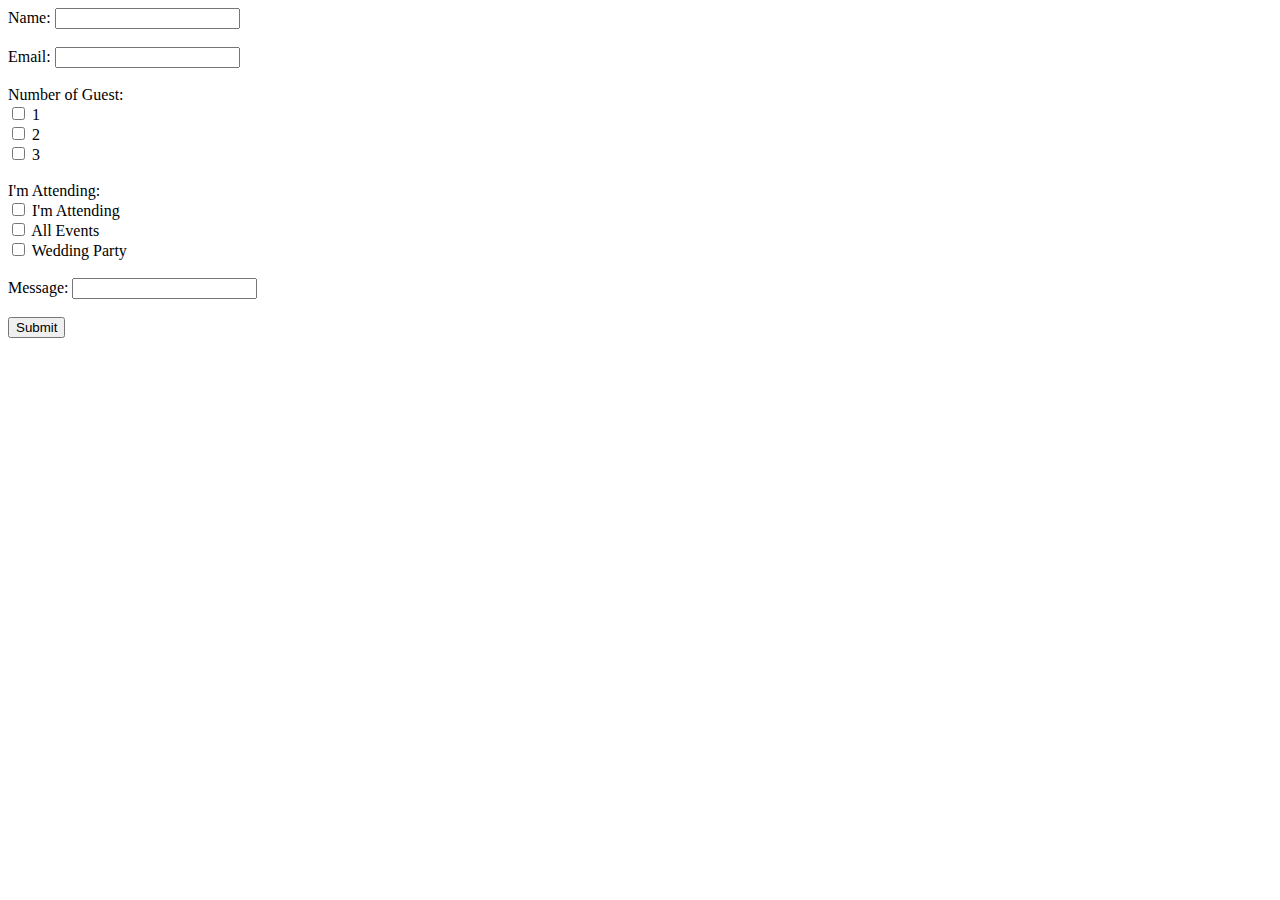
<file: demo.html>
<!DOCTYPE html>
<html lang="en">
<head>
    <meta charset="UTF-8">
    <meta name="viewport" content="width=device-width, initial-scale=1.0">
    <title>Document</title>
</head>
<body>
    <script type="text/JavaScript">var submitted=false</script>
    <iframe name="hiddenConfirm" id="hiddenConfirm" style="display:none;" onload="if(submitted){window.location='submission.html';}"></iframe>
    <form action="https://docs.google.com/forms/d/e/1FAIpQLSesiIc4JjSJZJbZ8UmjD7qeiK9nY5Z3Sxw6w2EKLMs721L-0A/formResponse" method="post" target="hiddenConfirm" onsubmit="submitted=true">
        
        <label for="entry.336717029">Name:</label>
        <input type="text" id="name" name="entry.336717029"><br><br>
        <label for="entry.112536225">Email:</label>
        <input type="email" id="email" name="entry.112536225"><br><br>

        <!--Checkboxes-->
        <label for="entry.127747858">Number of Guest:</label><br>
        <input type="checkbox" id="email" name="entry.127747858" value="1">
        <label for="1">1</label><br>
        <input type="checkbox" id="email" name="entry.127747858" value="2">
        <label for="2">2</label><br>
        <input type="checkbox" id="email" name="entry.127747858" value="3">
        <label for="3">3</label><br><br>
        
        <label for="entry.239890511">I'm Attending:</label><br>
        <input type="checkbox" id="email" name="entry.239890511" value="I'm Attending">
        <label for="I'm Attending">I'm Attending</label><br>
        <input type="checkbox" id="email" name="entry.239890511" value="All Events">
        <label for="All Events">All Events</label><br>
        <input type="checkbox" id="email" name="entry.239890511" value="Wedding Party">
        <label for="Wedding Party">Wedding Party</label><br><br>

        <label for="entry.645624797">Message:</label>
        <input type="text" name="entry.645624797"><br><br>
        
        <button type="submit">Submit</button>
    </form>
</body>
</html>
</file>
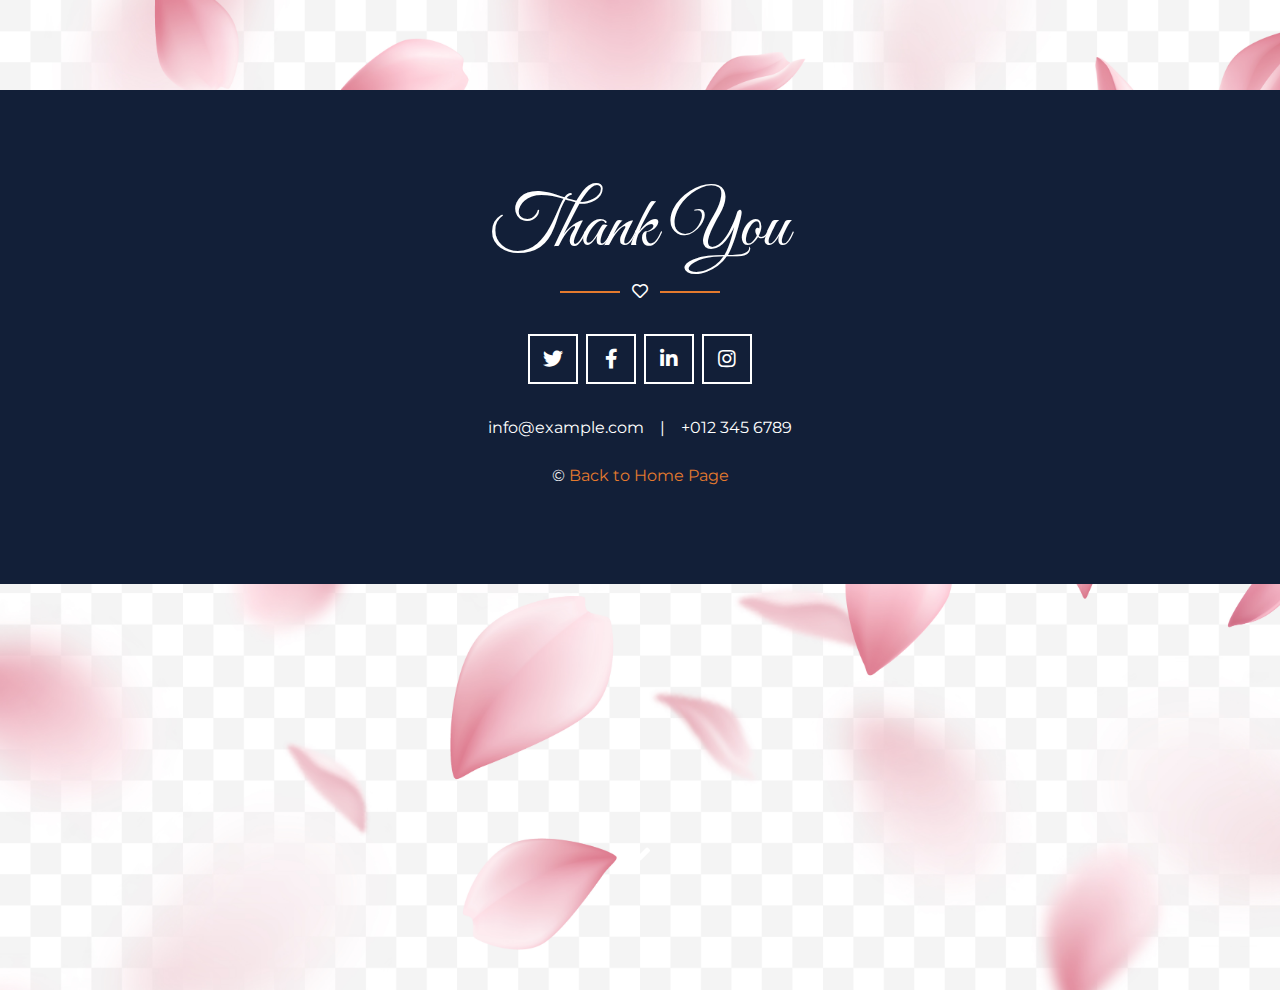
<file: submission.html>
<!DOCTYPE html>
<html lang="en">

<head>
    <meta charset="utf-8">
    <title>Jack & Rose - Free Wedding Website Template</title>
    <meta content="width=device-width, initial-scale=1.0" name="viewport">
    <meta content="Free HTML Templates" name="keywords">
    <meta content="Free HTML Templates" name="description">

    <!-- Favicon -->
    <link href="img/favicon.ico" rel="icon">

    <!-- Google Web Fonts -->
    <link rel="preconnect" href="https://fonts.gstatic.com">
    <link href="https://fonts.googleapis.com/css2?family=Great+Vibes&family=Montserrat:wght@400;600&display=swap" rel="stylesheet"> 

    <!-- Font Awesome -->
    <link href="https://cdnjs.cloudflare.com/ajax/libs/font-awesome/5.10.0/css/all.min.css" rel="stylesheet">

    <!-- Libraries Stylesheet -->
    <link href="lib/owlcarousel/assets/owl.carousel.min.css" rel="stylesheet">
    <link href="lib/lightbox/css/lightbox.min.css" rel="stylesheet">

    <!-- Customized Bootstrap Stylesheet -->
    <link href="css/style.css" rel="stylesheet">

    <!-- Customized form Stylesheet -->
    <link href="css/form.css" rel="stylesheet">
</head>

<body data-spy="scroll" data-target=".navbar" data-offset="51">
    <!-- Navbar Start -->
    <nav class="navbar fixed-top shadow-sm navbar-expand-lg bg-dark navbar-dark py-3 py-lg-0 px-lg-5">
        <a href="index.html" class="navbar-brand d-block d-lg-none">
            <h1 class="font-secondary text-white mb-n2">Ai <span class="text-primary">&</span> Phyo</h1>
        </a>
        <button type="button" class="navbar-toggler" data-toggle="collapse" data-target="#navbarCollapse">
            <span class="navbar-toggler-icon"></span>
        </button>
        <div class="collapse navbar-collapse justify-content-between" id="navbarCollapse">
            <div class="navbar-nav ml-auto py-0">
                <a href="index.html" class="nav-item nav-link active">Home</a>
            </div>
            <a href="index.html" class="navbar-brand mx-5 d-none d-lg-block">
                <h1 class="font-secondary text-white mb-n2">Ai<span class="text-primary">&</span> Phyo</h1>
            </a>
        </div>
    </nav>
    <!-- Navbar End -->





    

   

    <!-- Footer Start -->
    <div class="container-fluid bg-dark text-white py-5" id="contact" style="margin-top: 90px;">
        <div class="container text-center py-5">
            <div class="section-title position-relative text-center">
                <h1 class="font-secondary display-3 text-white">Thank You</h1>
                <i class="far fa-heart text-white"></i>
            </div>
            <div class="d-flex justify-content-center mb-4">
                <a class="btn btn-lg btn-outline-light btn-lg-square mr-2" href="#"><i class="fab fa-twitter"></i></a>
                <a class="btn btn-lg btn-outline-light btn-lg-square mr-2" href="#"><i class="fab fa-facebook-f"></i></a>
                <a class="btn btn-lg btn-outline-light btn-lg-square mr-2" href="#"><i class="fab fa-linkedin-in"></i></a>
                <a class="btn btn-lg btn-outline-light btn-lg-square" href="#"><i class="fab fa-instagram"></i></a>
            </div>
            <div class="d-flex justify-content-center py-2">
                <p class="text-white" href="#">info@example.com</p>
                <span class="px-3">|</span>
                <p class="text-white" href="#">+012 345 6789</p>
            </div>
            <p class="m-0">&copy; <a class="text-primary" href='index.html'>Back to Home Page</a></p>
        </div>
    </div>
    <!-- Footer End -->

    


    <!-- Scroll to Bottom -->
    <i class="fa fa-2x fa-angle-down text-white scroll-to-bottom"></i>

    <!-- Back to Top -->
    <a href="#" class="btn btn-lg btn-outline-primary btn-lg-square back-to-top"><i class="fa fa-angle-double-up"></i></a>


    <!-- JavaScript Libraries -->
    <script src="https://code.jquery.com/jquery-3.4.1.min.js"></script>
    <script src="https://stackpath.bootstrapcdn.com/bootstrap/4.4.1/js/bootstrap.bundle.min.js"></script>
    <script src="lib/easing/easing.min.js"></script>
    <script src="lib/waypoints/waypoints.min.js"></script>
    <script src="lib/owlcarousel/owl.carousel.min.js"></script>
    <script src="lib/isotope/isotope.pkgd.min.js"></script>
    <script src="lib/lightbox/js/lightbox.min.js"></script>


    <!-- Template Javascript -->
    <script src="js/main.js"></script>
</body>

</html>
</file>
<file: css/form.css>
/* Change the background color of the form */
.freebirdFormviewerViewFormContent {
    background-color: #f2f2f2;
  }
  
  /* Change the font family and size of the form labels */
  .freebirdFormviewerViewFormItemLabeledInputContainer > .freebirdFormviewerViewItemLabeledInput > .freebirdFormviewerViewItemLabeledInputInput > .quantumWizTextinputPaperinputInputContainer > .quantumWizTextinputPaperinputInputElement {
    font-family: Arial, sans-serif;
    font-size: 16px;
  }
  
  /* Change the border style of the form input fields */
  .freebirdFormviewerViewFormItemContainer > .freebirdFormviewerViewItemLabeledInputContainer > .freebirdFormviewerViewItemLabeledInput > .freebirdFormviewerViewItemLabeledInputInput > .quantumWizTextinputPaperinputInputContainer > .quantumWizTextinputPaperinputInputElement {
    border: 1px solid #ccc;
    border-radius: 5px;
  }
  
  /* Change the font family and size of the form buttons */
  .freebirdFormviewerViewFormActionsContainer > .freebirdFormviewerViewContainer > .freebirdThemedFormActionContainer > .freebirdFormviewerFormPageActionContainer > .freebirdFormviewerFormPageActionItem > .freebirdFormviewerFormPageActionButtonContainer > .freebirdFormviewerFormPageActionButton {
    font-family: Arial, sans-serif;
    font-size: 16px;
  }
  
  /* Change the background color of the form buttons */
  .freebirdFormviewerViewFormActionsContainer > .freebirdFormviewerViewContainer > .freebirdThemedFormActionContainer > .freebirdFormviewerFormPageActionContainer > .freebirdFormviewerFormPageActionItem > .freebirdFormviewerFormPageActionButtonContainer > .freebirdFormviewerFormPageActionButton {
    background-color: #4CAF50;
  }
  
  /* Change the text color of the form buttons */
  .freebirdFormviewerViewFormActionsContainer > .freebirdFormviewerViewContainer > .freebirdThemedFormActionContainer > .freebirdFormviewerFormPageActionContainer > .freebirdFormviewerFormPageActionItem > .freebirdFormviewerFormPageActionButtonContainer > .freebirdFormviewerFormPageActionButton {
    color: #fff;
  }
  
  /* Change the border style of the form buttons */
  .freebirdFormviewerViewFormActionsContainer > .freebirdFormviewerViewContainer > .freebirdThemedFormActionContainer > .freebirdFormviewerFormPageActionContainer > .freebirdFormviewerFormPageActionItem > .freebirdFormviewerFormPageActionButtonContainer > .freebirdFormviewerFormPageActionButton {
    border: none;
    border-radius: 5px;
  }
  
  /* Change the padding of the form buttons */
  .freebirdFormviewerViewFormActionsContainer > .freebirdFormviewerViewContainer > .freebirdThemedFormActionContainer > .freebirdFormviewerFormPageActionContainer > .freebirdFormviewerFormPageActionItem > .freebirdFormviewerFormPageActionButtonContainer > .freebirdFormviewerFormPageActionButton {
    padding: 10px 20px;
  }
  
  /* Change the font weight of the form buttons */
  .freebirdFormviewerViewFormActionsContainer > .freebirdFormviewerViewContainer > .freebirdThemedFormActionContainer > .freebirdFormviewerFormPageActionContainer > .freebirdFormviewerFormPageActionItem > .freebirdFormviewerFormPageActionButtonContainer > .freebirdFormviewerFormPageActionButton {
    font-weight: bold;
  }
</file>
<file: css/style.css>
/******* Bootstrap Theming ********/
/*!
 * Bootstrap v4.5.3 (https://getbootstrap.com/)
 * Copyright 2011-2020 The Bootstrap Authors
 * Copyright 2011-2020 Twitter, Inc.
 * Licensed under MIT (https://github.com/twbs/bootstrap/blob/main/LICENSE)
 */
:root {
  --blue: #007bff;
  --indigo: #6610f2;
  --purple: #6f42c1;
  --pink: #e83e8c;
  --red: #dc3545;
  --orange: #fd7e14;
  --yellow: #ffc107;
  --green: #28a745;
  --teal: #20c997;
  --cyan: #17a2b8;
  --white: #fff;
  --gray: #6c757d;
  --gray-dark: #343a40;
  --primary: #E47A2E;
  --secondary: #EDF5F7;
  --success: #28a745;
  --info: #17a2b8;
  --warning: #ffc107;
  --danger: #dc3545;
  --light: #FFFFFF;
  --dark: #121F38;
  --breakpoint-xs: 0;
  --breakpoint-sm: 576px;
  --breakpoint-md: 768px;
  --breakpoint-lg: 992px;
  --breakpoint-xl: 1200px;
  --font-family-sans-serif: "Montserrat", sans-serif;
  --font-family-monospace: SFMono-Regular, Menlo, Monaco, Consolas, "Liberation Mono", "Courier New", monospace;
}

*,
*::before,
*::after {
  box-sizing: border-box;
}

html {
  font-family: sans-serif;
  line-height: 1.15;
  -webkit-text-size-adjust: 100%;
  -webkit-tap-highlight-color: rgba(0, 0, 0, 0);
}

article, aside, figcaption, figure, footer, header, hgroup, main, nav, section {
  display: block;
}

body {
  margin: 0;
  font-family: "Montserrat", sans-serif;
  font-size: 1rem;
  font-weight: 400;
  line-height: 1.5;
  color: #818491;
  text-align: left;
  background-image: url("/img/31304.jpg");
  background-size: cover;
  height: 100vh;
}

[tabindex="-1"]:focus:not(:focus-visible) {
  outline: 0 !important;
}

hr {
  box-sizing: content-box;
  height: 0;
  overflow: visible;
}

nooborder {
  border: none;
}

h1, h2, h3, h4, h5, h6 {
  margin-top: 0;
  margin-bottom: 0.5rem;
}

p {
  margin-top: 0;
  margin-bottom: 1rem;
}

abbr[title],
abbr[data-original-title] {
  text-decoration: underline;
  text-decoration: underline dotted;
  cursor: help;
  border-bottom: 0;
  text-decoration-skip-ink: none;
}

address {
  margin-bottom: 1rem;
  font-style: normal;
  line-height: inherit;
}

ol,
ul,
dl {
  margin-top: 0;
  margin-bottom: 1rem;
}

ol ol,
ul ul,
ol ul,
ul ol {
  margin-bottom: 0;
}

dt {
  font-weight: 700;
}

dd {
  margin-bottom: .5rem;
  margin-left: 0;
}

blockquote {
  margin: 0 0 1rem;
}

b,
strong {
  font-weight: bolder;
}

small {
  font-size: 80%;
}

sub,
sup {
  position: relative;
  font-size: 75%;
  line-height: 0;
  vertical-align: baseline;
}

sub {
  bottom: -.25em;
}

sup {
  top: -.5em;
}

a {
  color: #E47A2E;
  text-decoration: none;
  background-color: transparent;
}

a:hover {
  color: #af5617;
  text-decoration: underline;
}

a:not([href]):not([class]) {
  color: inherit;
  text-decoration: none;
}

a:not([href]):not([class]):hover {
  color: inherit;
  text-decoration: none;
}

pre,
code,
kbd,
samp {
  font-family: SFMono-Regular, Menlo, Monaco, Consolas, "Liberation Mono", "Courier New", monospace;
  font-size: 1em;
}

pre {
  margin-top: 0;
  margin-bottom: 1rem;
  overflow: auto;
  -ms-overflow-style: scrollbar;
}

figure {
  margin: 0 0 1rem;
}

img {
  vertical-align: middle;
  border-style: none;
}

svg {
  overflow: hidden;
  vertical-align: middle;
}

table {
  border-collapse: collapse;
}

caption {
  padding-top: 0.75rem;
  padding-bottom: 0.75rem;
  color: #6c757d;
  text-align: left;
  caption-side: bottom;
}

th {
  text-align: inherit;
  text-align: -webkit-match-parent;
}

.not-bold-text {
  font-weight: normal; /* This removes the bold styling */
}

label {
  display: inline-block;
  margin-bottom: 0.5rem;
}

button {
  border-radius: 0;
}

button:focus {
  outline: 1px dotted;
  outline: 5px auto -webkit-focus-ring-color;
}

input,
button,
select,
optgroup,
textarea {
  margin: 0;
  font-family: inherit;
  font-size: inherit;
  line-height: inherit;
}

button,
input {
  overflow: visible;
}

button,
select {
  text-transform: none;
}

[role="button"] {
  cursor: pointer;
}

select {
  word-wrap: normal;
}

button,
[type="button"],
[type="reset"],
[type="submit"] {
  -webkit-appearance: button;
}

button:not(:disabled),
[type="button"]:not(:disabled),
[type="reset"]:not(:disabled),
[type="submit"]:not(:disabled) {
  cursor: pointer;
}

button::-moz-focus-inner,
[type="button"]::-moz-focus-inner,
[type="reset"]::-moz-focus-inner,
[type="submit"]::-moz-focus-inner {
  padding: 0;
  border-style: none;
}

input[type="radio"],
input[type="checkbox"] {
  box-sizing: border-box;
  padding: 0;
}

textarea {
  overflow: auto;
  resize: vertical;
}

fieldset {
  min-width: 0;
  padding: 0;
  margin: 0;
  border: 0;
}

legend {
  display: block;
  width: 100%;
  max-width: 100%;
  padding: 0;
  margin-bottom: .5rem;
  font-size: 1.5rem;
  line-height: inherit;
  color: inherit;
  white-space: normal;
}

@media (max-width: 1200px) {
  legend {
    font-size: calc(1.275rem + 0.3vw) ;
  }
}

progress {
  vertical-align: baseline;
}

[type="number"]::-webkit-inner-spin-button,
[type="number"]::-webkit-outer-spin-button {
  height: auto;
}

[type="search"] {
  outline-offset: -2px;
  -webkit-appearance: none;
}

[type="search"]::-webkit-search-decoration {
  -webkit-appearance: none;
}

::-webkit-file-upload-button {
  font: inherit;
  -webkit-appearance: button;
}

output {
  display: inline-block;
}

summary {
  display: list-item;
  cursor: pointer;
}

template {
  display: none;
}

[hidden] {
  display: none !important;
}

h1, h2, h3, h4, h5, h6,
.h1, .h2, .h3, .h4, .h5, .h6 {
  margin-bottom: 0.5rem;
  font-weight: 600;
  line-height: 1.2;
  color: #121F38;
}

h1, .h1 {
  font-size: 2.5rem;
}

@media (max-width: 1200px) {
  h1, .h1 {
    font-size: calc(1.375rem + 1.5vw) ;
  }
}

h2, .h2 {
  font-size: 2rem;
}

@media (max-width: 1200px) {
  h2, .h2 {
    font-size: calc(1.325rem + 0.9vw) ;
  }
}

h3, .h3 {
  font-size: 1.75rem;
}

@media (max-width: 1200px) {
  h3, .h3 {
    font-size: calc(1.3rem + 0.6vw) ;
  }
}

h4, .h4 {
  font-size: 1.5rem;
}

@media (max-width: 1200px) {
  h4, .h4 {
    font-size: calc(1.275rem + 0.3vw) ;
  }
}

h5, .h5 {
  font-size: 1.25rem;
}

h6, .h6 {
  font-size: 1rem;
}

.lead {
  font-size: 1.25rem;
  font-weight: 300;
}

.display-1 {
  font-size: 6rem;
  font-weight: 300;
  line-height: 1.2;
}

@media (max-width: 1200px) {
  .display-1 {
    font-size: calc(1.725rem + 5.7vw) ;
  }
}

.display-2 {
  font-size: 5.5rem;
  font-weight: 300;
  line-height: 1.2;
}

@media (max-width: 1200px) {
  .display-2 {
    font-size: calc(1.675rem + 5.1vw) ;
  }
}

.display-3 {
  font-size: 4.5rem;
  font-weight: 300;
  line-height: 1.2;
}

@media (max-width: 1200px) {
  .display-3 {
    font-size: calc(1.575rem + 3.9vw) ;
  }
}

.display-4 {
  font-size: 3.5rem;
  font-weight: 300;
  line-height: 1.2;
}

@media (max-width: 1200px) {
  .display-4 {
    font-size: calc(1.475rem + 2.7vw) ;
  }
}

hr {
  margin-top: 1rem;
  margin-bottom: 1rem;
  border: 0;
  border-top: 2px solid rgba(0, 0, 0, 0.1);
}

small,
.small {
  font-size: 80%;
  font-weight: 400;
}

mark,
.mark {
  padding: 0.2em;
  background-color: #fcf8e3;
}

.list-unstyled {
  padding-left: 0;
  list-style: none;
}

.list-inline {
  padding-left: 0;
  list-style: none;
}

.list-inline-item {
  display: inline-block;
}

.list-inline-item:not(:last-child) {
  margin-right: 0.5rem;
}

.initialism {
  font-size: 90%;
  text-transform: uppercase;
}

.blockquote {
  margin-bottom: 1rem;
  font-size: 1.25rem;
}

.blockquote-footer {
  display: block;
  font-size: 80%;
  color: #6c757d;
}

.blockquote-footer::before {
  content: "\2014\00A0";
}

.img-fluid {
  max-width: 100%;
  height: auto;
}

.img-thumbnail {
  padding: 0.25rem;
  background-color: #FFFFFF;
  border: 2px solid #dee2e6;
  max-width: 100%;
  height: auto;
}

.figure {
  display: inline-block;
}

.figure-img {
  margin-bottom: 0.5rem;
  line-height: 1;
}

.figure-caption {
  font-size: 90%;
  color: #6c757d;
}

code {
  font-size: 87.5%;
  color: #e83e8c;
  word-wrap: break-word;
}

a > code {
  color: inherit;
}

kbd {
  padding: 0.2rem 0.4rem;
  font-size: 87.5%;
  color: #fff;
  background-color: #212529;
}

kbd kbd {
  padding: 0;
  font-size: 100%;
  font-weight: 700;
}

pre {
  display: block;
  font-size: 87.5%;
  color: #212529;
}

pre code {
  font-size: inherit;
  color: inherit;
  word-break: normal;
}

.pre-scrollable {
  max-height: 340px;
  overflow-y: scroll;
}

.container,
.container-fluid,
.container-sm,
.container-md,
.container-lg,
.container-xl {
  width: 100%;
  padding-right: 15px;
  padding-left: 15px;
  margin-right: auto;
  margin-left: auto;
}

@media (min-width: 576px) {
  .container, .container-sm {
    max-width: 540px;
  }
}

@media (min-width: 768px) {
  .container, .container-sm, .container-md {
    max-width: 720px;
  }
}

@media (min-width: 992px) {
  .container, .container-sm, .container-md, .container-lg {
    max-width: 960px;
  }
}

@media (min-width: 1200px) {
  .container, .container-sm, .container-md, .container-lg, .container-xl {
    max-width: 1140px;
  }
}

.row {
  display: flex;
  flex-wrap: wrap;
  margin-right: -15px;
  margin-left: -15px;
}

.my-box {
  height: auto;
}

.no-gutters {
  margin-right: 0;
  margin-left: 0;
}

.no-gutters > .col,
.no-gutters > [class*="col-"] {
  padding-right: 0;
  padding-left: 0;
}

.col-1, .col-2, .col-3, .col-4, .col-5, .col-6, .col-7, .col-8, .col-9, .col-10, .col-11, .col-12, .col,
.col-auto, .col-sm-1, .col-sm-2, .col-sm-3, .col-sm-4, .col-sm-5, .col-sm-6, .col-sm-7, .col-sm-8, .col-sm-9, .col-sm-10, .col-sm-11, .col-sm-12, .col-sm,
.col-sm-auto, .col-md-1, .col-md-2, .col-md-3, .col-md-4, .col-md-5, .col-md-6, .col-md-7, .col-md-8, .col-md-9, .col-md-10, .col-md-11, .col-md-12, .col-md,
.col-md-auto, .col-lg-1, .col-lg-2, .col-lg-3, .col-lg-4, .col-lg-5, .col-lg-6, .col-lg-7, .col-lg-8, .col-lg-9, .col-lg-10, .col-lg-11, .col-lg-12, .col-lg,
.col-lg-auto, .col-xl-1, .col-xl-2, .col-xl-3, .col-xl-4, .col-xl-5, .col-xl-6, .col-xl-7, .col-xl-8, .col-xl-9, .col-xl-10, .col-xl-11, .col-xl-12, .col-xl,
.col-xl-auto {
  position: relative;
  width: 100%;
  padding-right: 15px;
  padding-left: 15px;
}

.col {
  flex-basis: 0;
  flex-grow: 1;
  max-width: 100%;
}

.row-cols-1 > * {
  flex: 0 0 100%;
  max-width: 100%;
}

.row-cols-2 > * {
  flex: 0 0 50%;
  max-width: 50%;
}

.row-cols-3 > * {
  flex: 0 0 33.33333%;
  max-width: 33.33333%;
}

.row-cols-4 > * {
  flex: 0 0 25%;
  max-width: 25%;
}

.row-cols-5 > * {
  flex: 0 0 20%;
  max-width: 20%;
}

.row-cols-6 > * {
  flex: 0 0 16.66667%;
  max-width: 16.66667%;
}

.col-auto {
  flex: 0 0 auto;
  width: auto;
  max-width: 100%;
}

.col-1 {
  flex: 0 0 8.33333%;
  max-width: 8.33333%;
}

.col-2 {
  flex: 0 0 16.66667%;
  max-width: 16.66667%;
}

.col-3 {
  flex: 0 0 25%;
  max-width: 25%;
}

.col-4 {
  flex: 0 0 33.33333%;
  max-width: 33.33333%;
}

.col-5 {
  flex: 0 0 41.66667%;
  max-width: 41.66667%;
}

.col-6 {
  flex: 0 0 50%;
  max-width: 50%;
}

.col-7 {
  flex: 0 0 58.33333%;
  max-width: 58.33333%;
}

.col-8 {
  flex: 0 0 66.66667%;
  max-width: 66.66667%;
}

.col-9 {
  flex: 0 0 75%;
  max-width: 75%;
}

.col-10 {
  flex: 0 0 83.33333%;
  max-width: 83.33333%;
}

.col-11 {
  flex: 0 0 91.66667%;
  max-width: 91.66667%;
}

.col-12 {
  flex: 0 0 100%;
  max-width: 100%;
}

.order-first {
  order: -1;
}

.order-last {
  order: 13;
}

.order-0 {
  order: 0;
}

.order-1 {
  order: 1;
}

.order-2 {
  order: 2;
}

.order-3 {
  order: 3;
}

.order-4 {
  order: 4;
}

.order-5 {
  order: 5;
}

.order-6 {
  order: 6;
}

.order-7 {
  order: 7;
}

.order-8 {
  order: 8;
}

.order-9 {
  order: 9;
}

.order-10 {
  order: 10;
}

.order-11 {
  order: 11;
}

.order-12 {
  order: 12;
}

.offset-1 {
  margin-left: 8.33333%;
}

.offset-2 {
  margin-left: 16.66667%;
}

.offset-3 {
  margin-left: 25%;
}

.offset-4 {
  margin-left: 33.33333%;
}

.offset-5 {
  margin-left: 41.66667%;
}

.offset-6 {
  margin-left: 50%;
}

.offset-7 {
  margin-left: 58.33333%;
}

.offset-8 {
  margin-left: 66.66667%;
}

.offset-9 {
  margin-left: 75%;
}

.offset-10 {
  margin-left: 83.33333%;
}

.offset-11 {
  margin-left: 91.66667%;
}

@media (min-width: 576px) {
  .col-sm {
    flex-basis: 0;
    flex-grow: 1;
    max-width: 100%;
  }
  .row-cols-sm-1 > * {
    flex: 0 0 100%;
    max-width: 100%;
  }
  .row-cols-sm-2 > * {
    flex: 0 0 50%;
    max-width: 50%;
  }
  .row-cols-sm-3 > * {
    flex: 0 0 33.33333%;
    max-width: 33.33333%;
  }
  .row-cols-sm-4 > * {
    flex: 0 0 25%;
    max-width: 25%;
  }
  .row-cols-sm-5 > * {
    flex: 0 0 20%;
    max-width: 20%;
  }
  .row-cols-sm-6 > * {
    flex: 0 0 16.66667%;
    max-width: 16.66667%;
  }
  .col-sm-auto {
    flex: 0 0 auto;
    width: auto;
    max-width: 100%;
  }
  .col-sm-1 {
    flex: 0 0 8.33333%;
    max-width: 8.33333%;
  }
  .col-sm-2 {
    flex: 0 0 16.66667%;
    max-width: 16.66667%;
  }
  .col-sm-3 {
    flex: 0 0 25%;
    max-width: 25%;
  }
  .col-sm-4 {
    flex: 0 0 33.33333%;
    max-width: 33.33333%;
  }
  .col-sm-5 {
    flex: 0 0 41.66667%;
    max-width: 41.66667%;
  }
  .col-sm-6 {
    flex: 0 0 50%;
    max-width: 50%;
  }
  .col-sm-7 {
    flex: 0 0 58.33333%;
    max-width: 58.33333%;
  }
  .col-sm-8 {
    flex: 0 0 66.66667%;
    max-width: 66.66667%;
  }
  .col-sm-9 {
    flex: 0 0 75%;
    max-width: 75%;
  }
  .col-sm-10 {
    flex: 0 0 83.33333%;
    max-width: 83.33333%;
  }
  .col-sm-11 {
    flex: 0 0 91.66667%;
    max-width: 91.66667%;
  }
  .col-sm-12 {
    flex: 0 0 100%;
    max-width: 100%;
  }
  .order-sm-first {
    order: -1;
  }
  .order-sm-last {
    order: 13;
  }
  .order-sm-0 {
    order: 0;
  }
  .order-sm-1 {
    order: 1;
  }
  .order-sm-2 {
    order: 2;
  }
  .order-sm-3 {
    order: 3;
  }
  .order-sm-4 {
    order: 4;
  }
  .order-sm-5 {
    order: 5;
  }
  .order-sm-6 {
    order: 6;
  }
  .order-sm-7 {
    order: 7;
  }
  .order-sm-8 {
    order: 8;
  }
  .order-sm-9 {
    order: 9;
  }
  .order-sm-10 {
    order: 10;
  }
  .order-sm-11 {
    order: 11;
  }
  .order-sm-12 {
    order: 12;
  }
  .offset-sm-0 {
    margin-left: 0;
  }
  .offset-sm-1 {
    margin-left: 8.33333%;
  }
  .offset-sm-2 {
    margin-left: 16.66667%;
  }
  .offset-sm-3 {
    margin-left: 25%;
  }
  .offset-sm-4 {
    margin-left: 33.33333%;
  }
  .offset-sm-5 {
    margin-left: 41.66667%;
  }
  .offset-sm-6 {
    margin-left: 50%;
  }
  .offset-sm-7 {
    margin-left: 58.33333%;
  }
  .offset-sm-8 {
    margin-left: 66.66667%;
  }
  .offset-sm-9 {
    margin-left: 75%;
  }
  .offset-sm-10 {
    margin-left: 83.33333%;
  }
  .offset-sm-11 {
    margin-left: 91.66667%;
  }
}

@media (min-width: 768px) {
  .col-md {
    flex-basis: 0;
    flex-grow: 1;
    max-width: 100%;
  }
  .row-cols-md-1 > * {
    flex: 0 0 100%;
    max-width: 100%;
  }
  .row-cols-md-2 > * {
    flex: 0 0 50%;
    max-width: 50%;
  }
  .row-cols-md-3 > * {
    flex: 0 0 33.33333%;
    max-width: 33.33333%;
  }
  .row-cols-md-4 > * {
    flex: 0 0 25%;
    max-width: 25%;
  }
  .row-cols-md-5 > * {
    flex: 0 0 20%;
    max-width: 20%;
  }
  .row-cols-md-6 > * {
    flex: 0 0 16.66667%;
    max-width: 16.66667%;
  }
  .col-md-auto {
    flex: 0 0 auto;
    width: auto;
    max-width: 100%;
  }
  .col-md-1 {
    flex: 0 0 8.33333%;
    max-width: 8.33333%;
  }
  .col-md-2 {
    flex: 0 0 16.66667%;
    max-width: 16.66667%;
  }
  .col-md-3 {
    flex: 0 0 25%;
    max-width: 25%;
  }
  .col-md-4 {
    flex: 0 0 33.33333%;
    max-width: 33.33333%;
  }
  .col-md-5 {
    flex: 0 0 41.66667%;
    max-width: 41.66667%;
  }
  .col-md-6 {
    flex: 0 0 50%;
    max-width: 50%;
  }
  .col-md-7 {
    flex: 0 0 58.33333%;
    max-width: 58.33333%;
  }
  .col-md-8 {
    flex: 0 0 66.66667%;
    max-width: 66.66667%;
  }
  .col-md-9 {
    flex: 0 0 75%;
    max-width: 75%;
  }
  .col-md-10 {
    flex: 0 0 83.33333%;
    max-width: 83.33333%;
  }
  .col-md-11 {
    flex: 0 0 91.66667%;
    max-width: 91.66667%;
  }
  .col-md-12 {
    flex: 0 0 100%;
    max-width: 100%;
  }
  .order-md-first {
    order: -1;
  }
  .order-md-last {
    order: 13;
  }
  .order-md-0 {
    order: 0;
  }
  .order-md-1 {
    order: 1;
  }
  .order-md-2 {
    order: 2;
  }
  .order-md-3 {
    order: 3;
  }
  .order-md-4 {
    order: 4;
  }
  .order-md-5 {
    order: 5;
  }
  .order-md-6 {
    order: 6;
  }
  .order-md-7 {
    order: 7;
  }
  .order-md-8 {
    order: 8;
  }
  .order-md-9 {
    order: 9;
  }
  .order-md-10 {
    order: 10;
  }
  .order-md-11 {
    order: 11;
  }
  .order-md-12 {
    order: 12;
  }
  .offset-md-0 {
    margin-left: 0;
  }
  .offset-md-1 {
    margin-left: 8.33333%;
  }
  .offset-md-2 {
    margin-left: 16.66667%;
  }
  .offset-md-3 {
    margin-left: 25%;
  }
  .offset-md-4 {
    margin-left: 33.33333%;
  }
  .offset-md-5 {
    margin-left: 41.66667%;
  }
  .offset-md-6 {
    margin-left: 50%;
  }
  .offset-md-7 {
    margin-left: 58.33333%;
  }
  .offset-md-8 {
    margin-left: 66.66667%;
  }
  .offset-md-9 {
    margin-left: 75%;
  }
  .offset-md-10 {
    margin-left: 83.33333%;
  }
  .offset-md-11 {
    margin-left: 91.66667%;
  }
}

@media (min-width: 992px) {
  .col-lg {
    flex-basis: 0;
    flex-grow: 1;
    max-width: 100%;
  }
  .row-cols-lg-1 > * {
    flex: 0 0 100%;
    max-width: 100%;
  }
  .row-cols-lg-2 > * {
    flex: 0 0 50%;
    max-width: 50%;
  }
  .row-cols-lg-3 > * {
    flex: 0 0 33.33333%;
    max-width: 33.33333%;
  }
  .row-cols-lg-4 > * {
    flex: 0 0 25%;
    max-width: 25%;
  }
  .row-cols-lg-5 > * {
    flex: 0 0 20%;
    max-width: 20%;
  }
  .row-cols-lg-6 > * {
    flex: 0 0 16.66667%;
    max-width: 16.66667%;
  }
  .col-lg-auto {
    flex: 0 0 auto;
    width: auto;
    max-width: 100%;
  }
  .col-lg-1 {
    flex: 0 0 8.33333%;
    max-width: 8.33333%;
  }
  .col-lg-2 {
    flex: 0 0 16.66667%;
    max-width: 16.66667%;
  }
  .col-lg-3 {
    flex: 0 0 25%;
    max-width: 25%;
  }
  .col-lg-4 {
    flex: 0 0 33.33333%;
    max-width: 33.33333%;
  }
  .col-lg-5 {
    flex: 0 0 41.66667%;
    max-width: 41.66667%;
  }
  .col-lg-6 {
    flex: 0 0 50%;
    max-width: 50%;
  }
  .col-lg-7 {
    flex: 0 0 58.33333%;
    max-width: 58.33333%;
  }
  .col-lg-8 {
    flex: 0 0 66.66667%;
    max-width: 66.66667%;
  }
  .col-lg-9 {
    flex: 0 0 75%;
    max-width: 75%;
  }
  .col-lg-10 {
    flex: 0 0 83.33333%;
    max-width: 83.33333%;
  }
  .col-lg-11 {
    flex: 0 0 91.66667%;
    max-width: 91.66667%;
  }
  .col-lg-12 {
    flex: 0 0 100%;
    max-width: 100%;
  }
  .order-lg-first {
    order: -1;
  }
  .order-lg-last {
    order: 13;
  }
  .order-lg-0 {
    order: 0;
  }
  .order-lg-1 {
    order: 1;
  }
  .order-lg-2 {
    order: 2;
  }
  .order-lg-3 {
    order: 3;
  }
  .order-lg-4 {
    order: 4;
  }
  .order-lg-5 {
    order: 5;
  }
  .order-lg-6 {
    order: 6;
  }
  .order-lg-7 {
    order: 7;
  }
  .order-lg-8 {
    order: 8;
  }
  .order-lg-9 {
    order: 9;
  }
  .order-lg-10 {
    order: 10;
  }
  .order-lg-11 {
    order: 11;
  }
  .order-lg-12 {
    order: 12;
  }
  .offset-lg-0 {
    margin-left: 0;
  }
  .offset-lg-1 {
    margin-left: 8.33333%;
  }
  .offset-lg-2 {
    margin-left: 16.66667%;
  }
  .offset-lg-3 {
    margin-left: 25%;
  }
  .offset-lg-4 {
    margin-left: 33.33333%;
  }
  .offset-lg-5 {
    margin-left: 41.66667%;
  }
  .offset-lg-6 {
    margin-left: 50%;
  }
  .offset-lg-7 {
    margin-left: 58.33333%;
  }
  .offset-lg-8 {
    margin-left: 66.66667%;
  }
  .offset-lg-9 {
    margin-left: 75%;
  }
  .offset-lg-10 {
    margin-left: 83.33333%;
  }
  .offset-lg-11 {
    margin-left: 91.66667%;
  }
}

@media (min-width: 1200px) {
  .col-xl {
    flex-basis: 0;
    flex-grow: 1;
    max-width: 100%;
  }
  .row-cols-xl-1 > * {
    flex: 0 0 100%;
    max-width: 100%;
  }
  .row-cols-xl-2 > * {
    flex: 0 0 50%;
    max-width: 50%;
  }
  .row-cols-xl-3 > * {
    flex: 0 0 33.33333%;
    max-width: 33.33333%;
  }
  .row-cols-xl-4 > * {
    flex: 0 0 25%;
    max-width: 25%;
  }
  .row-cols-xl-5 > * {
    flex: 0 0 20%;
    max-width: 20%;
  }
  .row-cols-xl-6 > * {
    flex: 0 0 16.66667%;
    max-width: 16.66667%;
  }
  .col-xl-auto {
    flex: 0 0 auto;
    width: auto;
    max-width: 100%;
  }
  .col-xl-1 {
    flex: 0 0 8.33333%;
    max-width: 8.33333%;
  }
  .col-xl-2 {
    flex: 0 0 16.66667%;
    max-width: 16.66667%;
  }
  .col-xl-3 {
    flex: 0 0 25%;
    max-width: 25%;
  }
  .col-xl-4 {
    flex: 0 0 33.33333%;
    max-width: 33.33333%;
  }
  .col-xl-5 {
    flex: 0 0 41.66667%;
    max-width: 41.66667%;
  }
  .col-xl-6 {
    flex: 0 0 50%;
    max-width: 50%;
  }
  .col-xl-7 {
    flex: 0 0 58.33333%;
    max-width: 58.33333%;
  }
  .col-xl-8 {
    flex: 0 0 66.66667%;
    max-width: 66.66667%;
  }
  .col-xl-9 {
    flex: 0 0 75%;
    max-width: 75%;
  }
  .col-xl-10 {
    flex: 0 0 83.33333%;
    max-width: 83.33333%;
  }
  .col-xl-11 {
    flex: 0 0 91.66667%;
    max-width: 91.66667%;
  }
  .col-xl-12 {
    flex: 0 0 100%;
    max-width: 100%;
  }
  .order-xl-first {
    order: -1;
  }
  .order-xl-last {
    order: 13;
  }
  .order-xl-0 {
    order: 0;
  }
  .order-xl-1 {
    order: 1;
  }
  .order-xl-2 {
    order: 2;
  }
  .order-xl-3 {
    order: 3;
  }
  .order-xl-4 {
    order: 4;
  }
  .order-xl-5 {
    order: 5;
  }
  .order-xl-6 {
    order: 6;
  }
  .order-xl-7 {
    order: 7;
  }
  .order-xl-8 {
    order: 8;
  }
  .order-xl-9 {
    order: 9;
  }
  .order-xl-10 {
    order: 10;
  }
  .order-xl-11 {
    order: 11;
  }
  .order-xl-12 {
    order: 12;
  }
  .offset-xl-0 {
    margin-left: 0;
  }
  .offset-xl-1 {
    margin-left: 8.33333%;
  }
  .offset-xl-2 {
    margin-left: 16.66667%;
  }
  .offset-xl-3 {
    margin-left: 25%;
  }
  .offset-xl-4 {
    margin-left: 33.33333%;
  }
  .offset-xl-5 {
    margin-left: 41.66667%;
  }
  .offset-xl-6 {
    margin-left: 50%;
  }
  .offset-xl-7 {
    margin-left: 58.33333%;
  }
  .offset-xl-8 {
    margin-left: 66.66667%;
  }
  .offset-xl-9 {
    margin-left: 75%;
  }
  .offset-xl-10 {
    margin-left: 83.33333%;
  }
  .offset-xl-11 {
    margin-left: 91.66667%;
  }
}

.table {
  width: 100%;
  margin-bottom: 1rem;
  color: #818491;
}

.table th,
.table td {
  padding: 0.75rem;
  vertical-align: top;
  border-top: 2px solid #dee2e6;
}

.table thead th {
  vertical-align: bottom;
  border-bottom: 4px solid #dee2e6;
}

.table tbody + tbody {
  border-top: 4px solid #dee2e6;
}

.table-sm th,
.table-sm td {
  padding: 0.3rem;
}

.table-bordered {
  border: 2px solid #dee2e6;
}

.table-bordered th,
.table-bordered td {
  border: 2px solid #dee2e6;
}

.table-bordered thead th,
.table-bordered thead td {
  border-bottom-width: 4px;
}

.table-borderless th,
.table-borderless td,
.table-borderless thead th,
.table-borderless tbody + tbody {
  border: 0;
}

.table-striped tbody tr:nth-of-type(odd) {
  background-color: rgba(0, 0, 0, 0.05);
}

.table-hover tbody tr:hover {
  color: #818491;
  background-color: rgba(0, 0, 0, 0.075);
}

.table-primary,
.table-primary > th,
.table-primary > td {
  background-color: #f7dac4;
}

.table-primary th,
.table-primary td,
.table-primary thead th,
.table-primary tbody + tbody {
  border-color: #f1ba92;
}

.table-hover .table-primary:hover {
  background-color: #f4ccae;
}

.table-hover .table-primary:hover > td,
.table-hover .table-primary:hover > th {
  background-color: #f4ccae;
}

.table-secondary,
.table-secondary > th,
.table-secondary > td {
  background-color: #fafcfd;
}

.table-secondary th,
.table-secondary td,
.table-secondary thead th,
.table-secondary tbody + tbody {
  border-color: #f6fafb;
}

.table-hover .table-secondary:hover {
  background-color: #e8f1f6;
}

.table-hover .table-secondary:hover > td,
.table-hover .table-secondary:hover > th {
  background-color: #e8f1f6;
}

.table-success,
.table-success > th,
.table-success > td {
  background-color: #c3e6cb;
}

.table-success th,
.table-success td,
.table-success thead th,
.table-success tbody + tbody {
  border-color: #8fd19e;
}

.table-hover .table-success:hover {
  background-color: #b1dfbb;
}

.table-hover .table-success:hover > td,
.table-hover .table-success:hover > th {
  background-color: #b1dfbb;
}

.table-info,
.table-info > th,
.table-info > td {
  background-color: #bee5eb;
}

.table-info th,
.table-info td,
.table-info thead th,
.table-info tbody + tbody {
  border-color: #86cfda;
}

.table-hover .table-info:hover {
  background-color: #abdde5;
}

.table-hover .table-info:hover > td,
.table-hover .table-info:hover > th {
  background-color: #abdde5;
}

.table-warning,
.table-warning > th,
.table-warning > td {
  background-color: #ffeeba;
}

.table-warning th,
.table-warning td,
.table-warning thead th,
.table-warning tbody + tbody {
  border-color: #ffdf7e;
}

.table-hover .table-warning:hover {
  background-color: #ffe8a1;
}

.table-hover .table-warning:hover > td,
.table-hover .table-warning:hover > th {
  background-color: #ffe8a1;
}

.table-danger,
.table-danger > th,
.table-danger > td {
  background-color: #f5c6cb;
}

.table-danger th,
.table-danger td,
.table-danger thead th,
.table-danger tbody + tbody {
  border-color: #ed969e;
}

.table-hover .table-danger:hover {
  background-color: #f1b0b7;
}

.table-hover .table-danger:hover > td,
.table-hover .table-danger:hover > th {
  background-color: #f1b0b7;
}

.table-light,
.table-light > th,
.table-light > td {
  background-color: white;
}

.table-light th,
.table-light td,
.table-light thead th,
.table-light tbody + tbody {
  border-color: white;
}

.table-hover .table-light:hover {
  background-color: #f2f2f2;
}

.table-hover .table-light:hover > td,
.table-hover .table-light:hover > th {
  background-color: #f2f2f2;
}

.table-dark,
.table-dark > th,
.table-dark > td {
  background-color: #bdc0c7;
}

.table-dark th,
.table-dark td,
.table-dark thead th,
.table-dark tbody + tbody {
  border-color: #848b98;
}

.table-hover .table-dark:hover {
  background-color: #afb3bb;
}

.table-hover .table-dark:hover > td,
.table-hover .table-dark:hover > th {
  background-color: #afb3bb;
}

.table-active,
.table-active > th,
.table-active > td {
  background-color: rgba(0, 0, 0, 0.075);
}

.table-hover .table-active:hover {
  background-color: rgba(0, 0, 0, 0.075);
}

.table-hover .table-active:hover > td,
.table-hover .table-active:hover > th {
  background-color: rgba(0, 0, 0, 0.075);
}

.table .thead-dark th {
  color: #fff;
  background-color: #343a40;
  border-color: #454d55;
}

.table .thead-light th {
  color: #495057;
  background-color: #e9ecef;
  border-color: #dee2e6;
}

.table-dark {
  color: #fff;
  background-color: #343a40;
}

.table-dark th,
.table-dark td,
.table-dark thead th {
  border-color: #454d55;
}

.table-dark.table-bordered {
  border: 0;
}

.table-dark.table-striped tbody tr:nth-of-type(odd) {
  background-color: rgba(255, 255, 255, 0.05);
}

.table-dark.table-hover tbody tr:hover {
  color: #fff;
  background-color: rgba(255, 255, 255, 0.075);
}

@media (max-width: 575.98px) {
  .table-responsive-sm {
    display: block;
    width: 100%;
    overflow-x: auto;
    -webkit-overflow-scrolling: touch;
  }
  .table-responsive-sm > .table-bordered {
    border: 0;
  }
}

@media (max-width: 767.98px) {
  .table-responsive-md {
    display: block;
    width: 100%;
    overflow-x: auto;
    -webkit-overflow-scrolling: touch;
  }
  .table-responsive-md > .table-bordered {
    border: 0;
  }
}

@media (max-width: 991.98px) {
  .table-responsive-lg {
    display: block;
    width: 100%;
    overflow-x: auto;
    -webkit-overflow-scrolling: touch;
  }
  .table-responsive-lg > .table-bordered {
    border: 0;
  }
}

@media (max-width: 1199.98px) {
  .table-responsive-xl {
    display: block;
    width: 100%;
    overflow-x: auto;
    -webkit-overflow-scrolling: touch;
  }
  .table-responsive-xl > .table-bordered {
    border: 0;
  }
}

.table-responsive {
  display: block;
  width: 100%;
  overflow-x: auto;
  -webkit-overflow-scrolling: touch;
}

.table-responsive > .table-bordered {
  border: 0;
}

.form-control {
  display: block;
  width: 100%;
  height: calc(1.5em + 0.75rem + 4px);
  padding: 0.375rem 0.75rem;
  font-size: 1rem;
  font-weight: 400;
  line-height: 1.5;
  color: #495057;
  background-color: #fff;
  background-clip: padding-box;
  border: 2px solid #ced4da;
  border-radius: 0;
  transition: border-color 0.15s ease-in-out, box-shadow 0.15s ease-in-out;
}

@media (prefers-reduced-motion: reduce) {
  .form-control {
    transition: none;
  }
}

.form-control::-ms-expand {
  background-color: transparent;
  border: 0;
}

.form-control:-moz-focusring {
  color: transparent;
  text-shadow: 0 0 0 #495057;
}

.form-control:focus {
  color: #495057;
  background-color: #fff;
  border-color: #f3c29f;
  outline: 0;
  box-shadow: 0 0 0 0.2rem rgba(228, 122, 46, 0.25);
}

.form-control::placeholder {
  color: #6c757d;
  opacity: 1;
}

.form-control:disabled, .form-control[readonly] {
  background-color: #e9ecef;
  opacity: 1;
}

input[type="date"].form-control,
input[type="time"].form-control,
input[type="datetime-local"].form-control,
input[type="month"].form-control {
  appearance: none;
}

select.form-control:focus::-ms-value {
  color: #495057;
  background-color: #fff;
}

.form-control-file,
.form-control-range {
  display: block;
  width: 100%;
}

.col-form-label {
  padding-top: calc(0.375rem + 2px);
  padding-bottom: calc(0.375rem + 2px);
  margin-bottom: 0;
  font-size: inherit;
  line-height: 1.5;
}

.col-form-label-lg {
  padding-top: calc(0.5rem + 2px);
  padding-bottom: calc(0.5rem + 2px);
  font-size: 1.25rem;
  line-height: 1.5;
}

.col-form-label-sm {
  padding-top: calc(0.25rem + 2px);
  padding-bottom: calc(0.25rem + 2px);
  font-size: 0.875rem;
  line-height: 1.5;
}

.form-control-plaintext {
  display: block;
  width: 100%;
  padding: 0.375rem 0;
  margin-bottom: 0;
  font-size: 1rem;
  line-height: 1.5;
  color: #818491;
  background-color: transparent;
  border: solid transparent;
  border-width: 2px 0;
}

.form-control-plaintext.form-control-sm, .form-control-plaintext.form-control-lg {
  padding-right: 0;
  padding-left: 0;
}

.form-control-sm {
  height: calc(1.5em + 0.5rem + 4px);
  padding: 0.25rem 0.5rem;
  font-size: 0.875rem;
  line-height: 1.5;
}

.form-control-lg {
  height: calc(1.5em + 1rem + 4px);
  padding: 0.5rem 1rem;
  font-size: 1.25rem;
  line-height: 1.5;
}

select.form-control[size], select.form-control[multiple] {
  height: auto;
}

textarea.form-control {
  height: auto;
}

.form-group {
  margin-bottom: 1rem;
}

.form-text {
  display: block;
  margin-top: 0.25rem;
}

.form-row {
  display: flex;
  flex-wrap: wrap;
  margin-right: -5px;
  margin-left: -5px;
}

.form-row > .col,
.form-row > [class*="col-"] {
  padding-right: 5px;
  padding-left: 5px;
}

.form-check {
  position: relative;
  display: block;
  padding-left: 1.25rem;
}

.form-check-input {
  position: absolute;
  margin-top: 0.3rem;
  margin-left: -1.25rem;
}

.form-check-input[disabled] ~ .form-check-label,
.form-check-input:disabled ~ .form-check-label {
  color: #6c757d;
}

.form-check-label {
  margin-bottom: 0;
}

.form-check-inline {
  display: inline-flex;
  align-items: center;
  padding-left: 0;
  margin-right: 0.75rem;
}

.form-check-inline .form-check-input {
  position: static;
  margin-top: 0;
  margin-right: 0.3125rem;
  margin-left: 0;
}

.valid-feedback {
  display: none;
  width: 100%;
  margin-top: 0.25rem;
  font-size: 80%;
  color: #28a745;
}

.valid-tooltip {
  position: absolute;
  top: 100%;
  left: 0;
  z-index: 5;
  display: none;
  max-width: 100%;
  padding: 0.25rem 0.5rem;
  margin-top: .1rem;
  font-size: 0.875rem;
  line-height: 1.5;
  color: #fff;
  background-color: rgba(40, 167, 69, 0.9);
}

.was-validated :valid ~ .valid-feedback,
.was-validated :valid ~ .valid-tooltip,
.is-valid ~ .valid-feedback,
.is-valid ~ .valid-tooltip {
  display: block;
}

.was-validated .form-control:valid, .form-control.is-valid {
  border-color: #28a745;
  padding-right: calc(1.5em + 0.75rem);
  background-image: url("data:image/svg+xml,%3csvg xmlns='http://www.w3.org/2000/svg' width='8' height='8' viewBox='0 0 8 8'%3e%3cpath fill='%2328a745' d='M2.3 6.73L.6 4.53c-.4-1.04.46-1.4 1.1-.8l1.1 1.4 3.4-3.8c.6-.63 1.6-.27 1.2.7l-4 4.6c-.43.5-.8.4-1.1.1z'/%3e%3c/svg%3e");
  background-repeat: no-repeat;
  background-position: right calc(0.375em + 0.1875rem) center;
  background-size: calc(0.75em + 0.375rem) calc(0.75em + 0.375rem);
}

.was-validated .form-control:valid:focus, .form-control.is-valid:focus {
  border-color: #28a745;
  box-shadow: 0 0 0 0.2rem rgba(40, 167, 69, 0.25);
}

.was-validated textarea.form-control:valid, textarea.form-control.is-valid {
  padding-right: calc(1.5em + 0.75rem);
  background-position: top calc(0.375em + 0.1875rem) right calc(0.375em + 0.1875rem);
}

.was-validated .custom-select:valid, .custom-select.is-valid {
  border-color: #28a745;
  padding-right: calc(0.75em + 2.3125rem);
  background: url("data:image/svg+xml,%3csvg xmlns='http://www.w3.org/2000/svg' width='4' height='5' viewBox='0 0 4 5'%3e%3cpath fill='%23343a40' d='M2 0L0 2h4zm0 5L0 3h4z'/%3e%3c/svg%3e") no-repeat right 0.75rem center/8px 10px, url("data:image/svg+xml,%3csvg xmlns='http://www.w3.org/2000/svg' width='8' height='8' viewBox='0 0 8 8'%3e%3cpath fill='%2328a745' d='M2.3 6.73L.6 4.53c-.4-1.04.46-1.4 1.1-.8l1.1 1.4 3.4-3.8c.6-.63 1.6-.27 1.2.7l-4 4.6c-.43.5-.8.4-1.1.1z'/%3e%3c/svg%3e") #fff no-repeat center right 1.75rem/calc(0.75em + 0.375rem) calc(0.75em + 0.375rem);
}

.was-validated .custom-select:valid:focus, .custom-select.is-valid:focus {
  border-color: #28a745;
  box-shadow: 0 0 0 0.2rem rgba(40, 167, 69, 0.25);
}

.was-validated .form-check-input:valid ~ .form-check-label, .form-check-input.is-valid ~ .form-check-label {
  color: #28a745;
}

.was-validated .form-check-input:valid ~ .valid-feedback,
.was-validated .form-check-input:valid ~ .valid-tooltip, .form-check-input.is-valid ~ .valid-feedback,
.form-check-input.is-valid ~ .valid-tooltip {
  display: block;
}

.was-validated .custom-control-input:valid ~ .custom-control-label, .custom-control-input.is-valid ~ .custom-control-label {
  color: #28a745;
}

.was-validated .custom-control-input:valid ~ .custom-control-label::before, .custom-control-input.is-valid ~ .custom-control-label::before {
  border-color: #28a745;
}

.was-validated .custom-control-input:valid:checked ~ .custom-control-label::before, .custom-control-input.is-valid:checked ~ .custom-control-label::before {
  border-color: #34ce57;
  background-color: #34ce57;
}

.was-validated .custom-control-input:valid:focus ~ .custom-control-label::before, .custom-control-input.is-valid:focus ~ .custom-control-label::before {
  box-shadow: 0 0 0 0.2rem rgba(40, 167, 69, 0.25);
}

.was-validated .custom-control-input:valid:focus:not(:checked) ~ .custom-control-label::before, .custom-control-input.is-valid:focus:not(:checked) ~ .custom-control-label::before {
  border-color: #28a745;
}

.was-validated .custom-file-input:valid ~ .custom-file-label, .custom-file-input.is-valid ~ .custom-file-label {
  border-color: #28a745;
}

.was-validated .custom-file-input:valid:focus ~ .custom-file-label, .custom-file-input.is-valid:focus ~ .custom-file-label {
  border-color: #28a745;
  box-shadow: 0 0 0 0.2rem rgba(40, 167, 69, 0.25);
}

.invalid-feedback {
  display: none;
  width: 100%;
  margin-top: 0.25rem;
  font-size: 80%;
  color: #dc3545;
}

.invalid-tooltip {
  position: absolute;
  top: 100%;
  left: 0;
  z-index: 5;
  display: none;
  max-width: 100%;
  padding: 0.25rem 0.5rem;
  margin-top: .1rem;
  font-size: 0.875rem;
  line-height: 1.5;
  color: #fff;
  background-color: rgba(220, 53, 69, 0.9);
}

.was-validated :invalid ~ .invalid-feedback,
.was-validated :invalid ~ .invalid-tooltip,
.is-invalid ~ .invalid-feedback,
.is-invalid ~ .invalid-tooltip {
  display: block;
}

.was-validated .form-control:invalid, .form-control.is-invalid {
  border-color: #dc3545;
  padding-right: calc(1.5em + 0.75rem);
  background-image: url("data:image/svg+xml,%3csvg xmlns='http://www.w3.org/2000/svg' width='12' height='12' fill='none' stroke='%23dc3545' viewBox='0 0 12 12'%3e%3ccircle cx='6' cy='6' r='4.5'/%3e%3cpath stroke-linejoin='round' d='M5.8 3.6h.4L6 6.5z'/%3e%3ccircle cx='6' cy='8.2' r='.6' fill='%23dc3545' stroke='none'/%3e%3c/svg%3e");
  background-repeat: no-repeat;
  background-position: right calc(0.375em + 0.1875rem) center;
  background-size: calc(0.75em + 0.375rem) calc(0.75em + 0.375rem);
}

.was-validated .form-control:invalid:focus, .form-control.is-invalid:focus {
  border-color: #dc3545;
  box-shadow: 0 0 0 0.2rem rgba(220, 53, 69, 0.25);
}

.was-validated textarea.form-control:invalid, textarea.form-control.is-invalid {
  padding-right: calc(1.5em + 0.75rem);
  background-position: top calc(0.375em + 0.1875rem) right calc(0.375em + 0.1875rem);
}

.was-validated .custom-select:invalid, .custom-select.is-invalid {
  border-color: #dc3545;
  padding-right: calc(0.75em + 2.3125rem);
  background: url("data:image/svg+xml,%3csvg xmlns='http://www.w3.org/2000/svg' width='4' height='5' viewBox='0 0 4 5'%3e%3cpath fill='%23343a40' d='M2 0L0 2h4zm0 5L0 3h4z'/%3e%3c/svg%3e") no-repeat right 0.75rem center/8px 10px, url("data:image/svg+xml,%3csvg xmlns='http://www.w3.org/2000/svg' width='12' height='12' fill='none' stroke='%23dc3545' viewBox='0 0 12 12'%3e%3ccircle cx='6' cy='6' r='4.5'/%3e%3cpath stroke-linejoin='round' d='M5.8 3.6h.4L6 6.5z'/%3e%3ccircle cx='6' cy='8.2' r='.6' fill='%23dc3545' stroke='none'/%3e%3c/svg%3e") #fff no-repeat center right 1.75rem/calc(0.75em + 0.375rem) calc(0.75em + 0.375rem);
}

.was-validated .custom-select:invalid:focus, .custom-select.is-invalid:focus {
  border-color: #dc3545;
  box-shadow: 0 0 0 0.2rem rgba(220, 53, 69, 0.25);
}

.was-validated .form-check-input:invalid ~ .form-check-label, .form-check-input.is-invalid ~ .form-check-label {
  color: #dc3545;
}

.was-validated .form-check-input:invalid ~ .invalid-feedback,
.was-validated .form-check-input:invalid ~ .invalid-tooltip, .form-check-input.is-invalid ~ .invalid-feedback,
.form-check-input.is-invalid ~ .invalid-tooltip {
  display: block;
}

.was-validated .custom-control-input:invalid ~ .custom-control-label, .custom-control-input.is-invalid ~ .custom-control-label {
  color: #dc3545;
}

.was-validated .custom-control-input:invalid ~ .custom-control-label::before, .custom-control-input.is-invalid ~ .custom-control-label::before {
  border-color: #dc3545;
}

.was-validated .custom-control-input:invalid:checked ~ .custom-control-label::before, .custom-control-input.is-invalid:checked ~ .custom-control-label::before {
  border-color: #e4606d;
  background-color: #e4606d;
}

.was-validated .custom-control-input:invalid:focus ~ .custom-control-label::before, .custom-control-input.is-invalid:focus ~ .custom-control-label::before {
  box-shadow: 0 0 0 0.2rem rgba(220, 53, 69, 0.25);
}

.was-validated .custom-control-input:invalid:focus:not(:checked) ~ .custom-control-label::before, .custom-control-input.is-invalid:focus:not(:checked) ~ .custom-control-label::before {
  border-color: #dc3545;
}

.was-validated .custom-file-input:invalid ~ .custom-file-label, .custom-file-input.is-invalid ~ .custom-file-label {
  border-color: #dc3545;
}

.was-validated .custom-file-input:invalid:focus ~ .custom-file-label, .custom-file-input.is-invalid:focus ~ .custom-file-label {
  border-color: #dc3545;
  box-shadow: 0 0 0 0.2rem rgba(220, 53, 69, 0.25);
}

.form-inline {
  display: flex;
  flex-flow: row wrap;
  align-items: center;
}

.form-inline .form-check {
  width: 100%;
}

@media (min-width: 576px) {
  .form-inline label {
    display: flex;
    align-items: center;
    justify-content: center;
    margin-bottom: 0;
  }
  .form-inline .form-group {
    display: flex;
    flex: 0 0 auto;
    flex-flow: row wrap;
    align-items: center;
    margin-bottom: 0;
  }
  .form-inline .form-control {
    display: inline-block;
    width: auto;
    vertical-align: middle;
  }
  .form-inline .form-control-plaintext {
    display: inline-block;
  }
  .form-inline .input-group,
  .form-inline .custom-select {
    width: auto;
  }
  .form-inline .form-check {
    display: flex;
    align-items: center;
    justify-content: center;
    width: auto;
    padding-left: 0;
  }
  .form-inline .form-check-input {
    position: relative;
    flex-shrink: 0;
    margin-top: 0;
    margin-right: 0.25rem;
    margin-left: 0;
  }
  .form-inline .custom-control {
    align-items: center;
    justify-content: center;
  }
  .form-inline .custom-control-label {
    margin-bottom: 0;
  }
}

.btn {
  display: inline-block;
  font-weight: 400;
  color: #818491;
  text-align: center;
  vertical-align: middle;
  user-select: none;
  background-color: transparent;
  border: 2px solid transparent;
  padding: 0.375rem 0.75rem;
  font-size: 1rem;
  line-height: 1.5;
  border-radius: 0;
  transition: color 0.15s ease-in-out, background-color 0.15s ease-in-out, border-color 0.15s ease-in-out, box-shadow 0.15s ease-in-out;
}

@media (prefers-reduced-motion: reduce) {
  .btn {
    transition: none;
  }
}

.btn:hover {
  color: #818491;
  text-decoration: none;
}

.btn:focus, .btn.focus {
  outline: 0;
  box-shadow: 0 0 0 0.2rem rgba(228, 122, 46, 0.25);
}

.btn.disabled, .btn:disabled {
  opacity: 0.65;
}

.btn:not(:disabled):not(.disabled) {
  cursor: pointer;
}

a.btn.disabled,
fieldset:disabled a.btn {
  pointer-events: none;
}

.btn-primary {
  color: #fff;
  background-color: #E47A2E;
  border-color: #E47A2E;
}

.btn-primary:hover {
  color: #fff;
  background-color: #d1671b;
  border-color: #c5611a;
}

.btn-primary:focus, .btn-primary.focus {
  color: #fff;
  background-color: #d1671b;
  border-color: #c5611a;
  box-shadow: 0 0 0 0.2rem rgba(232, 142, 77, 0.5);
}

.btn-primary.disabled, .btn-primary:disabled {
  color: #fff;
  background-color: #E47A2E;
  border-color: #E47A2E;
}

.btn-primary:not(:disabled):not(.disabled):active, .btn-primary:not(:disabled):not(.disabled).active,
.show > .btn-primary.dropdown-toggle {
  color: #fff;
  background-color: #c5611a;
  border-color: #ba5c18;
}

.btn-primary:not(:disabled):not(.disabled):active:focus, .btn-primary:not(:disabled):not(.disabled).active:focus,
.show > .btn-primary.dropdown-toggle:focus {
  box-shadow: 0 0 0 0.2rem rgba(232, 142, 77, 0.5);
}

.btn-secondary {
  color: #212529;
  background-color: #EDF5F7;
  border-color: #EDF5F7;
}

.btn-secondary:hover {
  color: #212529;
  background-color: #d3e6eb;
  border-color: #cae1e7;
}

.btn-secondary:focus, .btn-secondary.focus {
  color: #212529;
  background-color: #d3e6eb;
  border-color: #cae1e7;
  box-shadow: 0 0 0 0.2rem rgba(206, 214, 216, 0.5);
}

.btn-secondary.disabled, .btn-secondary:disabled {
  color: #212529;
  background-color: #EDF5F7;
  border-color: #EDF5F7;
}

.btn-secondary:not(:disabled):not(.disabled):active, .btn-secondary:not(:disabled):not(.disabled).active,
.show > .btn-secondary.dropdown-toggle {
  color: #212529;
  background-color: #cae1e7;
  border-color: #c1dce3;
}

.btn-secondary:not(:disabled):not(.disabled):active:focus, .btn-secondary:not(:disabled):not(.disabled).active:focus,
.show > .btn-secondary.dropdown-toggle:focus {
  box-shadow: 0 0 0 0.2rem rgba(206, 214, 216, 0.5);
}

.btn-success {
  color: #fff;
  background-color: #28a745;
  border-color: #28a745;
}

.btn-success:hover {
  color: #fff;
  background-color: #218838;
  border-color: #1e7e34;
}

.btn-success:focus, .btn-success.focus {
  color: #fff;
  background-color: #218838;
  border-color: #1e7e34;
  box-shadow: 0 0 0 0.2rem rgba(72, 180, 97, 0.5);
}

.btn-success.disabled, .btn-success:disabled {
  color: #fff;
  background-color: #28a745;
  border-color: #28a745;
}

.btn-success:not(:disabled):not(.disabled):active, .btn-success:not(:disabled):not(.disabled).active,
.show > .btn-success.dropdown-toggle {
  color: #fff;
  background-color: #1e7e34;
  border-color: #1c7430;
}

.btn-success:not(:disabled):not(.disabled):active:focus, .btn-success:not(:disabled):not(.disabled).active:focus,
.show > .btn-success.dropdown-toggle:focus {
  box-shadow: 0 0 0 0.2rem rgba(72, 180, 97, 0.5);
}

.btn-info {
  color: #fff;
  background-color: #17a2b8;
  border-color: #17a2b8;
}

.btn-info:hover {
  color: #fff;
  background-color: #138496;
  border-color: #117a8b;
}

.btn-info:focus, .btn-info.focus {
  color: #fff;
  background-color: #138496;
  border-color: #117a8b;
  box-shadow: 0 0 0 0.2rem rgba(58, 176, 195, 0.5);
}

.btn-info.disabled, .btn-info:disabled {
  color: #fff;
  background-color: #17a2b8;
  border-color: #17a2b8;
}

.btn-info:not(:disabled):not(.disabled):active, .btn-info:not(:disabled):not(.disabled).active,
.show > .btn-info.dropdown-toggle {
  color: #fff;
  background-color: #117a8b;
  border-color: #10707f;
}

.btn-info:not(:disabled):not(.disabled):active:focus, .btn-info:not(:disabled):not(.disabled).active:focus,
.show > .btn-info.dropdown-toggle:focus {
  box-shadow: 0 0 0 0.2rem rgba(58, 176, 195, 0.5);
}

.btn-warning {
  color: #212529;
  background-color: #ffc107;
  border-color: #ffc107;
}

.btn-warning:hover {
  color: #212529;
  background-color: #e0a800;
  border-color: #d39e00;
}

.btn-warning:focus, .btn-warning.focus {
  color: #212529;
  background-color: #e0a800;
  border-color: #d39e00;
  box-shadow: 0 0 0 0.2rem rgba(222, 170, 12, 0.5);
}

.btn-warning.disabled, .btn-warning:disabled {
  color: #212529;
  background-color: #ffc107;
  border-color: #ffc107;
}

.btn-warning:not(:disabled):not(.disabled):active, .btn-warning:not(:disabled):not(.disabled).active,
.show > .btn-warning.dropdown-toggle {
  color: #212529;
  background-color: #d39e00;
  border-color: #c69500;
}

.btn-warning:not(:disabled):not(.disabled):active:focus, .btn-warning:not(:disabled):not(.disabled).active:focus,
.show > .btn-warning.dropdown-toggle:focus {
  box-shadow: 0 0 0 0.2rem rgba(222, 170, 12, 0.5);
}

.btn-danger {
  color: #fff;
  background-color: #dc3545;
  border-color: #dc3545;
}

.btn-danger:hover {
  color: #fff;
  background-color: #c82333;
  border-color: #bd2130;
}

.btn-danger:focus, .btn-danger.focus {
  color: #fff;
  background-color: #c82333;
  border-color: #bd2130;
  box-shadow: 0 0 0 0.2rem rgba(225, 83, 97, 0.5);
}

.btn-danger.disabled, .btn-danger:disabled {
  color: #fff;
  background-color: #dc3545;
  border-color: #dc3545;
}

.btn-danger:not(:disabled):not(.disabled):active, .btn-danger:not(:disabled):not(.disabled).active,
.show > .btn-danger.dropdown-toggle {
  color: #fff;
  background-color: #bd2130;
  border-color: #b21f2d;
}

.btn-danger:not(:disabled):not(.disabled):active:focus, .btn-danger:not(:disabled):not(.disabled).active:focus,
.show > .btn-danger.dropdown-toggle:focus {
  box-shadow: 0 0 0 0.2rem rgba(225, 83, 97, 0.5);
}

.btn-light {
  color: #212529;
  background-color: #FFFFFF;
  border-color: #FFFFFF;
}

.btn-light:hover {
  color: #212529;
  background-color: #ececec;
  border-color: #e6e6e6;
}

.btn-light:focus, .btn-light.focus {
  color: #212529;
  background-color: #ececec;
  border-color: #e6e6e6;
  box-shadow: 0 0 0 0.2rem rgba(222, 222, 223, 0.5);
}

.btn-light.disabled, .btn-light:disabled {
  color: #212529;
  background-color: #FFFFFF;
  border-color: #FFFFFF;
}

.btn-light:not(:disabled):not(.disabled):active, .btn-light:not(:disabled):not(.disabled).active,
.show > .btn-light.dropdown-toggle {
  color: #212529;
  background-color: #e6e6e6;
  border-color: #dfdfdf;
}

.btn-light:not(:disabled):not(.disabled):active:focus, .btn-light:not(:disabled):not(.disabled).active:focus,
.show > .btn-light.dropdown-toggle:focus {
  box-shadow: 0 0 0 0.2rem rgba(222, 222, 223, 0.5);
}

.btn-dark {
  color: #fff;
  background-color: #121F38;
  border-color: #121F38;
}

.btn-dark:hover {
  color: #fff;
  background-color: #090f1b;
  border-color: #060a11;
}

.btn-dark:focus, .btn-dark.focus {
  color: #fff;
  background-color: #090f1b;
  border-color: #060a11;
  box-shadow: 0 0 0 0.2rem rgba(54, 65, 86, 0.5);
}

.btn-dark.disabled, .btn-dark:disabled {
  color: #fff;
  background-color: #121F38;
  border-color: #121F38;
}

.btn-dark:not(:disabled):not(.disabled):active, .btn-dark:not(:disabled):not(.disabled).active,
.show > .btn-dark.dropdown-toggle {
  color: #fff;
  background-color: #060a11;
  border-color: #020408;
}

.btn-dark:not(:disabled):not(.disabled):active:focus, .btn-dark:not(:disabled):not(.disabled).active:focus,
.show > .btn-dark.dropdown-toggle:focus {
  box-shadow: 0 0 0 0.2rem rgba(54, 65, 86, 0.5);
}

.btn-outline-primary {
  color: #E47A2E;
  border-color: #E47A2E;
}

.btn-outline-primary:hover {
  color: #fff;
  background-color: #E47A2E;
  border-color: #E47A2E;
}

.btn-outline-primary:focus, .btn-outline-primary.focus {
  box-shadow: 0 0 0 0.2rem rgba(228, 122, 46, 0.5);
}

.btn-outline-primary.disabled, .btn-outline-primary:disabled {
  color: #E47A2E;
  background-color: transparent;
}

.btn-outline-primary:not(:disabled):not(.disabled):active, .btn-outline-primary:not(:disabled):not(.disabled).active,
.show > .btn-outline-primary.dropdown-toggle {
  color: #fff;
  background-color: #E47A2E;
  border-color: #E47A2E;
}

.btn-outline-primary:not(:disabled):not(.disabled):active:focus, .btn-outline-primary:not(:disabled):not(.disabled).active:focus,
.show > .btn-outline-primary.dropdown-toggle:focus {
  box-shadow: 0 0 0 0.2rem rgba(228, 122, 46, 0.5);
}

.btn-outline-secondary {
  color: #EDF5F7;
  border-color: #EDF5F7;
}

.btn-outline-secondary:hover {
  color: #212529;
  background-color: #EDF5F7;
  border-color: #EDF5F7;
}

.btn-outline-secondary:focus, .btn-outline-secondary.focus {
  box-shadow: 0 0 0 0.2rem rgba(237, 245, 247, 0.5);
}

.btn-outline-secondary.disabled, .btn-outline-secondary:disabled {
  color: #EDF5F7;
  background-color: transparent;
}

.btn-outline-secondary:not(:disabled):not(.disabled):active, .btn-outline-secondary:not(:disabled):not(.disabled).active,
.show > .btn-outline-secondary.dropdown-toggle {
  color: #212529;
  background-color: #EDF5F7;
  border-color: #EDF5F7;
}

.btn-outline-secondary:not(:disabled):not(.disabled):active:focus, .btn-outline-secondary:not(:disabled):not(.disabled).active:focus,
.show > .btn-outline-secondary.dropdown-toggle:focus {
  box-shadow: 0 0 0 0.2rem rgba(237, 245, 247, 0.5);
}

.btn-outline-success {
  color: #28a745;
  border-color: #28a745;
}

.btn-outline-success:hover {
  color: #fff;
  background-color: #28a745;
  border-color: #28a745;
}

.btn-outline-success:focus, .btn-outline-success.focus {
  box-shadow: 0 0 0 0.2rem rgba(40, 167, 69, 0.5);
}

.btn-outline-success.disabled, .btn-outline-success:disabled {
  color: #28a745;
  background-color: transparent;
}

.btn-outline-success:not(:disabled):not(.disabled):active, .btn-outline-success:not(:disabled):not(.disabled).active,
.show > .btn-outline-success.dropdown-toggle {
  color: #fff;
  background-color: #28a745;
  border-color: #28a745;
}

.btn-outline-success:not(:disabled):not(.disabled):active:focus, .btn-outline-success:not(:disabled):not(.disabled).active:focus,
.show > .btn-outline-success.dropdown-toggle:focus {
  box-shadow: 0 0 0 0.2rem rgba(40, 167, 69, 0.5);
}

.btn-outline-info {
  color: #17a2b8;
  border-color: #17a2b8;
}

.btn-outline-info:hover {
  color: #fff;
  background-color: #17a2b8;
  border-color: #17a2b8;
}

.btn-outline-info:focus, .btn-outline-info.focus {
  box-shadow: 0 0 0 0.2rem rgba(23, 162, 184, 0.5);
}

.btn-outline-info.disabled, .btn-outline-info:disabled {
  color: #17a2b8;
  background-color: transparent;
}

.btn-outline-info:not(:disabled):not(.disabled):active, .btn-outline-info:not(:disabled):not(.disabled).active,
.show > .btn-outline-info.dropdown-toggle {
  color: #fff;
  background-color: #17a2b8;
  border-color: #17a2b8;
}

.btn-outline-info:not(:disabled):not(.disabled):active:focus, .btn-outline-info:not(:disabled):not(.disabled).active:focus,
.show > .btn-outline-info.dropdown-toggle:focus {
  box-shadow: 0 0 0 0.2rem rgba(23, 162, 184, 0.5);
}

.btn-outline-warning {
  color: #ffc107;
  border-color: #ffc107;
}

.btn-outline-warning:hover {
  color: #212529;
  background-color: #ffc107;
  border-color: #ffc107;
}

.btn-outline-warning:focus, .btn-outline-warning.focus {
  box-shadow: 0 0 0 0.2rem rgba(255, 193, 7, 0.5);
}

.btn-outline-warning.disabled, .btn-outline-warning:disabled {
  color: #ffc107;
  background-color: transparent;
}

.btn-outline-warning:not(:disabled):not(.disabled):active, .btn-outline-warning:not(:disabled):not(.disabled).active,
.show > .btn-outline-warning.dropdown-toggle {
  color: #212529;
  background-color: #ffc107;
  border-color: #ffc107;
}

.btn-outline-warning:not(:disabled):not(.disabled):active:focus, .btn-outline-warning:not(:disabled):not(.disabled).active:focus,
.show > .btn-outline-warning.dropdown-toggle:focus {
  box-shadow: 0 0 0 0.2rem rgba(255, 193, 7, 0.5);
}

.btn-outline-danger {
  color: #dc3545;
  border-color: #dc3545;
}

.btn-outline-danger:hover {
  color: #fff;
  background-color: #dc3545;
  border-color: #dc3545;
}

.btn-outline-danger:focus, .btn-outline-danger.focus {
  box-shadow: 0 0 0 0.2rem rgba(220, 53, 69, 0.5);
}

.btn-outline-danger.disabled, .btn-outline-danger:disabled {
  color: #dc3545;
  background-color: transparent;
}

.btn-outline-danger:not(:disabled):not(.disabled):active, .btn-outline-danger:not(:disabled):not(.disabled).active,
.show > .btn-outline-danger.dropdown-toggle {
  color: #fff;
  background-color: #dc3545;
  border-color: #dc3545;
}

.btn-outline-danger:not(:disabled):not(.disabled):active:focus, .btn-outline-danger:not(:disabled):not(.disabled).active:focus,
.show > .btn-outline-danger.dropdown-toggle:focus {
  box-shadow: 0 0 0 0.2rem rgba(220, 53, 69, 0.5);
}

.btn-outline-light {
  color: #FFFFFF;
  border-color: #FFFFFF;
}

.btn-outline-light:hover {
  color: #212529;
  background-color: #FFFFFF;
  border-color: #FFFFFF;
}

.btn-outline-light:focus, .btn-outline-light.focus {
  box-shadow: 0 0 0 0.2rem rgba(255, 255, 255, 0.5);
}

.btn-outline-light.disabled, .btn-outline-light:disabled {
  color: #FFFFFF;
  background-color: transparent;
}

.btn-outline-light:not(:disabled):not(.disabled):active, .btn-outline-light:not(:disabled):not(.disabled).active,
.show > .btn-outline-light.dropdown-toggle {
  color: #212529;
  background-color: #FFFFFF;
  border-color: #FFFFFF;
}

.btn-outline-light:not(:disabled):not(.disabled):active:focus, .btn-outline-light:not(:disabled):not(.disabled).active:focus,
.show > .btn-outline-light.dropdown-toggle:focus {
  box-shadow: 0 0 0 0.2rem rgba(255, 255, 255, 0.5);
}

.btn-outline-dark {
  color: #121F38;
  border-color: #121F38;
}

.btn-outline-dark:hover {
  color: #fff;
  background-color: #121F38;
  border-color: #121F38;
}

.btn-outline-dark:focus, .btn-outline-dark.focus {
  box-shadow: 0 0 0 0.2rem rgba(18, 31, 56, 0.5);
}

.btn-outline-dark.disabled, .btn-outline-dark:disabled {
  color: #121F38;
  background-color: transparent;
}

.btn-outline-dark:not(:disabled):not(.disabled):active, .btn-outline-dark:not(:disabled):not(.disabled).active,
.show > .btn-outline-dark.dropdown-toggle {
  color: #fff;
  background-color: #121F38;
  border-color: #121F38;
}

.btn-outline-dark:not(:disabled):not(.disabled):active:focus, .btn-outline-dark:not(:disabled):not(.disabled).active:focus,
.show > .btn-outline-dark.dropdown-toggle:focus {
  box-shadow: 0 0 0 0.2rem rgba(18, 31, 56, 0.5);
}

.btn-link {
  font-weight: 400;
  color: #E47A2E;
  text-decoration: none;
}

.btn-link:hover {
  color: #af5617;
  text-decoration: underline;
}

.btn-link:focus, .btn-link.focus {
  text-decoration: underline;
}

.btn-link:disabled, .btn-link.disabled {
  color: #6c757d;
  pointer-events: none;
}

.btn-lg, .btn-group-lg > .btn {
  padding: 0.5rem 1rem;
  font-size: 1.25rem;
  line-height: 1.5;
  border-radius: 0;
}

.btn-sm, .btn-group-sm > .btn {
  padding: 0.25rem 0.5rem;
  font-size: 0.875rem;
  line-height: 1.5;
  border-radius: 0;
}

.btn-block {
  display: block;
  width: 100%;
}

.btn-block + .btn-block {
  margin-top: 0.5rem;
}

input[type="submit"].btn-block,
input[type="reset"].btn-block,
input[type="button"].btn-block {
  width: 100%;
}

.fade {
  transition: opacity 0.15s linear;
}

@media (prefers-reduced-motion: reduce) {
  .fade {
    transition: none;
  }
}

.fade:not(.show) {
  opacity: 0;
}

.collapse:not(.show) {
  display: none;
}

.collapsing {
  position: relative;
  height: 0;
  overflow: hidden;
  transition: height 0.35s ease;
}

@media (prefers-reduced-motion: reduce) {
  .collapsing {
    transition: none;
  }
}

.dropup,
.dropright,
.dropdown,
.dropleft {
  position: relative;
}

.dropdown-toggle {
  white-space: nowrap;
}

.dropdown-toggle::after {
  display: inline-block;
  margin-left: 0.255em;
  vertical-align: 0.255em;
  content: "";
  border-top: 0.3em solid;
  border-right: 0.3em solid transparent;
  border-bottom: 0;
  border-left: 0.3em solid transparent;
}

.dropdown-toggle:empty::after {
  margin-left: 0;
}

.dropdown-menu {
  position: absolute;
  top: 100%;
  left: 0;
  z-index: 1000;
  display: none;
  float: left;
  min-width: 10rem;
  padding: 0.5rem 0;
  margin: 0.125rem 0 0;
  font-size: 1rem;
  color: #818491;
  text-align: left;
  list-style: none;
  background-color: #fff;
  background-clip: padding-box;
  border: 2px solid rgba(0, 0, 0, 0.15);
}

.dropdown-menu-left {
  right: auto;
  left: 0;
}

.dropdown-menu-right {
  right: 0;
  left: auto;
}

@media (min-width: 576px) {
  .dropdown-menu-sm-left {
    right: auto;
    left: 0;
  }
  .dropdown-menu-sm-right {
    right: 0;
    left: auto;
  }
}

@media (min-width: 768px) {
  .dropdown-menu-md-left {
    right: auto;
    left: 0;
  }
  .dropdown-menu-md-right {
    right: 0;
    left: auto;
  }
}

@media (min-width: 992px) {
  .dropdown-menu-lg-left {
    right: auto;
    left: 0;
  }
  .dropdown-menu-lg-right {
    right: 0;
    left: auto;
  }
}

@media (min-width: 1200px) {
  .dropdown-menu-xl-left {
    right: auto;
    left: 0;
  }
  .dropdown-menu-xl-right {
    right: 0;
    left: auto;
  }
}

.dropup .dropdown-menu {
  top: auto;
  bottom: 100%;
  margin-top: 0;
  margin-bottom: 0.125rem;
}

.dropup .dropdown-toggle::after {
  display: inline-block;
  margin-left: 0.255em;
  vertical-align: 0.255em;
  content: "";
  border-top: 0;
  border-right: 0.3em solid transparent;
  border-bottom: 0.3em solid;
  border-left: 0.3em solid transparent;
}

.dropup .dropdown-toggle:empty::after {
  margin-left: 0;
}

.dropright .dropdown-menu {
  top: 0;
  right: auto;
  left: 100%;
  margin-top: 0;
  margin-left: 0.125rem;
}

.dropright .dropdown-toggle::after {
  display: inline-block;
  margin-left: 0.255em;
  vertical-align: 0.255em;
  content: "";
  border-top: 0.3em solid transparent;
  border-right: 0;
  border-bottom: 0.3em solid transparent;
  border-left: 0.3em solid;
}

.dropright .dropdown-toggle:empty::after {
  margin-left: 0;
}

.dropright .dropdown-toggle::after {
  vertical-align: 0;
}

.dropleft .dropdown-menu {
  top: 0;
  right: 100%;
  left: auto;
  margin-top: 0;
  margin-right: 0.125rem;
}

.dropleft .dropdown-toggle::after {
  display: inline-block;
  margin-left: 0.255em;
  vertical-align: 0.255em;
  content: "";
}

.dropleft .dropdown-toggle::after {
  display: none;
}

.dropleft .dropdown-toggle::before {
  display: inline-block;
  margin-right: 0.255em;
  vertical-align: 0.255em;
  content: "";
  border-top: 0.3em solid transparent;
  border-right: 0.3em solid;
  border-bottom: 0.3em solid transparent;
}

.dropleft .dropdown-toggle:empty::after {
  margin-left: 0;
}

.dropleft .dropdown-toggle::before {
  vertical-align: 0;
}

.dropdown-menu[x-placement^="top"], .dropdown-menu[x-placement^="right"], .dropdown-menu[x-placement^="bottom"], .dropdown-menu[x-placement^="left"] {
  right: auto;
  bottom: auto;
}

.dropdown-divider {
  height: 0;
  margin: 0.5rem 0;
  overflow: hidden;
  border-top: 1px solid #e9ecef;
}

.dropdown-item {
  display: block;
  width: 100%;
  padding: 0.25rem 1.5rem;
  clear: both;
  font-weight: 400;
  color: #212529;
  text-align: inherit;
  white-space: nowrap;
  background-color: transparent;
  border: 0;
}

.dropdown-item:hover, .dropdown-item:focus {
  color: #16181b;
  text-decoration: none;
  background-color: #f8f9fa;
}

.dropdown-item.active, .dropdown-item:active {
  color: #fff;
  text-decoration: none;
  background-color: #E47A2E;
}

.dropdown-item.disabled, .dropdown-item:disabled {
  color: #6c757d;
  pointer-events: none;
  background-color: transparent;
}

.dropdown-menu.show {
  display: block;
}

.dropdown-header {
  display: block;
  padding: 0.5rem 1.5rem;
  margin-bottom: 0;
  font-size: 0.875rem;
  color: #6c757d;
  white-space: nowrap;
}

.dropdown-item-text {
  display: block;
  padding: 0.25rem 1.5rem;
  color: #212529;
}

.btn-group,
.btn-group-vertical {
  position: relative;
  display: inline-flex;
  vertical-align: middle;
}

.btn-group > .btn,
.btn-group-vertical > .btn {
  position: relative;
  flex: 1 1 auto;
}

.btn-group > .btn:hover,
.btn-group-vertical > .btn:hover {
  z-index: 1;
}

.btn-group > .btn:focus, .btn-group > .btn:active, .btn-group > .btn.active,
.btn-group-vertical > .btn:focus,
.btn-group-vertical > .btn:active,
.btn-group-vertical > .btn.active {
  z-index: 1;
}

.btn-toolbar {
  display: flex;
  flex-wrap: wrap;
  justify-content: flex-start;
}

.btn-toolbar .input-group {
  width: auto;
}

.btn-group > .btn:not(:first-child),
.btn-group > .btn-group:not(:first-child) {
  margin-left: -2px;
}

.dropdown-toggle-split {
  padding-right: 0.5625rem;
  padding-left: 0.5625rem;
}

.dropdown-toggle-split::after,
.dropup .dropdown-toggle-split::after,
.dropright .dropdown-toggle-split::after {
  margin-left: 0;
}

.dropleft .dropdown-toggle-split::before {
  margin-right: 0;
}

.btn-sm + .dropdown-toggle-split, .btn-group-sm > .btn + .dropdown-toggle-split {
  padding-right: 0.375rem;
  padding-left: 0.375rem;
}

.btn-lg + .dropdown-toggle-split, .btn-group-lg > .btn + .dropdown-toggle-split {
  padding-right: 0.75rem;
  padding-left: 0.75rem;
}

.btn-group-vertical {
  flex-direction: column;
  align-items: flex-start;
  justify-content: center;
}

.btn-group-vertical > .btn,
.btn-group-vertical > .btn-group {
  width: 100%;
}

.btn-group-vertical > .btn:not(:first-child),
.btn-group-vertical > .btn-group:not(:first-child) {
  margin-top: -2px;
}

.btn-group-toggle > .btn,
.btn-group-toggle > .btn-group > .btn {
  margin-bottom: 0;
}

.btn-group-toggle > .btn input[type="radio"],
.btn-group-toggle > .btn input[type="checkbox"],
.btn-group-toggle > .btn-group > .btn input[type="radio"],
.btn-group-toggle > .btn-group > .btn input[type="checkbox"] {
  position: absolute;
  clip: rect(0, 0, 0, 0);
  pointer-events: none;
}

.input-group {
  position: relative;
  display: flex;
  flex-wrap: wrap;
  align-items: stretch;
  width: 100%;
}

.input-group > .form-control,
.input-group > .form-control-plaintext,
.input-group > .custom-select,
.input-group > .custom-file {
  position: relative;
  flex: 1 1 auto;
  width: 1%;
  min-width: 0;
  margin-bottom: 0;
}

.input-group > .form-control + .form-control,
.input-group > .form-control + .custom-select,
.input-group > .form-control + .custom-file,
.input-group > .form-control-plaintext + .form-control,
.input-group > .form-control-plaintext + .custom-select,
.input-group > .form-control-plaintext + .custom-file,
.input-group > .custom-select + .form-control,
.input-group > .custom-select + .custom-select,
.input-group > .custom-select + .custom-file,
.input-group > .custom-file + .form-control,
.input-group > .custom-file + .custom-select,
.input-group > .custom-file + .custom-file {
  margin-left: -2px;
}

.input-group > .form-control:focus,
.input-group > .custom-select:focus,
.input-group > .custom-file .custom-file-input:focus ~ .custom-file-label {
  z-index: 3;
}

.input-group > .custom-file .custom-file-input:focus {
  z-index: 4;
}

.input-group > .custom-file {
  display: flex;
  align-items: center;
}

.input-group-prepend,
.input-group-append {
  display: flex;
}

.input-group-prepend .btn,
.input-group-append .btn {
  position: relative;
  z-index: 2;
}

.input-group-prepend .btn:focus,
.input-group-append .btn:focus {
  z-index: 3;
}

.input-group-prepend .btn + .btn,
.input-group-prepend .btn + .input-group-text,
.input-group-prepend .input-group-text + .input-group-text,
.input-group-prepend .input-group-text + .btn,
.input-group-append .btn + .btn,
.input-group-append .btn + .input-group-text,
.input-group-append .input-group-text + .input-group-text,
.input-group-append .input-group-text + .btn {
  margin-left: -2px;
}

.input-group-prepend {
  margin-right: -2px;
}

.input-group-append {
  margin-left: -2px;
}

.input-group-text {
  display: flex;
  align-items: center;
  padding: 0.375rem 0.75rem;
  margin-bottom: 0;
  font-size: 1rem;
  font-weight: 400;
  line-height: 1.5;
  color: #495057;
  text-align: center;
  white-space: nowrap;
  background-color: #e9ecef;
  border: 2px solid #ced4da;
}

.input-group-text input[type="radio"],
.input-group-text input[type="checkbox"] {
  margin-top: 0;
}

.input-group-lg > .form-control:not(textarea),
.input-group-lg > .custom-select {
  height: calc(1.5em + 1rem + 4px);
}

.input-group-lg > .form-control,
.input-group-lg > .custom-select,
.input-group-lg > .input-group-prepend > .input-group-text,
.input-group-lg > .input-group-append > .input-group-text,
.input-group-lg > .input-group-prepend > .btn,
.input-group-lg > .input-group-append > .btn {
  padding: 0.5rem 1rem;
  font-size: 1.25rem;
  line-height: 1.5;
}

.input-group-sm > .form-control:not(textarea),
.input-group-sm > .custom-select {
  height: calc(1.5em + 0.5rem + 4px);
}

.input-group-sm > .form-control,
.input-group-sm > .custom-select,
.input-group-sm > .input-group-prepend > .input-group-text,
.input-group-sm > .input-group-append > .input-group-text,
.input-group-sm > .input-group-prepend > .btn,
.input-group-sm > .input-group-append > .btn {
  padding: 0.25rem 0.5rem;
  font-size: 0.875rem;
  line-height: 1.5;
}

.input-group-lg > .custom-select,
.input-group-sm > .custom-select {
  padding-right: 1.75rem;
}

.custom-control {
  position: relative;
  z-index: 1;
  display: block;
  min-height: 1.5rem;
  padding-left: 1.5rem;
  color-adjust: exact;
}

.custom-control-inline {
  display: inline-flex;
  margin-right: 1rem;
}

.custom-control-input {
  position: absolute;
  left: 0;
  z-index: -1;
  width: 1rem;
  height: 1.25rem;
  opacity: 0;
}

.custom-control-input:checked ~ .custom-control-label::before {
  color: #fff;
  border-color: #E47A2E;
  background-color: #E47A2E;
}

.custom-control-input:focus ~ .custom-control-label::before {
  box-shadow: 0 0 0 0.2rem rgba(228, 122, 46, 0.25);
}

.custom-control-input:focus:not(:checked) ~ .custom-control-label::before {
  border-color: #f3c29f;
}

.custom-control-input:not(:disabled):active ~ .custom-control-label::before {
  color: #fff;
  background-color: #f8dfcc;
  border-color: #f8dfcc;
}

.custom-control-input[disabled] ~ .custom-control-label, .custom-control-input:disabled ~ .custom-control-label {
  color: #6c757d;
}

.custom-control-input[disabled] ~ .custom-control-label::before, .custom-control-input:disabled ~ .custom-control-label::before {
  background-color: #e9ecef;
}

.custom-control-label {
  position: relative;
  margin-bottom: 0;
  vertical-align: top;
}

.custom-control-label::before {
  position: absolute;
  top: 0.25rem;
  left: -1.5rem;
  display: block;
  width: 1rem;
  height: 1rem;
  pointer-events: none;
  content: "";
  background-color: #fff;
  border: #adb5bd solid 2px;
}

.custom-control-label::after {
  position: absolute;
  top: 0.25rem;
  left: -1.5rem;
  display: block;
  width: 1rem;
  height: 1rem;
  content: "";
  background: no-repeat 50% / 50% 50%;
}

.custom-checkbox .custom-control-input:checked ~ .custom-control-label::after {
  background-image: url("data:image/svg+xml,%3csvg xmlns='http://www.w3.org/2000/svg' width='8' height='8' viewBox='0 0 8 8'%3e%3cpath fill='%23fff' d='M6.564.75l-3.59 3.612-1.538-1.55L0 4.26l2.974 2.99L8 2.193z'/%3e%3c/svg%3e");
}

.custom-checkbox .custom-control-input:indeterminate ~ .custom-control-label::before {
  border-color: #E47A2E;
  background-color: #E47A2E;
}

.custom-checkbox .custom-control-input:indeterminate ~ .custom-control-label::after {
  background-image: url("data:image/svg+xml,%3csvg xmlns='http://www.w3.org/2000/svg' width='4' height='4' viewBox='0 0 4 4'%3e%3cpath stroke='%23fff' d='M0 2h4'/%3e%3c/svg%3e");
}

.custom-checkbox .custom-control-input:disabled:checked ~ .custom-control-label::before {
  background-color: rgba(228, 122, 46, 0.5);
}

.custom-checkbox .custom-control-input:disabled:indeterminate ~ .custom-control-label::before {
  background-color: rgba(228, 122, 46, 0.5);
}

.custom-radio .custom-control-label::before {
  border-radius: 50%;
}

.custom-radio .custom-control-input:checked ~ .custom-control-label::after {
  background-image: url("data:image/svg+xml,%3csvg xmlns='http://www.w3.org/2000/svg' width='12' height='12' viewBox='-4 -4 8 8'%3e%3ccircle r='3' fill='%23fff'/%3e%3c/svg%3e");
}

.custom-radio .custom-control-input:disabled:checked ~ .custom-control-label::before {
  background-color: rgba(228, 122, 46, 0.5);
}

.custom-switch {
  padding-left: 2.25rem;
}

.custom-switch .custom-control-label::before {
  left: -2.25rem;
  width: 1.75rem;
  pointer-events: all;
  border-radius: 0.5rem;
}

.custom-switch .custom-control-label::after {
  top: calc(0.25rem + 4px);
  left: calc(-2.25rem + 4px);
  width: calc(1rem - 8px);
  height: calc(1rem - 8px);
  background-color: #adb5bd;
  border-radius: 0.5rem;
  transition: transform 0.15s ease-in-out, background-color 0.15s ease-in-out, border-color 0.15s ease-in-out, box-shadow 0.15s ease-in-out;
}

@media (prefers-reduced-motion: reduce) {
  .custom-switch .custom-control-label::after {
    transition: none;
  }
}

.custom-switch .custom-control-input:checked ~ .custom-control-label::after {
  background-color: #fff;
  transform: translateX(0.75rem);
}

.custom-switch .custom-control-input:disabled:checked ~ .custom-control-label::before {
  background-color: rgba(228, 122, 46, 0.5);
}

.custom-select {
  display: inline-block;
  width: 100%;
  height: calc(1.5em + 0.75rem + 4px);
  padding: 0.375rem 1.75rem 0.375rem 0.75rem;
  font-size: 1rem;
  font-weight: 400;
  line-height: 1.5;
  color: #495057;
  vertical-align: middle;
  background: #fff url("data:image/svg+xml,%3csvg xmlns='http://www.w3.org/2000/svg' width='4' height='5' viewBox='0 0 4 5'%3e%3cpath fill='%23343a40' d='M2 0L0 2h4zm0 5L0 3h4z'/%3e%3c/svg%3e") no-repeat right 0.75rem center/8px 10px;
  border: 2px solid #ced4da;
  border-radius: 0;
  appearance: none;
}

.custom-select:focus {
  border-color: #f3c29f;
  outline: 0;
  box-shadow: 0 0 0 0.2rem rgba(228, 122, 46, 0.25);
}

.custom-select:focus::-ms-value {
  color: #495057;
  background-color: #fff;
}

.custom-select[multiple], .custom-select[size]:not([size="1"]) {
  height: auto;
  padding-right: 0.75rem;
  background-image: none;
}

.custom-select:disabled {
  color: #6c757d;
  background-color: #e9ecef;
}

.custom-select::-ms-expand {
  display: none;
}

.custom-select:-moz-focusring {
  color: transparent;
  text-shadow: 0 0 0 #495057;
}

.custom-select-sm {
  height: calc(1.5em + 0.5rem + 4px);
  padding-top: 0.25rem;
  padding-bottom: 0.25rem;
  padding-left: 0.5rem;
  font-size: 0.875rem;
}

.custom-select-lg {
  height: calc(1.5em + 1rem + 4px);
  padding-top: 0.5rem;
  padding-bottom: 0.5rem;
  padding-left: 1rem;
  font-size: 1.25rem;
}

.custom-file {
  position: relative;
  display: inline-block;
  width: 100%;
  height: calc(1.5em + 0.75rem + 4px);
  margin-bottom: 0;
}

.custom-file-input {
  position: relative;
  z-index: 2;
  width: 100%;
  height: calc(1.5em + 0.75rem + 4px);
  margin: 0;
  opacity: 0;
}

.custom-file-input:focus ~ .custom-file-label {
  border-color: #f3c29f;
  box-shadow: 0 0 0 0.2rem rgba(228, 122, 46, 0.25);
}

.custom-file-input[disabled] ~ .custom-file-label,
.custom-file-input:disabled ~ .custom-file-label {
  background-color: #e9ecef;
}

.custom-file-input:lang(en) ~ .custom-file-label::after {
  content: "Browse";
}

.custom-file-input ~ .custom-file-label[data-browse]::after {
  content: attr(data-browse);
}

.custom-file-label {
  position: absolute;
  top: 0;
  right: 0;
  left: 0;
  z-index: 1;
  height: calc(1.5em + 0.75rem + 4px);
  padding: 0.375rem 0.75rem;
  font-weight: 400;
  line-height: 1.5;
  color: #495057;
  background-color: #fff;
  border: 2px solid #ced4da;
}

.custom-file-label::after {
  position: absolute;
  top: 0;
  right: 0;
  bottom: 0;
  z-index: 3;
  display: block;
  height: calc(1.5em + 0.75rem);
  padding: 0.375rem 0.75rem;
  line-height: 1.5;
  color: #495057;
  content: "Browse";
  background-color: #e9ecef;
  border-left: inherit;
}

.custom-range {
  width: 100%;
  height: 1.4rem;
  padding: 0;
  background-color: transparent;
  appearance: none;
}

.custom-range:focus {
  outline: none;
}

.custom-range:focus::-webkit-slider-thumb {
  box-shadow: 0 0 0 1px #FFFFFF, 0 0 0 0.2rem rgba(228, 122, 46, 0.25);
}

.custom-range:focus::-moz-range-thumb {
  box-shadow: 0 0 0 1px #FFFFFF, 0 0 0 0.2rem rgba(228, 122, 46, 0.25);
}

.custom-range:focus::-ms-thumb {
  box-shadow: 0 0 0 1px #FFFFFF, 0 0 0 0.2rem rgba(228, 122, 46, 0.25);
}

.custom-range::-moz-focus-outer {
  border: 0;
}

.custom-range::-webkit-slider-thumb {
  width: 1rem;
  height: 1rem;
  margin-top: -0.25rem;
  background-color: #E47A2E;
  border: 0;
  transition: background-color 0.15s ease-in-out, border-color 0.15s ease-in-out, box-shadow 0.15s ease-in-out;
  appearance: none;
}

@media (prefers-reduced-motion: reduce) {
  .custom-range::-webkit-slider-thumb {
    transition: none;
  }
}

.custom-range::-webkit-slider-thumb:active {
  background-color: #f8dfcc;
}

.custom-range::-webkit-slider-runnable-track {
  width: 100%;
  height: 0.5rem;
  color: transparent;
  cursor: pointer;
  background-color: #dee2e6;
  border-color: transparent;
}

.custom-range::-moz-range-thumb {
  width: 1rem;
  height: 1rem;
  background-color: #E47A2E;
  border: 0;
  transition: background-color 0.15s ease-in-out, border-color 0.15s ease-in-out, box-shadow 0.15s ease-in-out;
  appearance: none;
}

@media (prefers-reduced-motion: reduce) {
  .custom-range::-moz-range-thumb {
    transition: none;
  }
}

.custom-range::-moz-range-thumb:active {
  background-color: #f8dfcc;
}

.custom-range::-moz-range-track {
  width: 100%;
  height: 0.5rem;
  color: transparent;
  cursor: pointer;
  background-color: #dee2e6;
  border-color: transparent;
}

.custom-range::-ms-thumb {
  width: 1rem;
  height: 1rem;
  margin-top: 0;
  margin-right: 0.2rem;
  margin-left: 0.2rem;
  background-color: #E47A2E;
  border: 0;
  transition: background-color 0.15s ease-in-out, border-color 0.15s ease-in-out, box-shadow 0.15s ease-in-out;
  appearance: none;
}

@media (prefers-reduced-motion: reduce) {
  .custom-range::-ms-thumb {
    transition: none;
  }
}

.custom-range::-ms-thumb:active {
  background-color: #f8dfcc;
}

.custom-range::-ms-track {
  width: 100%;
  height: 0.5rem;
  color: transparent;
  cursor: pointer;
  background-color: transparent;
  border-color: transparent;
  border-width: 0.5rem;
}

.custom-range::-ms-fill-lower {
  background-color: #dee2e6;
}

.custom-range::-ms-fill-upper {
  margin-right: 15px;
  background-color: #dee2e6;
}

.custom-range:disabled::-webkit-slider-thumb {
  background-color: #adb5bd;
}

.custom-range:disabled::-webkit-slider-runnable-track {
  cursor: default;
}

.custom-range:disabled::-moz-range-thumb {
  background-color: #adb5bd;
}

.custom-range:disabled::-moz-range-track {
  cursor: default;
}

.custom-range:disabled::-ms-thumb {
  background-color: #adb5bd;
}

.custom-control-label::before,
.custom-file-label,
.custom-select {
  transition: background-color 0.15s ease-in-out, border-color 0.15s ease-in-out, box-shadow 0.15s ease-in-out;
}

@media (prefers-reduced-motion: reduce) {
  .custom-control-label::before,
  .custom-file-label,
  .custom-select {
    transition: none;
  }
}

.nav {
  display: flex;
  flex-wrap: wrap;
  padding-left: 0;
  margin-bottom: 0;
  list-style: none;
}

.nav-link {
  display: block;
  padding: 0.5rem 1rem;
}

.nav-link:hover, .nav-link:focus {
  text-decoration: none;
}

.nav-link.disabled {
  color: #6c757d;
  pointer-events: none;
  cursor: default;
}

.nav-tabs {
  border-bottom: 2px solid #dee2e6;
}

.nav-tabs .nav-item {
  margin-bottom: -2px;
}

.nav-tabs .nav-link {
  border: 2px solid transparent;
}

.nav-tabs .nav-link:hover, .nav-tabs .nav-link:focus {
  border-color: #e9ecef #e9ecef #dee2e6;
}

.nav-tabs .nav-link.disabled {
  color: #6c757d;
  background-color: transparent;
  border-color: transparent;
}

.nav-tabs .nav-link.active,
.nav-tabs .nav-item.show .nav-link {
  color: #495057;
  background-color: #FFFFFF;
  border-color: #dee2e6 #dee2e6 #FFFFFF;
}

.nav-tabs .dropdown-menu {
  margin-top: -2px;
}

.nav-pills .nav-link.active,
.nav-pills .show > .nav-link {
  color: #fff;
  background-color: #E47A2E;
}

.nav-fill > .nav-link,
.nav-fill .nav-item {
  flex: 1 1 auto;
  text-align: center;
}

.nav-justified > .nav-link,
.nav-justified .nav-item {
  flex-basis: 0;
  flex-grow: 1;
  text-align: center;
}

.tab-content > .tab-pane {
  display: none;
}

.tab-content > .active {
  display: block;
}

.navbar {
  position: relative;
  display: flex;
  flex-wrap: wrap;
  align-items: center;
  justify-content: space-between;
  padding: 0.5rem 1rem;
}

.navbar .container,
.navbar .container-fluid, .navbar .container-sm, .navbar .container-md, .navbar .container-lg, .navbar .container-xl {
  display: flex;
  flex-wrap: wrap;
  align-items: center;
  justify-content: space-between;
}

.navbar-brand {
  display: inline-block;
  padding-top: 0.3125rem;
  padding-bottom: 0.3125rem;
  margin-right: 1rem;
  font-size: 1.25rem;
  line-height: inherit;
  white-space: nowrap;
}

.navbar-brand:hover, .navbar-brand:focus {
  text-decoration: none;
}

.navbar-nav {
  display: flex;
  flex-direction: column;
  padding-left: 0;
  margin-bottom: 0;
  list-style: none;
}

.navbar-nav .nav-link {
  padding-right: 0;
  padding-left: 0;
}

.navbar-nav .dropdown-menu {
  position: static;
  float: none;
}

.navbar-text {
  display: inline-block;
  padding-top: 0.5rem;
  padding-bottom: 0.5rem;
}

.navbar-collapse {
  flex-basis: 100%;
  flex-grow: 1;
  align-items: center;
}

.navbar-toggler {
  padding: 0.25rem 0.75rem;
  font-size: 1.25rem;
  line-height: 1;
  background-color: transparent;
  border: 2px solid transparent;
}

.navbar-toggler:hover, .navbar-toggler:focus {
  text-decoration: none;
}

.navbar-toggler-icon {
  display: inline-block;
  width: 1.5em;
  height: 1.5em;
  vertical-align: middle;
  content: "";
  background: no-repeat center center;
  background-size: 100% 100%;
}

@media (max-width: 575.98px) {
  .navbar-expand-sm > .container,
  .navbar-expand-sm > .container-fluid, .navbar-expand-sm > .container-sm, .navbar-expand-sm > .container-md, .navbar-expand-sm > .container-lg, .navbar-expand-sm > .container-xl {
    padding-right: 0;
    padding-left: 0;
  }
}

@media (min-width: 576px) {
  .navbar-expand-sm {
    flex-flow: row nowrap;
    justify-content: flex-start;
  }
  .navbar-expand-sm .navbar-nav {
    flex-direction: row;
  }
  .navbar-expand-sm .navbar-nav .dropdown-menu {
    position: absolute;
  }
  .navbar-expand-sm .navbar-nav .nav-link {
    padding-right: 0.5rem;
    padding-left: 0.5rem;
  }
  .navbar-expand-sm > .container,
  .navbar-expand-sm > .container-fluid, .navbar-expand-sm > .container-sm, .navbar-expand-sm > .container-md, .navbar-expand-sm > .container-lg, .navbar-expand-sm > .container-xl {
    flex-wrap: nowrap;
  }
  .navbar-expand-sm .navbar-collapse {
    display: flex !important;
    flex-basis: auto;
  }
  .navbar-expand-sm .navbar-toggler {
    display: none;
  }
}

@media (max-width: 767.98px) {
  .navbar-expand-md > .container,
  .navbar-expand-md > .container-fluid, .navbar-expand-md > .container-sm, .navbar-expand-md > .container-md, .navbar-expand-md > .container-lg, .navbar-expand-md > .container-xl {
    padding-right: 0;
    padding-left: 0;
  }
}

@media (min-width: 768px) {
  .navbar-expand-md {
    flex-flow: row nowrap;
    justify-content: flex-start;
  }
  .navbar-expand-md .navbar-nav {
    flex-direction: row;
  }
  .navbar-expand-md .navbar-nav .dropdown-menu {
    position: absolute;
  }
  .navbar-expand-md .navbar-nav .nav-link {
    padding-right: 0.5rem;
    padding-left: 0.5rem;
  }
  .navbar-expand-md > .container,
  .navbar-expand-md > .container-fluid, .navbar-expand-md > .container-sm, .navbar-expand-md > .container-md, .navbar-expand-md > .container-lg, .navbar-expand-md > .container-xl {
    flex-wrap: nowrap;
  }
  .navbar-expand-md .navbar-collapse {
    display: flex !important;
    flex-basis: auto;
  }
  .navbar-expand-md .navbar-toggler {
    display: none;
  }
}

@media (max-width: 991.98px) {
  .navbar-expand-lg > .container,
  .navbar-expand-lg > .container-fluid, .navbar-expand-lg > .container-sm, .navbar-expand-lg > .container-md, .navbar-expand-lg > .container-lg, .navbar-expand-lg > .container-xl {
    padding-right: 0;
    padding-left: 0;
  }
}

@media (min-width: 992px) {
  .navbar-expand-lg {
    flex-flow: row nowrap;
    justify-content: flex-start;
  }
  .navbar-expand-lg .navbar-nav {
    flex-direction: row;
  }
  .navbar-expand-lg .navbar-nav .dropdown-menu {
    position: absolute;
  }
  .navbar-expand-lg .navbar-nav .nav-link {
    padding-right: 0.5rem;
    padding-left: 0.5rem;
  }
  .navbar-expand-lg > .container,
  .navbar-expand-lg > .container-fluid, .navbar-expand-lg > .container-sm, .navbar-expand-lg > .container-md, .navbar-expand-lg > .container-lg, .navbar-expand-lg > .container-xl {
    flex-wrap: nowrap;
  }
  .navbar-expand-lg .navbar-collapse {
    display: flex !important;
    flex-basis: auto;
  }
  .navbar-expand-lg .navbar-toggler {
    display: none;
  }
}

@media (max-width: 1199.98px) {
  .navbar-expand-xl > .container,
  .navbar-expand-xl > .container-fluid, .navbar-expand-xl > .container-sm, .navbar-expand-xl > .container-md, .navbar-expand-xl > .container-lg, .navbar-expand-xl > .container-xl {
    padding-right: 0;
    padding-left: 0;
  }
}

@media (min-width: 1200px) {
  .navbar-expand-xl {
    flex-flow: row nowrap;
    justify-content: flex-start;
  }
  .navbar-expand-xl .navbar-nav {
    flex-direction: row;
  }
  .navbar-expand-xl .navbar-nav .dropdown-menu {
    position: absolute;
  }
  .navbar-expand-xl .navbar-nav .nav-link {
    padding-right: 0.5rem;
    padding-left: 0.5rem;
  }
  .navbar-expand-xl > .container,
  .navbar-expand-xl > .container-fluid, .navbar-expand-xl > .container-sm, .navbar-expand-xl > .container-md, .navbar-expand-xl > .container-lg, .navbar-expand-xl > .container-xl {
    flex-wrap: nowrap;
  }
  .navbar-expand-xl .navbar-collapse {
    display: flex !important;
    flex-basis: auto;
  }
  .navbar-expand-xl .navbar-toggler {
    display: none;
  }
}

.navbar-expand {
  flex-flow: row nowrap;
  justify-content: flex-start;
}

.navbar-expand > .container,
.navbar-expand > .container-fluid, .navbar-expand > .container-sm, .navbar-expand > .container-md, .navbar-expand > .container-lg, .navbar-expand > .container-xl {
  padding-right: 0;
  padding-left: 0;
}

.navbar-expand .navbar-nav {
  flex-direction: row;
}

.navbar-expand .navbar-nav .dropdown-menu {
  position: absolute;
}

.navbar-expand .navbar-nav .nav-link {
  padding-right: 0.5rem;
  padding-left: 0.5rem;
}

.navbar-expand > .container,
.navbar-expand > .container-fluid, .navbar-expand > .container-sm, .navbar-expand > .container-md, .navbar-expand > .container-lg, .navbar-expand > .container-xl {
  flex-wrap: nowrap;
}

.navbar-expand .navbar-collapse {
  display: flex !important;
  flex-basis: auto;
}

.navbar-expand .navbar-toggler {
  display: none;
}

.navbar-light .navbar-brand {
  color: rgba(0, 0, 0, 0.9);
}

.navbar-light .navbar-brand:hover, .navbar-light .navbar-brand:focus {
  color: rgba(0, 0, 0, 0.9);
}

.navbar-light .navbar-nav .nav-link {
  color: rgba(0, 0, 0, 0.5);
}

.navbar-light .navbar-nav .nav-link:hover, .navbar-light .navbar-nav .nav-link:focus {
  color: rgba(0, 0, 0, 0.7);
}

.navbar-light .navbar-nav .nav-link.disabled {
  color: rgba(0, 0, 0, 0.3);
}

.navbar-light .navbar-nav .show > .nav-link,
.navbar-light .navbar-nav .active > .nav-link,
.navbar-light .navbar-nav .nav-link.show,
.navbar-light .navbar-nav .nav-link.active {
  color: rgba(0, 0, 0, 0.9);
}

.navbar-light .navbar-toggler {
  color: rgba(0, 0, 0, 0.5);
  border-color: rgba(0, 0, 0, 0.1);
}

.navbar-light .navbar-toggler-icon {
  background-image: url("data:image/svg+xml,%3csvg xmlns='http://www.w3.org/2000/svg' width='30' height='30' viewBox='0 0 30 30'%3e%3cpath stroke='rgba%280, 0, 0, 0.5%29' stroke-linecap='round' stroke-miterlimit='10' stroke-width='2' d='M4 7h22M4 15h22M4 23h22'/%3e%3c/svg%3e");
}

.navbar-light .navbar-text {
  color: rgba(0, 0, 0, 0.5);
}

.navbar-light .navbar-text a {
  color: rgba(0, 0, 0, 0.9);
}

.navbar-light .navbar-text a:hover, .navbar-light .navbar-text a:focus {
  color: rgba(0, 0, 0, 0.9);
}

.navbar-dark .navbar-brand {
  color: #fff;
}

.navbar-dark .navbar-brand:hover, .navbar-dark .navbar-brand:focus {
  color: #fff;
}

.navbar-dark .navbar-nav .nav-link {
  color: rgba(255, 255, 255, 0.5);
}

.navbar-dark .navbar-nav .nav-link:hover, .navbar-dark .navbar-nav .nav-link:focus {
  color: rgba(255, 255, 255, 0.75);
}

.navbar-dark .navbar-nav .nav-link.disabled {
  color: rgba(255, 255, 255, 0.25);
}

.navbar-dark .navbar-nav .show > .nav-link,
.navbar-dark .navbar-nav .active > .nav-link,
.navbar-dark .navbar-nav .nav-link.show,
.navbar-dark .navbar-nav .nav-link.active {
  color: #fff;
}

.navbar-dark .navbar-toggler {
  color: rgba(255, 255, 255, 0.5);
  border-color: rgba(255, 255, 255, 0.1);
}

.navbar-dark .navbar-toggler-icon {
  background-image: url("data:image/svg+xml,%3csvg xmlns='http://www.w3.org/2000/svg' width='30' height='30' viewBox='0 0 30 30'%3e%3cpath stroke='rgba%28255, 255, 255, 0.5%29' stroke-linecap='round' stroke-miterlimit='10' stroke-width='2' d='M4 7h22M4 15h22M4 23h22'/%3e%3c/svg%3e");
}

.navbar-dark .navbar-text {
  color: rgba(255, 255, 255, 0.5);
}

.navbar-dark .navbar-text a {
  color: #fff;
}

.navbar-dark .navbar-text a:hover, .navbar-dark .navbar-text a:focus {
  color: #fff;
}

.card {
  position: relative;
  display: flex;
  flex-direction: column;
  min-width: 0;
  word-wrap: break-word;
  background-color: #fff;
  background-clip: border-box;
  border: 2px solid rgba(0, 0, 0, 0.125);
}

.card > hr {
  margin-right: 0;
  margin-left: 0;
}

.card > .list-group {
  border-top: inherit;
  border-bottom: inherit;
}

.card > .list-group:first-child {
  border-top-width: 0;
}

.card > .list-group:last-child {
  border-bottom-width: 0;
}

.card > .card-header + .list-group,
.card > .list-group + .card-footer {
  border-top: 0;
}

.card-body {
  flex: 1 1 auto;
  min-height: 1px;
  padding: 1.25rem;
}

.card-title {
  margin-bottom: 0.75rem;
}

.card-subtitle {
  margin-top: -0.375rem;
  margin-bottom: 0;
}

.card-text:last-child {
  margin-bottom: 0;
}

.card-link:hover {
  text-decoration: none;
}

.card-link + .card-link {
  margin-left: 1.25rem;
}

.card-header {
  padding: 0.75rem 1.25rem;
  margin-bottom: 0;
  background-color: rgba(0, 0, 0, 0.03);
  border-bottom: 2px solid rgba(0, 0, 0, 0.125);
}

.card-footer {
  padding: 0.75rem 1.25rem;
  background-color: rgba(0, 0, 0, 0.03);
  border-top: 2px solid rgba(0, 0, 0, 0.125);
}

.card-header-tabs {
  margin-right: -0.625rem;
  margin-bottom: -0.75rem;
  margin-left: -0.625rem;
  border-bottom: 0;
}

.card-header-pills {
  margin-right: -0.625rem;
  margin-left: -0.625rem;
}

.card-img-overlay {
  position: absolute;
  top: 0;
  right: 0;
  bottom: 0;
  left: 0;
  padding: 1.25rem;
}

.card-img,
.card-img-top,
.card-img-bottom {
  flex-shrink: 0;
  width: 100%;
}

.card-deck .card {
  margin-bottom: 15px;
}

@media (min-width: 576px) {
  .card-deck {
    display: flex;
    flex-flow: row wrap;
    margin-right: -15px;
    margin-left: -15px;
  }
  .card-deck .card {
    flex: 1 0 0%;
    margin-right: 15px;
    margin-bottom: 0;
    margin-left: 15px;
  }
}

.card-group > .card {
  margin-bottom: 15px;
}

@media (min-width: 576px) {
  .card-group {
    display: flex;
    flex-flow: row wrap;
  }
  .card-group > .card {
    flex: 1 0 0%;
    margin-bottom: 0;
  }
  .card-group > .card + .card {
    margin-left: 0;
    border-left: 0;
  }
}

.card-columns .card {
  margin-bottom: 0.75rem;
}

@media (min-width: 576px) {
  .card-columns {
    column-count: 3;
    column-gap: 1.25rem;
    orphans: 1;
    widows: 1;
  }
  .card-columns .card {
    display: inline-block;
    width: 100%;
  }
}

.accordion {
  overflow-anchor: none;
}

.accordion > .card {
  overflow: hidden;
}

.accordion > .card:not(:last-of-type) {
  border-bottom: 0;
}

.accordion > .card > .card-header {
  margin-bottom: -2px;
}

.breadcrumb {
  display: flex;
  flex-wrap: wrap;
  padding: 0.75rem 1rem;
  margin-bottom: 1rem;
  list-style: none;
  background-color: #e9ecef;
}

.breadcrumb-item {
  display: flex;
}

.breadcrumb-item + .breadcrumb-item {
  padding-left: 0.5rem;
}

.breadcrumb-item + .breadcrumb-item::before {
  display: inline-block;
  padding-right: 0.5rem;
  color: #6c757d;
  content: "/";
}

.breadcrumb-item + .breadcrumb-item:hover::before {
  text-decoration: underline;
}

.breadcrumb-item + .breadcrumb-item:hover::before {
  text-decoration: none;
}

.breadcrumb-item.active {
  color: #6c757d;
}

.pagination {
  display: flex;
  padding-left: 0;
  list-style: none;
}

.page-link {
  position: relative;
  display: block;
  padding: 0.5rem 0.75rem;
  margin-left: -2px;
  line-height: 1.25;
  color: #E47A2E;
  background-color: #fff;
  border: 2px solid #dee2e6;
}

.page-link:hover {
  z-index: 2;
  color: #af5617;
  text-decoration: none;
  background-color: #e9ecef;
  border-color: #dee2e6;
}

.page-link:focus {
  z-index: 3;
  outline: 0;
  box-shadow: 0 0 0 0.2rem rgba(228, 122, 46, 0.25);
}

.page-item:first-child .page-link {
  margin-left: 0;
}

.page-item.active .page-link {
  z-index: 3;
  color: #fff;
  background-color: #E47A2E;
  border-color: #E47A2E;
}

.page-item.disabled .page-link {
  color: #6c757d;
  pointer-events: none;
  cursor: auto;
  background-color: #fff;
  border-color: #dee2e6;
}

.pagination-lg .page-link {
  padding: 0.75rem 1.5rem;
  font-size: 1.25rem;
  line-height: 1.5;
}

.pagination-sm .page-link {
  padding: 0.25rem 0.5rem;
  font-size: 0.875rem;
  line-height: 1.5;
}

.badge {
  display: inline-block;
  padding: 0.25em 0.4em;
  font-size: 75%;
  font-weight: 700;
  line-height: 1;
  text-align: center;
  white-space: nowrap;
  vertical-align: baseline;
  transition: color 0.15s ease-in-out, background-color 0.15s ease-in-out, border-color 0.15s ease-in-out, box-shadow 0.15s ease-in-out;
}

@media (prefers-reduced-motion: reduce) {
  .badge {
    transition: none;
  }
}

a.badge:hover, a.badge:focus {
  text-decoration: none;
}

.badge:empty {
  display: none;
}

.btn .badge {
  position: relative;
  top: -1px;
}

.badge-pill {
  padding-right: 0.6em;
  padding-left: 0.6em;
}

.badge-primary {
  color: #fff;
  background-color: #E47A2E;
}

a.badge-primary:hover, a.badge-primary:focus {
  color: #fff;
  background-color: #c5611a;
}

a.badge-primary:focus, a.badge-primary.focus {
  outline: 0;
  box-shadow: 0 0 0 0.2rem rgba(228, 122, 46, 0.5);
}

.badge-secondary {
  color: #212529;
  background-color: #EDF5F7;
}

a.badge-secondary:hover, a.badge-secondary:focus {
  color: #212529;
  background-color: #cae1e7;
}

a.badge-secondary:focus, a.badge-secondary.focus {
  outline: 0;
  box-shadow: 0 0 0 0.2rem rgba(237, 245, 247, 0.5);
}

.badge-success {
  color: #fff;
  background-color: #28a745;
}

a.badge-success:hover, a.badge-success:focus {
  color: #fff;
  background-color: #1e7e34;
}

a.badge-success:focus, a.badge-success.focus {
  outline: 0;
  box-shadow: 0 0 0 0.2rem rgba(40, 167, 69, 0.5);
}

.badge-info {
  color: #fff;
  background-color: #17a2b8;
}

a.badge-info:hover, a.badge-info:focus {
  color: #fff;
  background-color: #117a8b;
}

a.badge-info:focus, a.badge-info.focus {
  outline: 0;
  box-shadow: 0 0 0 0.2rem rgba(23, 162, 184, 0.5);
}

.badge-warning {
  color: #212529;
  background-color: #ffc107;
}

a.badge-warning:hover, a.badge-warning:focus {
  color: #212529;
  background-color: #d39e00;
}

a.badge-warning:focus, a.badge-warning.focus {
  outline: 0;
  box-shadow: 0 0 0 0.2rem rgba(255, 193, 7, 0.5);
}

.badge-danger {
  color: #fff;
  background-color: #dc3545;
}

a.badge-danger:hover, a.badge-danger:focus {
  color: #fff;
  background-color: #bd2130;
}

a.badge-danger:focus, a.badge-danger.focus {
  outline: 0;
  box-shadow: 0 0 0 0.2rem rgba(220, 53, 69, 0.5);
}

.badge-light {
  color: #212529;
  background-color: #FFFFFF;
}

a.badge-light:hover, a.badge-light:focus {
  color: #212529;
  background-color: #e6e6e6;
}

a.badge-light:focus, a.badge-light.focus {
  outline: 0;
  box-shadow: 0 0 0 0.2rem rgba(255, 255, 255, 0.5);
}

.badge-dark {
  color: #fff;
  background-color: #121F38;
}

a.badge-dark:hover, a.badge-dark:focus {
  color: #fff;
  background-color: #060a11;
}

a.badge-dark:focus, a.badge-dark.focus {
  outline: 0;
  box-shadow: 0 0 0 0.2rem rgba(18, 31, 56, 0.5);
}

.jumbotron {
  padding: 2rem 1rem;
  margin-bottom: 2rem;
  background-color: #e9ecef;
}

@media (min-width: 576px) {
  .jumbotron {
    padding: 4rem 2rem;
  }
}

.jumbotron-fluid {
  padding-right: 0;
  padding-left: 0;
}

.alert {
  position: relative;
  padding: 0.75rem 1.25rem;
  margin-bottom: 1rem;
  border: 2px solid transparent;
}

.alert-heading {
  color: inherit;
}

.alert-link {
  font-weight: 700;
}

.alert-dismissible {
  padding-right: 4rem;
}

.alert-dismissible .close {
  position: absolute;
  top: 0;
  right: 0;
  z-index: 2;
  padding: 0.75rem 1.25rem;
  color: inherit;
}

.alert-primary {
  color: #773f18;
  background-color: #fae4d5;
  border-color: #f7dac4;
}

.alert-primary hr {
  border-top-color: #f4ccae;
}

.alert-primary .alert-link {
  color: #4d290f;
}

.alert-secondary {
  color: #7b7f80;
  background-color: #fbfdfd;
  border-color: #fafcfd;
}

.alert-secondary hr {
  border-top-color: #e8f1f6;
}

.alert-secondary .alert-link {
  color: #626566;
}

.alert-success {
  color: #155724;
  background-color: #d4edda;
  border-color: #c3e6cb;
}

.alert-success hr {
  border-top-color: #b1dfbb;
}

.alert-success .alert-link {
  color: #0b2e13;
}

.alert-info {
  color: #0c5460;
  background-color: #d1ecf1;
  border-color: #bee5eb;
}

.alert-info hr {
  border-top-color: #abdde5;
}

.alert-info .alert-link {
  color: #062c33;
}

.alert-warning {
  color: #856404;
  background-color: #fff3cd;
  border-color: #ffeeba;
}

.alert-warning hr {
  border-top-color: #ffe8a1;
}

.alert-warning .alert-link {
  color: #533f03;
}

.alert-danger {
  color: #721c24;
  background-color: #f8d7da;
  border-color: #f5c6cb;
}

.alert-danger hr {
  border-top-color: #f1b0b7;
}

.alert-danger .alert-link {
  color: #491217;
}

.alert-light {
  color: #858585;
  background-color: white;
  border-color: white;
}

.alert-light hr {
  border-top-color: #f2f2f2;
}

.alert-light .alert-link {
  color: #6c6c6c;
}

.alert-dark {
  color: #09101d;
  background-color: #d0d2d7;
  border-color: #bdc0c7;
}

.alert-dark hr {
  border-top-color: #afb3bb;
}

.alert-dark .alert-link {
  color: black;
}

@keyframes progress-bar-stripes {
  from {
    background-position: 1rem 0;
  }
  to {
    background-position: 0 0;
  }
}

.progress {
  display: flex;
  height: 1rem;
  overflow: hidden;
  line-height: 0;
  font-size: 0.75rem;
  background-color: #e9ecef;
}

.progress-bar {
  display: flex;
  flex-direction: column;
  justify-content: center;
  overflow: hidden;
  color: #fff;
  text-align: center;
  white-space: nowrap;
  background-color: #E47A2E;
  transition: width 0.6s ease;
}

@media (prefers-reduced-motion: reduce) {
  .progress-bar {
    transition: none;
  }
}

.progress-bar-striped {
  background-image: linear-gradient(45deg, rgba(255, 255, 255, 0.15) 25%, transparent 25%, transparent 50%, rgba(255, 255, 255, 0.15) 50%, rgba(255, 255, 255, 0.15) 75%, transparent 75%, transparent);
  background-size: 1rem 1rem;
}

.progress-bar-animated {
  animation: progress-bar-stripes 1s linear infinite;
}

@media (prefers-reduced-motion: reduce) {
  .progress-bar-animated {
    animation: none;
  }
}

.media {
  display: flex;
  align-items: flex-start;
}

.media-body {
  flex: 1;
}

.list-group {
  display: flex;
  flex-direction: column;
  padding-left: 0;
  margin-bottom: 0;
}

.list-group-item-action {
  width: 100%;
  color: #495057;
  text-align: inherit;
}

.list-group-item-action:hover, .list-group-item-action:focus {
  z-index: 1;
  color: #495057;
  text-decoration: none;
  background-color: #f8f9fa;
}

.list-group-item-action:active {
  color: #818491;
  background-color: #e9ecef;
}

.list-group-item {
  position: relative;
  display: block;
  padding: 0.75rem 1.25rem;
  background-color: #fff;
  border: 2px solid rgba(0, 0, 0, 0.125);
}

.list-group-item.disabled, .list-group-item:disabled {
  color: #6c757d;
  pointer-events: none;
  background-color: #fff;
}

.list-group-item.active {
  z-index: 2;
  color: #fff;
  background-color: #E47A2E;
  border-color: #E47A2E;
}

.list-group-item + .list-group-item {
  border-top-width: 0;
}

.list-group-item + .list-group-item.active {
  margin-top: -2px;
  border-top-width: 2px;
}

.list-group-horizontal {
  flex-direction: row;
}

.list-group-horizontal > .list-group-item.active {
  margin-top: 0;
}

.list-group-horizontal > .list-group-item + .list-group-item {
  border-top-width: 2px;
  border-left-width: 0;
}

.list-group-horizontal > .list-group-item + .list-group-item.active {
  margin-left: -2px;
  border-left-width: 2px;
}

@media (min-width: 576px) {
  .list-group-horizontal-sm {
    flex-direction: row;
  }
  .list-group-horizontal-sm > .list-group-item.active {
    margin-top: 0;
  }
  .list-group-horizontal-sm > .list-group-item + .list-group-item {
    border-top-width: 2px;
    border-left-width: 0;
  }
  .list-group-horizontal-sm > .list-group-item + .list-group-item.active {
    margin-left: -2px;
    border-left-width: 2px;
  }
}

@media (min-width: 768px) {
  .list-group-horizontal-md {
    flex-direction: row;
  }
  .list-group-horizontal-md > .list-group-item.active {
    margin-top: 0;
  }
  .list-group-horizontal-md > .list-group-item + .list-group-item {
    border-top-width: 2px;
    border-left-width: 0;
  }
  .list-group-horizontal-md > .list-group-item + .list-group-item.active {
    margin-left: -2px;
    border-left-width: 2px;
  }
}

@media (min-width: 992px) {
  .list-group-horizontal-lg {
    flex-direction: row;
  }
  .list-group-horizontal-lg > .list-group-item.active {
    margin-top: 0;
  }
  .list-group-horizontal-lg > .list-group-item + .list-group-item {
    border-top-width: 2px;
    border-left-width: 0;
  }
  .list-group-horizontal-lg > .list-group-item + .list-group-item.active {
    margin-left: -2px;
    border-left-width: 2px;
  }
}

@media (min-width: 1200px) {
  .list-group-horizontal-xl {
    flex-direction: row;
  }
  .list-group-horizontal-xl > .list-group-item.active {
    margin-top: 0;
  }
  .list-group-horizontal-xl > .list-group-item + .list-group-item {
    border-top-width: 2px;
    border-left-width: 0;
  }
  .list-group-horizontal-xl > .list-group-item + .list-group-item.active {
    margin-left: -2px;
    border-left-width: 2px;
  }
}

.list-group-flush > .list-group-item {
  border-width: 0 0 2px;
}

.list-group-flush > .list-group-item:last-child {
  border-bottom-width: 0;
}

.list-group-item-primary {
  color: #773f18;
  background-color: #f7dac4;
}

.list-group-item-primary.list-group-item-action:hover, .list-group-item-primary.list-group-item-action:focus {
  color: #773f18;
  background-color: #f4ccae;
}

.list-group-item-primary.list-group-item-action.active {
  color: #fff;
  background-color: #773f18;
  border-color: #773f18;
}

.list-group-item-secondary {
  color: #7b7f80;
  background-color: #fafcfd;
}

.list-group-item-secondary.list-group-item-action:hover, .list-group-item-secondary.list-group-item-action:focus {
  color: #7b7f80;
  background-color: #e8f1f6;
}

.list-group-item-secondary.list-group-item-action.active {
  color: #fff;
  background-color: #7b7f80;
  border-color: #7b7f80;
}

.list-group-item-success {
  color: #155724;
  background-color: #c3e6cb;
}

.list-group-item-success.list-group-item-action:hover, .list-group-item-success.list-group-item-action:focus {
  color: #155724;
  background-color: #b1dfbb;
}

.list-group-item-success.list-group-item-action.active {
  color: #fff;
  background-color: #155724;
  border-color: #155724;
}

.list-group-item-info {
  color: #0c5460;
  background-color: #bee5eb;
}

.list-group-item-info.list-group-item-action:hover, .list-group-item-info.list-group-item-action:focus {
  color: #0c5460;
  background-color: #abdde5;
}

.list-group-item-info.list-group-item-action.active {
  color: #fff;
  background-color: #0c5460;
  border-color: #0c5460;
}

.list-group-item-warning {
  color: #856404;
  background-color: #ffeeba;
}

.list-group-item-warning.list-group-item-action:hover, .list-group-item-warning.list-group-item-action:focus {
  color: #856404;
  background-color: #ffe8a1;
}

.list-group-item-warning.list-group-item-action.active {
  color: #fff;
  background-color: #856404;
  border-color: #856404;
}

.list-group-item-danger {
  color: #721c24;
  background-color: #f5c6cb;
}

.list-group-item-danger.list-group-item-action:hover, .list-group-item-danger.list-group-item-action:focus {
  color: #721c24;
  background-color: #f1b0b7;
}

.list-group-item-danger.list-group-item-action.active {
  color: #fff;
  background-color: #721c24;
  border-color: #721c24;
}

.list-group-item-light {
  color: #858585;
  background-color: white;
}

.list-group-item-light.list-group-item-action:hover, .list-group-item-light.list-group-item-action:focus {
  color: #858585;
  background-color: #f2f2f2;
}

.list-group-item-light.list-group-item-action.active {
  color: #fff;
  background-color: #858585;
  border-color: #858585;
}

.list-group-item-dark {
  color: #09101d;
  background-color: #bdc0c7;
}

.list-group-item-dark.list-group-item-action:hover, .list-group-item-dark.list-group-item-action:focus {
  color: #09101d;
  background-color: #afb3bb;
}

.list-group-item-dark.list-group-item-action.active {
  color: #fff;
  background-color: #09101d;
  border-color: #09101d;
}

.close {
  float: right;
  font-size: 1.5rem;
  font-weight: 700;
  line-height: 1;
  color: #000;
  text-shadow: 0 1px 0 #fff;
  opacity: .5;
}

@media (max-width: 1200px) {
  .close {
    font-size: calc(1.275rem + 0.3vw) ;
  }
}

.close:hover {
  color: #000;
  text-decoration: none;
}

.close:not(:disabled):not(.disabled):hover, .close:not(:disabled):not(.disabled):focus {
  opacity: .75;
}

button.close {
  padding: 0;
  background-color: transparent;
  border: 0;
}

a.close.disabled {
  pointer-events: none;
}

.toast {
  flex-basis: 350px;
  max-width: 350px;
  font-size: 0.875rem;
  background-color: rgba(255, 255, 255, 0.85);
  background-clip: padding-box;
  border: 1px solid rgba(0, 0, 0, 0.1);
  box-shadow: 0 0.25rem 0.75rem rgba(0, 0, 0, 0.1);
  opacity: 0;
}

.toast:not(:last-child) {
  margin-bottom: 0.75rem;
}

.toast.showing {
  opacity: 1;
}

.toast.show {
  display: block;
  opacity: 1;
}

.toast.hide {
  display: none;
}

.toast-header {
  display: flex;
  align-items: center;
  padding: 0.25rem 0.75rem;
  color: #6c757d;
  background-color: rgba(255, 255, 255, 0.85);
  background-clip: padding-box;
  border-bottom: 1px solid rgba(0, 0, 0, 0.05);
}

.toast-body {
  padding: 0.75rem;
}

.modal-open {
  overflow: hidden;
}

.modal-open .modal {
  overflow-x: hidden;
  overflow-y: auto;
}

.modal {
  position: fixed;
  top: 0;
  left: 0;
  z-index: 1050;
  display: none;
  width: 100%;
  height: 100%;
  overflow: hidden;
  outline: 0;
}

.modal-dialog {
  position: relative;
  width: auto;
  margin: 0.5rem;
  pointer-events: none;
}

.modal.fade .modal-dialog {
  transition: transform 0.3s ease-out;
  transform: translate(0, -50px);
}

@media (prefers-reduced-motion: reduce) {
  .modal.fade .modal-dialog {
    transition: none;
  }
}

.modal.show .modal-dialog {
  transform: none;
}

.modal.modal-static .modal-dialog {
  transform: scale(1.02);
}

.modal-dialog-scrollable {
  display: flex;
  max-height: calc(100% - 1rem);
}

.modal-dialog-scrollable .modal-content {
  max-height: calc(100vh - 1rem);
  overflow: hidden;
}

.modal-dialog-scrollable .modal-header,
.modal-dialog-scrollable .modal-footer {
  flex-shrink: 0;
}

.modal-dialog-scrollable .modal-body {
  overflow-y: auto;
}

.modal-dialog-centered {
  display: flex;
  align-items: center;
  min-height: calc(100% - 1rem);
}

.modal-dialog-centered::before {
  display: block;
  height: calc(100vh - 1rem);
  height: min-content;
  content: "";
}

.modal-dialog-centered.modal-dialog-scrollable {
  flex-direction: column;
  justify-content: center;
  height: 100%;
}

.modal-dialog-centered.modal-dialog-scrollable .modal-content {
  max-height: none;
}

.modal-dialog-centered.modal-dialog-scrollable::before {
  content: none;
}

.modal-content {
  position: relative;
  display: flex;
  flex-direction: column;
  width: 100%;
  pointer-events: auto;
  background-color: #fff;
  background-clip: padding-box;
  border: 2px solid rgba(0, 0, 0, 0.2);
  outline: 0;
}

.modal-backdrop {
  position: fixed;
  top: 0;
  left: 0;
  z-index: 1040;
  width: 100vw;
  height: 100vh;
  background-color: #000;
}

.modal-backdrop.fade {
  opacity: 0;
}

.modal-backdrop.show {
  opacity: 0.5;
}

.modal-header {
  display: flex;
  align-items: flex-start;
  justify-content: space-between;
  padding: 1rem 1rem;
  border-bottom: 2px solid #dee2e6;
}

.modal-header .close {
  padding: 1rem 1rem;
  margin: -1rem -1rem -1rem auto;
}

.modal-title {
  margin-bottom: 0;
  line-height: 1.5;
}

.modal-body {
  position: relative;
  flex: 1 1 auto;
  padding: 1rem;
}

.modal-footer {
  display: flex;
  flex-wrap: wrap;
  align-items: center;
  justify-content: flex-end;
  padding: 0.75rem;
  border-top: 2px solid #dee2e6;
}

.modal-footer > * {
  margin: 0.25rem;
}

.modal-scrollbar-measure {
  position: absolute;
  top: -9999px;
  width: 50px;
  height: 50px;
  overflow: scroll;
}

@media (min-width: 576px) {
  .modal-dialog {
    max-width: 500px;
    margin: 1.75rem auto;
  }
  .modal-dialog-scrollable {
    max-height: calc(100% - 3.5rem);
  }
  .modal-dialog-scrollable .modal-content {
    max-height: calc(100vh - 3.5rem);
  }
  .modal-dialog-centered {
    min-height: calc(100% - 3.5rem);
  }
  .modal-dialog-centered::before {
    height: calc(100vh - 3.5rem);
    height: min-content;
  }
  .modal-sm {
    max-width: 300px;
  }
}

@media (min-width: 992px) {
  .modal-lg,
  .modal-xl {
    max-width: 800px;
  }
}

@media (min-width: 1200px) {
  .modal-xl {
    max-width: 1140px;
  }
}

.tooltip {
  position: absolute;
  z-index: 1070;
  display: block;
  margin: 0;
  font-family: "Montserrat", sans-serif;
  font-style: normal;
  font-weight: 400;
  line-height: 1.5;
  text-align: left;
  text-align: start;
  text-decoration: none;
  text-shadow: none;
  text-transform: none;
  letter-spacing: normal;
  word-break: normal;
  word-spacing: normal;
  white-space: normal;
  line-break: auto;
  font-size: 0.875rem;
  word-wrap: break-word;
  opacity: 0;
}

.tooltip.show {
  opacity: 0.9;
}

.tooltip .arrow {
  position: absolute;
  display: block;
  width: 0.8rem;
  height: 0.4rem;
}

.tooltip .arrow::before {
  position: absolute;
  content: "";
  border-color: transparent;
  border-style: solid;
}

.bs-tooltip-top, .bs-tooltip-auto[x-placement^="top"] {
  padding: 0.4rem 0;
}

.bs-tooltip-top .arrow, .bs-tooltip-auto[x-placement^="top"] .arrow {
  bottom: 0;
}

.bs-tooltip-top .arrow::before, .bs-tooltip-auto[x-placement^="top"] .arrow::before {
  top: 0;
  border-width: 0.4rem 0.4rem 0;
  border-top-color: #000;
}

.bs-tooltip-right, .bs-tooltip-auto[x-placement^="right"] {
  padding: 0 0.4rem;
}

.bs-tooltip-right .arrow, .bs-tooltip-auto[x-placement^="right"] .arrow {
  left: 0;
  width: 0.4rem;
  height: 0.8rem;
}

.bs-tooltip-right .arrow::before, .bs-tooltip-auto[x-placement^="right"] .arrow::before {
  right: 0;
  border-width: 0.4rem 0.4rem 0.4rem 0;
  border-right-color: #000;
}

.bs-tooltip-bottom, .bs-tooltip-auto[x-placement^="bottom"] {
  padding: 0.4rem 0;
}

.bs-tooltip-bottom .arrow, .bs-tooltip-auto[x-placement^="bottom"] .arrow {
  top: 0;
}

.bs-tooltip-bottom .arrow::before, .bs-tooltip-auto[x-placement^="bottom"] .arrow::before {
  bottom: 0;
  border-width: 0 0.4rem 0.4rem;
  border-bottom-color: #000;
}

.bs-tooltip-left, .bs-tooltip-auto[x-placement^="left"] {
  padding: 0 0.4rem;
}

.bs-tooltip-left .arrow, .bs-tooltip-auto[x-placement^="left"] .arrow {
  right: 0;
  width: 0.4rem;
  height: 0.8rem;
}

.bs-tooltip-left .arrow::before, .bs-tooltip-auto[x-placement^="left"] .arrow::before {
  left: 0;
  border-width: 0.4rem 0 0.4rem 0.4rem;
  border-left-color: #000;
}

.tooltip-inner {
  max-width: 200px;
  padding: 0.25rem 0.5rem;
  color: #fff;
  text-align: center;
  background-color: #000;
}

.popover {
  position: absolute;
  top: 0;
  left: 0;
  z-index: 1060;
  display: block;
  max-width: 276px;
  font-family: "Montserrat", sans-serif;
  font-style: normal;
  font-weight: 400;
  line-height: 1.5;
  text-align: left;
  text-align: start;
  text-decoration: none;
  text-shadow: none;
  text-transform: none;
  letter-spacing: normal;
  word-break: normal;
  word-spacing: normal;
  white-space: normal;
  line-break: auto;
  font-size: 0.875rem;
  word-wrap: break-word;
  background-color: #fff;
  background-clip: padding-box;
  border: 2px solid rgba(0, 0, 0, 0.2);
}

.popover .arrow {
  position: absolute;
  display: block;
  width: 1rem;
  height: 0.5rem;
  margin: 0 0.3rem;
}

.popover .arrow::before, .popover .arrow::after {
  position: absolute;
  display: block;
  content: "";
  border-color: transparent;
  border-style: solid;
}

.bs-popover-top, .bs-popover-auto[x-placement^="top"] {
  margin-bottom: 0.5rem;
}

.bs-popover-top > .arrow, .bs-popover-auto[x-placement^="top"] > .arrow {
  bottom: calc(-0.5rem - 2px);
}

.bs-popover-top > .arrow::before, .bs-popover-auto[x-placement^="top"] > .arrow::before {
  bottom: 0;
  border-width: 0.5rem 0.5rem 0;
  border-top-color: rgba(0, 0, 0, 0.25);
}

.bs-popover-top > .arrow::after, .bs-popover-auto[x-placement^="top"] > .arrow::after {
  bottom: 2px;
  border-width: 0.5rem 0.5rem 0;
  border-top-color: #fff;
}

.bs-popover-right, .bs-popover-auto[x-placement^="right"] {
  margin-left: 0.5rem;
}

.bs-popover-right > .arrow, .bs-popover-auto[x-placement^="right"] > .arrow {
  left: calc(-0.5rem - 2px);
  width: 0.5rem;
  height: 1rem;
  margin: 0.3rem 0;
}

.bs-popover-right > .arrow::before, .bs-popover-auto[x-placement^="right"] > .arrow::before {
  left: 0;
  border-width: 0.5rem 0.5rem 0.3rem 0;
  border-right-color: rgba(0, 0, 0, 0.25);
}

.bs-popover-right > .arrow::after, .bs-popover-auto[x-placement^="right"] > .arrow::after {
  left: 2px;
  border-width: 0.5rem 0.5rem 0.5rem 0;
  border-right-color: #fff;
}

.bs-popover-bottom, .bs-popover-auto[x-placement^="bottom"] {
  margin-top: 0.5rem;
}

.bs-popover-bottom > .arrow, .bs-popover-auto[x-placement^="bottom"] > .arrow {
  top: calc(-0.5rem - 2px);
}

.bs-popover-bottom > .arrow::before, .bs-popover-auto[x-placement^="bottom"] > .arrow::before {
  top: 0;
  border-width: 0 0.5rem 0.5rem 0.5rem;
  border-bottom-color: rgba(0, 0, 0, 0.25);
}

.bs-popover-bottom > .arrow::after, .bs-popover-auto[x-placement^="bottom"] > .arrow::after {
  top: 2px;
  border-width: 0 0.5rem 0.5rem 0.5rem;
  border-bottom-color: #fff;
}

.bs-popover-bottom .popover-header::before, .bs-popover-auto[x-placement^="bottom"] .popover-header::before {
  position: absolute;
  top: 0;
  left: 50%;
  display: block;
  width: 1rem;
  margin-left: -0.5rem;
  content: "";
  border-bottom: 2px solid #f7f7f7;
}

.bs-popover-left, .bs-popover-auto[x-placement^="left"] {
  margin-right: 0.5rem;
}

.bs-popover-left > .arrow, .bs-popover-auto[x-placement^="left"] > .arrow {
  right: calc(-0.5rem - 2px);
  width: 0.5rem;
  height: 1rem;
  margin: 0.3rem 0;
}

.bs-popover-left > .arrow::before, .bs-popover-auto[x-placement^="left"] > .arrow::before {
  right: 0;
  border-width: 0.5rem 0 0.5rem 0.5rem;
  border-left-color: rgba(0, 0, 0, 0.25);
}

.bs-popover-left > .arrow::after, .bs-popover-auto[x-placement^="left"] > .arrow::after {
  right: 2px;
  border-width: 0.5rem 0 0.5rem 0.5rem;
  border-left-color: #fff;
}

.popover-header {
  padding: 0.5rem 0.75rem;
  margin-bottom: 0;
  font-size: 1rem;
  color: #121F38;
  background-color: #f7f7f7;
  border-bottom: 2px solid #ebebeb;
}

.popover-header:empty {
  display: none;
}

.popover-body {
  padding: 0.5rem 0.75rem;
  color: #818491;
}

.carousel {
  position: relative;
}

.carousel.pointer-event {
  touch-action: pan-y;
}

.carousel-inner {
  position: relative;
  width: 100%;
  overflow: hidden;
}

.carousel-inner::after {
  display: block;
  clear: both;
  content: "";
}

.carousel-item {
  position: relative;
  display: none;
  float: left;
  width: 100%;
  margin-right: -100%;
  backface-visibility: hidden;
  transition: transform 0.6s ease-in-out;
}

@media (prefers-reduced-motion: reduce) {
  .carousel-item {
    transition: none;
  }
}

.carousel-item.active,
.carousel-item-next,
.carousel-item-prev {
  display: block;
}

.carousel-item-next:not(.carousel-item-left),
.active.carousel-item-right {
  transform: translateX(100%);
}

.carousel-item-prev:not(.carousel-item-right),
.active.carousel-item-left {
  transform: translateX(-100%);
}

.carousel-fade .carousel-item {
  opacity: 0;
  transition-property: opacity;
  transform: none;
}

.carousel-fade .carousel-item.active,
.carousel-fade .carousel-item-next.carousel-item-left,
.carousel-fade .carousel-item-prev.carousel-item-right {
  z-index: 1;
  opacity: 1;
}

.carousel-fade .active.carousel-item-left,
.carousel-fade .active.carousel-item-right {
  z-index: 0;
  opacity: 0;
  transition: opacity 0s 0.6s;
}

@media (prefers-reduced-motion: reduce) {
  .carousel-fade .active.carousel-item-left,
  .carousel-fade .active.carousel-item-right {
    transition: none;
  }
}

.carousel-control-prev,
.carousel-control-next {
  position: absolute;
  top: 0;
  bottom: 0;
  z-index: 1;
  display: flex;
  align-items: center;
  justify-content: center;
  width: 15%;
  color: #fff;
  text-align: center;
  opacity: 0.5;
  transition: opacity 0.15s ease;
}

@media (prefers-reduced-motion: reduce) {
  .carousel-control-prev,
  .carousel-control-next {
    transition: none;
  }
}

.carousel-control-prev:hover, .carousel-control-prev:focus,
.carousel-control-next:hover,
.carousel-control-next:focus {
  color: #fff;
  text-decoration: none;
  outline: 0;
  opacity: 0.9;
}

.carousel-control-prev {
  left: 0;
}

.carousel-control-next {
  right: 0;
}

.carousel-control-prev-icon,
.carousel-control-next-icon {
  display: inline-block;
  width: 20px;
  height: 20px;
  background: no-repeat 50% / 100% 100%;
}

.carousel-control-prev-icon {
  background-image: url("data:image/svg+xml,%3csvg xmlns='http://www.w3.org/2000/svg' fill='%23fff' width='8' height='8' viewBox='0 0 8 8'%3e%3cpath d='M5.25 0l-4 4 4 4 1.5-1.5L4.25 4l2.5-2.5L5.25 0z'/%3e%3c/svg%3e");
}

.carousel-control-next-icon {
  background-image: url("data:image/svg+xml,%3csvg xmlns='http://www.w3.org/2000/svg' fill='%23fff' width='8' height='8' viewBox='0 0 8 8'%3e%3cpath d='M2.75 0l-1.5 1.5L3.75 4l-2.5 2.5L2.75 8l4-4-4-4z'/%3e%3c/svg%3e");
}

.carousel-indicators {
  position: absolute;
  right: 0;
  bottom: 0;
  left: 0;
  z-index: 15;
  display: flex;
  justify-content: center;
  padding-left: 0;
  margin-right: 15%;
  margin-left: 15%;
  list-style: none;
}

.carousel-indicators li {
  box-sizing: content-box;
  flex: 0 1 auto;
  width: 30px;
  height: 3px;
  margin-right: 3px;
  margin-left: 3px;
  text-indent: -999px;
  cursor: pointer;
  background-color: #fff;
  background-clip: padding-box;
  border-top: 10px solid transparent;
  border-bottom: 10px solid transparent;
  opacity: .5;
  transition: opacity 0.6s ease;
}

@media (prefers-reduced-motion: reduce) {
  .carousel-indicators li {
    transition: none;
  }
}

.carousel-indicators .active {
  opacity: 1;
}

.carousel-caption {
  position: absolute;
  right: 15%;
  bottom: 20px;
  left: 15%;
  z-index: 10;
  padding-top: 20px;
  padding-bottom: 20px;
  color: #fff;
  text-align: center;
}

@keyframes spinner-border {
  to {
    transform: rotate(360deg);
  }
}

.spinner-border {
  display: inline-block;
  width: 2rem;
  height: 2rem;
  vertical-align: text-bottom;
  border: 0.25em solid currentColor;
  border-right-color: transparent;
  border-radius: 50%;
  animation: spinner-border .75s linear infinite;
}

.spinner-border-sm {
  width: 1rem;
  height: 1rem;
  border-width: 0.2em;
}

@keyframes spinner-grow {
  0% {
    transform: scale(0);
  }
  50% {
    opacity: 1;
    transform: none;
  }
}

.spinner-grow {
  display: inline-block;
  width: 2rem;
  height: 2rem;
  vertical-align: text-bottom;
  background-color: currentColor;
  border-radius: 50%;
  opacity: 0;
  animation: spinner-grow .75s linear infinite;
}

.spinner-grow-sm {
  width: 1rem;
  height: 1rem;
}

.align-baseline {
  vertical-align: baseline !important;
}

.align-top {
  vertical-align: top !important;
}

.align-middle {
  vertical-align: middle !important;
}

.align-bottom {
  vertical-align: bottom !important;
}

.align-text-bottom {
  vertical-align: text-bottom !important;
}

.align-text-top {
  vertical-align: text-top !important;
}

.bg-primary {
  background-color: #E47A2E !important;
}

a.bg-primary:hover, a.bg-primary:focus,
button.bg-primary:hover,
button.bg-primary:focus {
  background-color: #c5611a !important;
}

.bg-secondary {
  background-color: #EDF5F7 !important;
}

a.bg-secondary:hover, a.bg-secondary:focus,
button.bg-secondary:hover,
button.bg-secondary:focus {
  background-color: #cae1e7 !important;
}

.bg-success {
  background-color: #28a745 !important;
}

a.bg-success:hover, a.bg-success:focus,
button.bg-success:hover,
button.bg-success:focus {
  background-color: #1e7e34 !important;
}

.bg-info {
  background-color: #17a2b8 !important;
}

a.bg-info:hover, a.bg-info:focus,
button.bg-info:hover,
button.bg-info:focus {
  background-color: #117a8b !important;
}

.bg-warning {
  background-color: #ffc107 !important;
}

a.bg-warning:hover, a.bg-warning:focus,
button.bg-warning:hover,
button.bg-warning:focus {
  background-color: #d39e00 !important;
}

.bg-danger {
  background-color: #dc3545 !important;
}

a.bg-danger:hover, a.bg-danger:focus,
button.bg-danger:hover,
button.bg-danger:focus {
  background-color: #bd2130 !important;
}

.bg-light {
  background-color: #FFFFFF !important;
}

a.bg-light:hover, a.bg-light:focus,
button.bg-light:hover,
button.bg-light:focus {
  background-color: #e6e6e6 !important;
}

.bg-dark {
  background-color: #121F38 !important;
}

a.bg-dark:hover, a.bg-dark:focus,
button.bg-dark:hover,
button.bg-dark:focus {
  background-color: #060a11 !important;
}

.bg-white {
  background-color: #fff !important;
}

.bg-transparent {
  background-color: transparent !important;
}

.border {
  border: 2px solid #dee2e6 !important;
}

.border-top {
  border-top: 2px solid #dee2e6 !important;
}

.border-right {
  border-right: 2px solid #dee2e6 !important;
}

.border-bottom {
  border-bottom: 2px solid #dee2e6 !important;
}

.border-left {
  border-left: 2px solid #dee2e6 !important;
}

.border-0 {
  border: 0 !important;
}

.border-top-0 {
  border-top: 0 !important;
}

.border-right-0 {
  border-right: 0 !important;
}

.border-bottom-0 {
  border-bottom: 0 !important;
}

.border-left-0 {
  border-left: 0 !important;
}

.border-primary {
  border-color: #E47A2E !important;
}

.border-secondary {
  border-color: #EDF5F7 !important;
}

.border-success {
  border-color: #28a745 !important;
}

.border-info {
  border-color: #17a2b8 !important;
}

.border-warning {
  border-color: #ffc107 !important;
}

.border-danger {
  border-color: #dc3545 !important;
}

.border-light {
  border-color: #FFFFFF !important;
}

.border-dark {
  border-color: #121F38 !important;
}

.border-white {
  border-color: #fff !important;
}

.rounded-sm {
  border-radius: 0.2rem !important;
}

.rounded {
  border-radius: 0.25rem !important;
}

.rounded-top {
  border-top-left-radius: 0.25rem !important;
  border-top-right-radius: 0.25rem !important;
}

.rounded-right {
  border-top-right-radius: 0.25rem !important;
  border-bottom-right-radius: 0.25rem !important;
}

.rounded-bottom {
  border-bottom-right-radius: 0.25rem !important;
  border-bottom-left-radius: 0.25rem !important;
}

.rounded-left {
  border-top-left-radius: 0.25rem !important;
  border-bottom-left-radius: 0.25rem !important;
}

.rounded-lg {
  border-radius: 0.3rem !important;
}

.rounded-circle {
  border-radius: 50% !important;
}

.rounded-pill {
  border-radius: 50rem !important;
}

.rounded-0 {
  border-radius: 0 !important;
}

.clearfix::after {
  display: block;
  clear: both;
  content: "";
}

.d-none {
  display: none !important;
}

.d-inline {
  display: inline !important;
}

.d-inline-block {
  display: inline-block !important;
}

.d-block {
  display: block !important;
}

.d-table {
  display: table !important;
}

.d-table-row {
  display: table-row !important;
}

.d-table-cell {
  display: table-cell !important;
}

.d-flex {
  display: flex !important;
}

.d-inline-flex {
  display: inline-flex !important;
}

@media (min-width: 576px) {
  .d-sm-none {
    display: none !important;
  }
  .d-sm-inline {
    display: inline !important;
  }
  .d-sm-inline-block {
    display: inline-block !important;
  }
  .d-sm-block {
    display: block !important;
  }
  .d-sm-table {
    display: table !important;
  }
  .d-sm-table-row {
    display: table-row !important;
  }
  .d-sm-table-cell {
    display: table-cell !important;
  }
  .d-sm-flex {
    display: flex !important;
  }
  .d-sm-inline-flex {
    display: inline-flex !important;
  }
}

@media (min-width: 768px) {
  .d-md-none {
    display: none !important;
  }
  .d-md-inline {
    display: inline !important;
  }
  .d-md-inline-block {
    display: inline-block !important;
  }
  .d-md-block {
    display: block !important;
  }
  .d-md-table {
    display: table !important;
  }
  .d-md-table-row {
    display: table-row !important;
  }
  .d-md-table-cell {
    display: table-cell !important;
  }
  .d-md-flex {
    display: flex !important;
  }
  .d-md-inline-flex {
    display: inline-flex !important;
  }
}

@media (min-width: 992px) {
  .d-lg-none {
    display: none !important;
  }
  .d-lg-inline {
    display: inline !important;
  }
  .d-lg-inline-block {
    display: inline-block !important;
  }
  .d-lg-block {
    display: block !important;
  }
  .d-lg-table {
    display: table !important;
  }
  .d-lg-table-row {
    display: table-row !important;
  }
  .d-lg-table-cell {
    display: table-cell !important;
  }
  .d-lg-flex {
    display: flex !important;
  }
  .d-lg-inline-flex {
    display: inline-flex !important;
  }
}

@media (min-width: 1200px) {
  .d-xl-none {
    display: none !important;
  }
  .d-xl-inline {
    display: inline !important;
  }
  .d-xl-inline-block {
    display: inline-block !important;
  }
  .d-xl-block {
    display: block !important;
  }
  .d-xl-table {
    display: table !important;
  }
  .d-xl-table-row {
    display: table-row !important;
  }
  .d-xl-table-cell {
    display: table-cell !important;
  }
  .d-xl-flex {
    display: flex !important;
  }
  .d-xl-inline-flex {
    display: inline-flex !important;
  }
}

@media print {
  .d-print-none {
    display: none !important;
  }
  .d-print-inline {
    display: inline !important;
  }
  .d-print-inline-block {
    display: inline-block !important;
  }
  .d-print-block {
    display: block !important;
  }
  .d-print-table {
    display: table !important;
  }
  .d-print-table-row {
    display: table-row !important;
  }
  .d-print-table-cell {
    display: table-cell !important;
  }
  .d-print-flex {
    display: flex !important;
  }
  .d-print-inline-flex {
    display: inline-flex !important;
  }
}

.embed-responsive {
  position: relative;
  display: block;
  width: 100%;
  padding: 0;
  overflow: hidden;
}

.embed-responsive::before {
  display: block;
  content: "";
}

.embed-responsive .embed-responsive-item,
.embed-responsive iframe,
.embed-responsive embed,
.embed-responsive object,
.embed-responsive video {
  position: absolute;
  top: 0;
  bottom: 0;
  left: 0;
  width: 100%;
  height: 100%;
  border: 0;
}

.embed-responsive-21by9::before {
  padding-top: 42.85714%;
}

.embed-responsive-16by9::before {
  padding-top: 56.25%;
}

.embed-responsive-4by3::before {
  padding-top: 75%;
}

.embed-responsive-1by1::before {
  padding-top: 100%;
}

.flex-row {
  flex-direction: row !important;
}

.flex-column {
  flex-direction: column !important;
}

.flex-row-reverse {
  flex-direction: row-reverse !important;
}

.flex-column-reverse {
  flex-direction: column-reverse !important;
}

.flex-wrap {
  flex-wrap: wrap !important;
}

.flex-nowrap {
  flex-wrap: nowrap !important;
}

.flex-wrap-reverse {
  flex-wrap: wrap-reverse !important;
}

.flex-fill {
  flex: 1 1 auto !important;
}

.flex-grow-0 {
  flex-grow: 0 !important;
}

.flex-grow-1 {
  flex-grow: 1 !important;
}

.flex-shrink-0 {
  flex-shrink: 0 !important;
}

.flex-shrink-1 {
  flex-shrink: 1 !important;
}

.justify-content-start {
  justify-content: flex-start !important;
}

.justify-content-end {
  justify-content: flex-end !important;
}

.justify-content-center {
  justify-content: center !important;
}

.justify-content-between {
  justify-content: space-between !important;
}

.justify-content-around {
  justify-content: space-around !important;
}

.align-items-start {
  align-items: flex-start !important;
}

.align-items-end {
  align-items: flex-end !important;
}

.align-items-center {
  align-items: center !important;
}

.align-items-baseline {
  align-items: baseline !important;
}

.align-items-stretch {
  align-items: stretch !important;
}

.align-content-start {
  align-content: flex-start !important;
}

.align-content-end {
  align-content: flex-end !important;
}

.align-content-center {
  align-content: center !important;
}

.align-content-between {
  align-content: space-between !important;
}

.align-content-around {
  align-content: space-around !important;
}

.align-content-stretch {
  align-content: stretch !important;
}

.align-self-auto {
  align-self: auto !important;
}

.align-self-start {
  align-self: flex-start !important;
}

.align-self-end {
  align-self: flex-end !important;
}

.align-self-center {
  align-self: center !important;
}

.align-self-baseline {
  align-self: baseline !important;
}

.align-self-stretch {
  align-self: stretch !important;
}

@media (min-width: 576px) {
  .flex-sm-row {
    flex-direction: row !important;
  }
  .flex-sm-column {
    flex-direction: column !important;
  }
  .flex-sm-row-reverse {
    flex-direction: row-reverse !important;
  }
  .flex-sm-column-reverse {
    flex-direction: column-reverse !important;
  }
  .flex-sm-wrap {
    flex-wrap: wrap !important;
  }
  .flex-sm-nowrap {
    flex-wrap: nowrap !important;
  }
  .flex-sm-wrap-reverse {
    flex-wrap: wrap-reverse !important;
  }
  .flex-sm-fill {
    flex: 1 1 auto !important;
  }
  .flex-sm-grow-0 {
    flex-grow: 0 !important;
  }
  .flex-sm-grow-1 {
    flex-grow: 1 !important;
  }
  .flex-sm-shrink-0 {
    flex-shrink: 0 !important;
  }
  .flex-sm-shrink-1 {
    flex-shrink: 1 !important;
  }
  .justify-content-sm-start {
    justify-content: flex-start !important;
  }
  .justify-content-sm-end {
    justify-content: flex-end !important;
  }
  .justify-content-sm-center {
    justify-content: center !important;
  }
  .justify-content-sm-between {
    justify-content: space-between !important;
  }
  .justify-content-sm-around {
    justify-content: space-around !important;
  }
  .align-items-sm-start {
    align-items: flex-start !important;
  }
  .align-items-sm-end {
    align-items: flex-end !important;
  }
  .align-items-sm-center {
    align-items: center !important;
  }
  .align-items-sm-baseline {
    align-items: baseline !important;
  }
  .align-items-sm-stretch {
    align-items: stretch !important;
  }
  .align-content-sm-start {
    align-content: flex-start !important;
  }
  .align-content-sm-end {
    align-content: flex-end !important;
  }
  .align-content-sm-center {
    align-content: center !important;
  }
  .align-content-sm-between {
    align-content: space-between !important;
  }
  .align-content-sm-around {
    align-content: space-around !important;
  }
  .align-content-sm-stretch {
    align-content: stretch !important;
  }
  .align-self-sm-auto {
    align-self: auto !important;
  }
  .align-self-sm-start {
    align-self: flex-start !important;
  }
  .align-self-sm-end {
    align-self: flex-end !important;
  }
  .align-self-sm-center {
    align-self: center !important;
  }
  .align-self-sm-baseline {
    align-self: baseline !important;
  }
  .align-self-sm-stretch {
    align-self: stretch !important;
  }
}

@media (min-width: 768px) {
  .flex-md-row {
    flex-direction: row !important;
  }
  .flex-md-column {
    flex-direction: column !important;
  }
  .flex-md-row-reverse {
    flex-direction: row-reverse !important;
  }
  .flex-md-column-reverse {
    flex-direction: column-reverse !important;
  }
  .flex-md-wrap {
    flex-wrap: wrap !important;
  }
  .flex-md-nowrap {
    flex-wrap: nowrap !important;
  }
  .flex-md-wrap-reverse {
    flex-wrap: wrap-reverse !important;
  }
  .flex-md-fill {
    flex: 1 1 auto !important;
  }
  .flex-md-grow-0 {
    flex-grow: 0 !important;
  }
  .flex-md-grow-1 {
    flex-grow: 1 !important;
  }
  .flex-md-shrink-0 {
    flex-shrink: 0 !important;
  }
  .flex-md-shrink-1 {
    flex-shrink: 1 !important;
  }
  .justify-content-md-start {
    justify-content: flex-start !important;
  }
  .justify-content-md-end {
    justify-content: flex-end !important;
  }
  .justify-content-md-center {
    justify-content: center !important;
  }
  .justify-content-md-between {
    justify-content: space-between !important;
  }
  .justify-content-md-around {
    justify-content: space-around !important;
  }
  .align-items-md-start {
    align-items: flex-start !important;
  }
  .align-items-md-end {
    align-items: flex-end !important;
  }
  .align-items-md-center {
    align-items: center !important;
  }
  .align-items-md-baseline {
    align-items: baseline !important;
  }
  .align-items-md-stretch {
    align-items: stretch !important;
  }
  .align-content-md-start {
    align-content: flex-start !important;
  }
  .align-content-md-end {
    align-content: flex-end !important;
  }
  .align-content-md-center {
    align-content: center !important;
  }
  .align-content-md-between {
    align-content: space-between !important;
  }
  .align-content-md-around {
    align-content: space-around !important;
  }
  .align-content-md-stretch {
    align-content: stretch !important;
  }
  .align-self-md-auto {
    align-self: auto !important;
  }
  .align-self-md-start {
    align-self: flex-start !important;
  }
  .align-self-md-end {
    align-self: flex-end !important;
  }
  .align-self-md-center {
    align-self: center !important;
  }
  .align-self-md-baseline {
    align-self: baseline !important;
  }
  .align-self-md-stretch {
    align-self: stretch !important;
  }
}

@media (min-width: 992px) {
  .flex-lg-row {
    flex-direction: row !important;
  }
  .flex-lg-column {
    flex-direction: column !important;
  }
  .flex-lg-row-reverse {
    flex-direction: row-reverse !important;
  }
  .flex-lg-column-reverse {
    flex-direction: column-reverse !important;
  }
  .flex-lg-wrap {
    flex-wrap: wrap !important;
  }
  .flex-lg-nowrap {
    flex-wrap: nowrap !important;
  }
  .flex-lg-wrap-reverse {
    flex-wrap: wrap-reverse !important;
  }
  .flex-lg-fill {
    flex: 1 1 auto !important;
  }
  .flex-lg-grow-0 {
    flex-grow: 0 !important;
  }
  .flex-lg-grow-1 {
    flex-grow: 1 !important;
  }
  .flex-lg-shrink-0 {
    flex-shrink: 0 !important;
  }
  .flex-lg-shrink-1 {
    flex-shrink: 1 !important;
  }
  .justify-content-lg-start {
    justify-content: flex-start !important;
  }
  .justify-content-lg-end {
    justify-content: flex-end !important;
  }
  .justify-content-lg-center {
    justify-content: center !important;
  }
  .justify-content-lg-between {
    justify-content: space-between !important;
  }
  .justify-content-lg-around {
    justify-content: space-around !important;
  }
  .align-items-lg-start {
    align-items: flex-start !important;
  }
  .align-items-lg-end {
    align-items: flex-end !important;
  }
  .align-items-lg-center {
    align-items: center !important;
  }
  .align-items-lg-baseline {
    align-items: baseline !important;
  }
  .align-items-lg-stretch {
    align-items: stretch !important;
  }
  .align-content-lg-start {
    align-content: flex-start !important;
  }
  .align-content-lg-end {
    align-content: flex-end !important;
  }
  .align-content-lg-center {
    align-content: center !important;
  }
  .align-content-lg-between {
    align-content: space-between !important;
  }
  .align-content-lg-around {
    align-content: space-around !important;
  }
  .align-content-lg-stretch {
    align-content: stretch !important;
  }
  .align-self-lg-auto {
    align-self: auto !important;
  }
  .align-self-lg-start {
    align-self: flex-start !important;
  }
  .align-self-lg-end {
    align-self: flex-end !important;
  }
  .align-self-lg-center {
    align-self: center !important;
  }
  .align-self-lg-baseline {
    align-self: baseline !important;
  }
  .align-self-lg-stretch {
    align-self: stretch !important;
  }
}

@media (min-width: 1200px) {
  .flex-xl-row {
    flex-direction: row !important;
  }
  .flex-xl-column {
    flex-direction: column !important;
  }
  .flex-xl-row-reverse {
    flex-direction: row-reverse !important;
  }
  .flex-xl-column-reverse {
    flex-direction: column-reverse !important;
  }
  .flex-xl-wrap {
    flex-wrap: wrap !important;
  }
  .flex-xl-nowrap {
    flex-wrap: nowrap !important;
  }
  .flex-xl-wrap-reverse {
    flex-wrap: wrap-reverse !important;
  }
  .flex-xl-fill {
    flex: 1 1 auto !important;
  }
  .flex-xl-grow-0 {
    flex-grow: 0 !important;
  }
  .flex-xl-grow-1 {
    flex-grow: 1 !important;
  }
  .flex-xl-shrink-0 {
    flex-shrink: 0 !important;
  }
  .flex-xl-shrink-1 {
    flex-shrink: 1 !important;
  }
  .justify-content-xl-start {
    justify-content: flex-start !important;
  }
  .justify-content-xl-end {
    justify-content: flex-end !important;
  }
  .justify-content-xl-center {
    justify-content: center !important;
  }
  .justify-content-xl-between {
    justify-content: space-between !important;
  }
  .justify-content-xl-around {
    justify-content: space-around !important;
  }
  .align-items-xl-start {
    align-items: flex-start !important;
  }
  .align-items-xl-end {
    align-items: flex-end !important;
  }
  .align-items-xl-center {
    align-items: center !important;
  }
  .align-items-xl-baseline {
    align-items: baseline !important;
  }
  .align-items-xl-stretch {
    align-items: stretch !important;
  }
  .align-content-xl-start {
    align-content: flex-start !important;
  }
  .align-content-xl-end {
    align-content: flex-end !important;
  }
  .align-content-xl-center {
    align-content: center !important;
  }
  .align-content-xl-between {
    align-content: space-between !important;
  }
  .align-content-xl-around {
    align-content: space-around !important;
  }
  .align-content-xl-stretch {
    align-content: stretch !important;
  }
  .align-self-xl-auto {
    align-self: auto !important;
  }
  .align-self-xl-start {
    align-self: flex-start !important;
  }
  .align-self-xl-end {
    align-self: flex-end !important;
  }
  .align-self-xl-center {
    align-self: center !important;
  }
  .align-self-xl-baseline {
    align-self: baseline !important;
  }
  .align-self-xl-stretch {
    align-self: stretch !important;
  }
}

.float-left {
  float: left !important;
}

.float-right {
  float: right !important;
}

.float-none {
  float: none !important;
}

@media (min-width: 576px) {
  .float-sm-left {
    float: left !important;
  }
  .float-sm-right {
    float: right !important;
  }
  .float-sm-none {
    float: none !important;
  }
}

@media (min-width: 768px) {
  .float-md-left {
    float: left !important;
  }
  .float-md-right {
    float: right !important;
  }
  .float-md-none {
    float: none !important;
  }
}

@media (min-width: 992px) {
  .float-lg-left {
    float: left !important;
  }
  .float-lg-right {
    float: right !important;
  }
  .float-lg-none {
    float: none !important;
  }
}

@media (min-width: 1200px) {
  .float-xl-left {
    float: left !important;
  }
  .float-xl-right {
    float: right !important;
  }
  .float-xl-none {
    float: none !important;
  }
}

.user-select-all {
  user-select: all !important;
}

.user-select-auto {
  user-select: auto !important;
}

.user-select-none {
  user-select: none !important;
}

.overflow-auto {
  overflow: auto !important;
}

.overflow-hidden {
  overflow: hidden !important;
}

.position-static {
  position: static !important;
}

.position-relative {
  position: relative !important;
}

.position-absolute {
  position: absolute !important;
}

.position-fixed {
  position: fixed !important;
}

.position-sticky {
  position: sticky !important;
}

.fixed-top {
  position: fixed;
  top: 0;
  right: 0;
  left: 0;
  z-index: 1030;
}

.fixed-bottom {
  position: fixed;
  right: 0;
  bottom: 0;
  left: 0;
  z-index: 1030;
}

@supports (position: sticky) {
  .sticky-top {
    position: sticky;
    top: 0;
    z-index: 1020;
  }
}

.sr-only {
  position: absolute;
  width: 1px;
  height: 1px;
  padding: 0;
  margin: -1px;
  overflow: hidden;
  clip: rect(0, 0, 0, 0);
  white-space: nowrap;
  border: 0;
}

.sr-only-focusable:active, .sr-only-focusable:focus {
  position: static;
  width: auto;
  height: auto;
  overflow: visible;
  clip: auto;
  white-space: normal;
}

.shadow-sm {
  box-shadow: 0 0.125rem 0.25rem rgba(0, 0, 0, 0.075) !important;
}

.shadow {
  box-shadow: 0 0.5rem 1rem rgba(0, 0, 0, 0.15) !important;
}

.shadow-lg {
  box-shadow: 0 1rem 3rem rgba(0, 0, 0, 0.175) !important;
}

.shadow-none {
  box-shadow: none !important;
}

.w-25 {
  width: 25% !important;
}

.w-50 {
  width: 50% !important;
}

.w-75 {
  width: 75% !important;
}

.w-100 {
  width: 100% !important;
}

.w-auto {
  width: auto !important;
}

.h-25 {
  height: 25% !important;
}

.h-50 {
  height: 50% !important;
}

.h-75 {
  height: 75% !important;
}

.h-100 {
  height: 100% !important;
}

.h-auto {
  height: auto !important;
}

.mw-100 {
  max-width: 100% !important;
}

.mh-100 {
  max-height: 100% !important;
}

.min-vw-100 {
  min-width: 100vw !important;
}

.min-vh-100 {
  min-height: 100vh !important;
}

.vw-100 {
  width: 100vw !important;
}

.vh-100 {
  height: 100vh !important;
}

.m-0 {
  margin: 0 !important;
}

.mt-0,
.my-0 {
  margin-top: 0 !important;
}

.mr-0,
.mx-0 {
  margin-right: 0 !important;
}

.mb-0,
.my-0 {
  margin-bottom: 0 !important;
}

.ml-0,
.mx-0 {
  margin-left: 0 !important;
}

.m-1 {
  margin: 0.25rem !important;
}

.mt-1,
.my-1 {
  margin-top: 0.25rem !important;
}

.mr-1,
.mx-1 {
  margin-right: 0.25rem !important;
}

.mb-1,
.my-1 {
  margin-bottom: 0.25rem !important;
}

.ml-1,
.mx-1 {
  margin-left: 0.25rem !important;
}

.m-2 {
  margin: 0.5rem !important;
}

.mt-2,
.my-2 {
  margin-top: 0.5rem !important;
}

.mr-2,
.mx-2 {
  margin-right: 0.5rem !important;
}

.mb-2,
.my-2 {
  margin-bottom: 0.5rem !important;
}

.ml-2,
.mx-2 {
  margin-left: 0.5rem !important;
}

.m-3 {
  margin: 1rem !important;
}

.mt-3,
.my-3 {
  margin-top: 1rem !important;
}

.mr-3,
.mx-3 {
  margin-right: 1rem !important;
}

.mb-3,
.my-3 {
  margin-bottom: 1rem !important;
}

.ml-3,
.mx-3 {
  margin-left: 1rem !important;
}

.m-4 {
  margin: 1.5rem !important;
}

.mt-4,
.my-4 {
  margin-top: 1.5rem !important;
}

.mr-4,
.mx-4 {
  margin-right: 1.5rem !important;
}

.mb-4,
.my-4 {
  margin-bottom: 1.5rem !important;
}

.ml-4,
.mx-4 {
  margin-left: 1.5rem !important;
}

.m-5 {
  margin: 3rem !important;
}

.mt-5,
.my-5 {
  margin-top: 3rem !important;
}

.mr-5,
.mx-5 {
  margin-right: 3rem !important;
}

.mb-5,
.my-5 {
  margin-bottom: 3rem !important;
}

.ml-5,
.mx-5 {
  margin-left: 3rem !important;
}

.p-0 {
  padding: 0 !important;
}

.pt-0,
.py-0 {
  padding-top: 0 !important;
}

.pr-0,
.px-0 {
  padding-right: 0 !important;
}

.pb-0,
.py-0 {
  padding-bottom: 0 !important;
}

.pl-0,
.px-0 {
  padding-left: 0 !important;
}

.p-1 {
  padding: 0.25rem !important;
}

.pt-1,
.py-1 {
  padding-top: 0.25rem !important;
}

.pr-1,
.px-1 {
  padding-right: 0.25rem !important;
}

.pb-1,
.py-1 {
  padding-bottom: 0.25rem !important;
}

.pl-1,
.px-1 {
  padding-left: 0.25rem !important;
}

.p-2 {
  padding: 0.5rem !important;
}

.pt-2,
.py-2 {
  padding-top: 0.5rem !important;
}

.pr-2,
.px-2 {
  padding-right: 0.5rem !important;
}

.pb-2,
.py-2 {
  padding-bottom: 0.5rem !important;
}

.pl-2,
.px-2 {
  padding-left: 0.5rem !important;
}

.p-3 {
  padding: 1rem !important;
}

.pt-3,
.py-3 {
  padding-top: 1rem !important;
}

.pr-3,
.px-3 {
  padding-right: 1rem !important;
}

.pb-3,
.py-3 {
  padding-bottom: 1rem !important;
}

.pl-3,
.px-3 {
  padding-left: 1rem !important;
}

.p-4 {
  padding: 1.5rem !important;
}

.pt-4,
.py-4 {
  padding-top: 1.5rem !important;
}

.pr-4,
.px-4 {
  padding-right: 1.5rem !important;
}

.pb-4,
.py-4 {
  padding-bottom: 1.5rem !important;
}

.pl-4,
.px-4 {
  padding-left: 1.5rem !important;
}

.p-5 {
  padding: 3rem !important;
}

.pt-5,
.py-5 {
  padding-top: 3rem !important;
}

.pr-5,
.px-5 {
  padding-right: 3rem !important;
}

.pb-5,
.py-5 {
  padding-bottom: 3rem !important;
}

.pl-5,
.px-5 {
  padding-left: 3rem !important;
}

.m-n1 {
  margin: -0.25rem !important;
}

.mt-n1,
.my-n1 {
  margin-top: -0.25rem !important;
}

.mr-n1,
.mx-n1 {
  margin-right: -0.25rem !important;
}

.mb-n1,
.my-n1 {
  margin-bottom: -0.25rem !important;
}

.ml-n1,
.mx-n1 {
  margin-left: -0.25rem !important;
}

.m-n2 {
  margin: -0.5rem !important;
}

.mt-n2,
.my-n2 {
  margin-top: -0.5rem !important;
}

.mr-n2,
.mx-n2 {
  margin-right: -0.5rem !important;
}

.mb-n2,
.my-n2 {
  margin-bottom: -0.5rem !important;
}

.ml-n2,
.mx-n2 {
  margin-left: -0.5rem !important;
}

.m-n3 {
  margin: -1rem !important;
}

.mt-n3,
.my-n3 {
  margin-top: -1rem !important;
}

.mr-n3,
.mx-n3 {
  margin-right: -1rem !important;
}

.mb-n3,
.my-n3 {
  margin-bottom: -1rem !important;
}

.ml-n3,
.mx-n3 {
  margin-left: -1rem !important;
}

.m-n4 {
  margin: -1.5rem !important;
}

.mt-n4,
.my-n4 {
  margin-top: -1.5rem !important;
}

.mr-n4,
.mx-n4 {
  margin-right: -1.5rem !important;
}

.mb-n4,
.my-n4 {
  margin-bottom: -1.5rem !important;
}

.ml-n4,
.mx-n4 {
  margin-left: -1.5rem !important;
}

.m-n5 {
  margin: -3rem !important;
}

.mt-n5,
.my-n5 {
  margin-top: -3rem !important;
}

.mr-n5,
.mx-n5 {
  margin-right: -3rem !important;
}

.mb-n5,
.my-n5 {
  margin-bottom: -3rem !important;
}

.ml-n5,
.mx-n5 {
  margin-left: -3rem !important;
}

.m-auto {
  margin: auto !important;
}

.mt-auto,
.my-auto {
  margin-top: auto !important;
}

.mr-auto,
.mx-auto {
  margin-right: auto !important;
}

.mb-auto,
.my-auto {
  margin-bottom: auto !important;
}

.ml-auto,
.mx-auto {
  margin-left: auto !important;
}

@media (min-width: 576px) {
  .m-sm-0 {
    margin: 0 !important;
  }
  .mt-sm-0,
  .my-sm-0 {
    margin-top: 0 !important;
  }
  .mr-sm-0,
  .mx-sm-0 {
    margin-right: 0 !important;
  }
  .mb-sm-0,
  .my-sm-0 {
    margin-bottom: 0 !important;
  }
  .ml-sm-0,
  .mx-sm-0 {
    margin-left: 0 !important;
  }
  .m-sm-1 {
    margin: 0.25rem !important;
  }
  .mt-sm-1,
  .my-sm-1 {
    margin-top: 0.25rem !important;
  }
  .mr-sm-1,
  .mx-sm-1 {
    margin-right: 0.25rem !important;
  }
  .mb-sm-1,
  .my-sm-1 {
    margin-bottom: 0.25rem !important;
  }
  .ml-sm-1,
  .mx-sm-1 {
    margin-left: 0.25rem !important;
  }
  .m-sm-2 {
    margin: 0.5rem !important;
  }
  .mt-sm-2,
  .my-sm-2 {
    margin-top: 0.5rem !important;
  }
  .mr-sm-2,
  .mx-sm-2 {
    margin-right: 0.5rem !important;
  }
  .mb-sm-2,
  .my-sm-2 {
    margin-bottom: 0.5rem !important;
  }
  .ml-sm-2,
  .mx-sm-2 {
    margin-left: 0.5rem !important;
  }
  .m-sm-3 {
    margin: 1rem !important;
  }
  .mt-sm-3,
  .my-sm-3 {
    margin-top: 1rem !important;
  }
  .mr-sm-3,
  .mx-sm-3 {
    margin-right: 1rem !important;
  }
  .mb-sm-3,
  .my-sm-3 {
    margin-bottom: 1rem !important;
  }
  .ml-sm-3,
  .mx-sm-3 {
    margin-left: 1rem !important;
  }
  .m-sm-4 {
    margin: 1.5rem !important;
  }
  .mt-sm-4,
  .my-sm-4 {
    margin-top: 1.5rem !important;
  }
  .mr-sm-4,
  .mx-sm-4 {
    margin-right: 1.5rem !important;
  }
  .mb-sm-4,
  .my-sm-4 {
    margin-bottom: 1.5rem !important;
  }
  .ml-sm-4,
  .mx-sm-4 {
    margin-left: 1.5rem !important;
  }
  .m-sm-5 {
    margin: 3rem !important;
  }
  .mt-sm-5,
  .my-sm-5 {
    margin-top: 3rem !important;
  }
  .mr-sm-5,
  .mx-sm-5 {
    margin-right: 3rem !important;
  }
  .mb-sm-5,
  .my-sm-5 {
    margin-bottom: 3rem !important;
  }
  .ml-sm-5,
  .mx-sm-5 {
    margin-left: 3rem !important;
  }
  .p-sm-0 {
    padding: 0 !important;
  }
  .pt-sm-0,
  .py-sm-0 {
    padding-top: 0 !important;
  }
  .pr-sm-0,
  .px-sm-0 {
    padding-right: 0 !important;
  }
  .pb-sm-0,
  .py-sm-0 {
    padding-bottom: 0 !important;
  }
  .pl-sm-0,
  .px-sm-0 {
    padding-left: 0 !important;
  }
  .p-sm-1 {
    padding: 0.25rem !important;
  }
  .pt-sm-1,
  .py-sm-1 {
    padding-top: 0.25rem !important;
  }
  .pr-sm-1,
  .px-sm-1 {
    padding-right: 0.25rem !important;
  }
  .pb-sm-1,
  .py-sm-1 {
    padding-bottom: 0.25rem !important;
  }
  .pl-sm-1,
  .px-sm-1 {
    padding-left: 0.25rem !important;
  }
  .p-sm-2 {
    padding: 0.5rem !important;
  }
  .pt-sm-2,
  .py-sm-2 {
    padding-top: 0.5rem !important;
  }
  .pr-sm-2,
  .px-sm-2 {
    padding-right: 0.5rem !important;
  }
  .pb-sm-2,
  .py-sm-2 {
    padding-bottom: 0.5rem !important;
  }
  .pl-sm-2,
  .px-sm-2 {
    padding-left: 0.5rem !important;
  }
  .p-sm-3 {
    padding: 1rem !important;
  }
  .pt-sm-3,
  .py-sm-3 {
    padding-top: 1rem !important;
  }
  .pr-sm-3,
  .px-sm-3 {
    padding-right: 1rem !important;
  }
  .pb-sm-3,
  .py-sm-3 {
    padding-bottom: 1rem !important;
  }
  .pl-sm-3,
  .px-sm-3 {
    padding-left: 1rem !important;
  }
  .p-sm-4 {
    padding: 1.5rem !important;
  }
  .pt-sm-4,
  .py-sm-4 {
    padding-top: 1.5rem !important;
  }
  .pr-sm-4,
  .px-sm-4 {
    padding-right: 1.5rem !important;
  }
  .pb-sm-4,
  .py-sm-4 {
    padding-bottom: 1.5rem !important;
  }
  .pl-sm-4,
  .px-sm-4 {
    padding-left: 1.5rem !important;
  }
  .p-sm-5 {
    padding: 3rem !important;
  }
  .pt-sm-5,
  .py-sm-5 {
    padding-top: 3rem !important;
  }
  .pr-sm-5,
  .px-sm-5 {
    padding-right: 3rem !important;
  }
  .pb-sm-5,
  .py-sm-5 {
    padding-bottom: 3rem !important;
  }
  .pl-sm-5,
  .px-sm-5 {
    padding-left: 3rem !important;
  }
  .m-sm-n1 {
    margin: -0.25rem !important;
  }
  .mt-sm-n1,
  .my-sm-n1 {
    margin-top: -0.25rem !important;
  }
  .mr-sm-n1,
  .mx-sm-n1 {
    margin-right: -0.25rem !important;
  }
  .mb-sm-n1,
  .my-sm-n1 {
    margin-bottom: -0.25rem !important;
  }
  .ml-sm-n1,
  .mx-sm-n1 {
    margin-left: -0.25rem !important;
  }
  .m-sm-n2 {
    margin: -0.5rem !important;
  }
  .mt-sm-n2,
  .my-sm-n2 {
    margin-top: -0.5rem !important;
  }
  .mr-sm-n2,
  .mx-sm-n2 {
    margin-right: -0.5rem !important;
  }
  .mb-sm-n2,
  .my-sm-n2 {
    margin-bottom: -0.5rem !important;
  }
  .ml-sm-n2,
  .mx-sm-n2 {
    margin-left: -0.5rem !important;
  }
  .m-sm-n3 {
    margin: -1rem !important;
  }
  .mt-sm-n3,
  .my-sm-n3 {
    margin-top: -1rem !important;
  }
  .mr-sm-n3,
  .mx-sm-n3 {
    margin-right: -1rem !important;
  }
  .mb-sm-n3,
  .my-sm-n3 {
    margin-bottom: -1rem !important;
  }
  .ml-sm-n3,
  .mx-sm-n3 {
    margin-left: -1rem !important;
  }
  .m-sm-n4 {
    margin: -1.5rem !important;
  }
  .mt-sm-n4,
  .my-sm-n4 {
    margin-top: -1.5rem !important;
  }
  .mr-sm-n4,
  .mx-sm-n4 {
    margin-right: -1.5rem !important;
  }
  .mb-sm-n4,
  .my-sm-n4 {
    margin-bottom: -1.5rem !important;
  }
  .ml-sm-n4,
  .mx-sm-n4 {
    margin-left: -1.5rem !important;
  }
  .m-sm-n5 {
    margin: -3rem !important;
  }
  .mt-sm-n5,
  .my-sm-n5 {
    margin-top: -3rem !important;
  }
  .mr-sm-n5,
  .mx-sm-n5 {
    margin-right: -3rem !important;
  }
  .mb-sm-n5,
  .my-sm-n5 {
    margin-bottom: -3rem !important;
  }
  .ml-sm-n5,
  .mx-sm-n5 {
    margin-left: -3rem !important;
  }
  .m-sm-auto {
    margin: auto !important;
  }
  .mt-sm-auto,
  .my-sm-auto {
    margin-top: auto !important;
  }
  .mr-sm-auto,
  .mx-sm-auto {
    margin-right: auto !important;
  }
  .mb-sm-auto,
  .my-sm-auto {
    margin-bottom: auto !important;
  }
  .ml-sm-auto,
  .mx-sm-auto {
    margin-left: auto !important;
  }
}

@media (min-width: 768px) {
  .m-md-0 {
    margin: 0 !important;
  }
  .mt-md-0,
  .my-md-0 {
    margin-top: 0 !important;
  }
  .mr-md-0,
  .mx-md-0 {
    margin-right: 0 !important;
  }
  .mb-md-0,
  .my-md-0 {
    margin-bottom: 0 !important;
  }
  .ml-md-0,
  .mx-md-0 {
    margin-left: 0 !important;
  }
  .m-md-1 {
    margin: 0.25rem !important;
  }
  .mt-md-1,
  .my-md-1 {
    margin-top: 0.25rem !important;
  }
  .mr-md-1,
  .mx-md-1 {
    margin-right: 0.25rem !important;
  }
  .mb-md-1,
  .my-md-1 {
    margin-bottom: 0.25rem !important;
  }
  .ml-md-1,
  .mx-md-1 {
    margin-left: 0.25rem !important;
  }
  .m-md-2 {
    margin: 0.5rem !important;
  }
  .mt-md-2,
  .my-md-2 {
    margin-top: 0.5rem !important;
  }
  .mr-md-2,
  .mx-md-2 {
    margin-right: 0.5rem !important;
  }
  .mb-md-2,
  .my-md-2 {
    margin-bottom: 0.5rem !important;
  }
  .ml-md-2,
  .mx-md-2 {
    margin-left: 0.5rem !important;
  }
  .m-md-3 {
    margin: 1rem !important;
  }
  .mt-md-3,
  .my-md-3 {
    margin-top: 1rem !important;
  }
  .mr-md-3,
  .mx-md-3 {
    margin-right: 1rem !important;
  }
  .mb-md-3,
  .my-md-3 {
    margin-bottom: 1rem !important;
  }
  .ml-md-3,
  .mx-md-3 {
    margin-left: 1rem !important;
  }
  .m-md-4 {
    margin: 1.5rem !important;
  }
  .mt-md-4,
  .my-md-4 {
    margin-top: 1.5rem !important;
  }
  .mr-md-4,
  .mx-md-4 {
    margin-right: 1.5rem !important;
  }
  .mb-md-4,
  .my-md-4 {
    margin-bottom: 1.5rem !important;
  }
  .ml-md-4,
  .mx-md-4 {
    margin-left: 1.5rem !important;
  }
  .m-md-5 {
    margin: 3rem !important;
  }
  .mt-md-5,
  .my-md-5 {
    margin-top: 3rem !important;
  }
  .mr-md-5,
  .mx-md-5 {
    margin-right: 3rem !important;
  }
  .mb-md-5,
  .my-md-5 {
    margin-bottom: 3rem !important;
  }
  .ml-md-5,
  .mx-md-5 {
    margin-left: 3rem !important;
  }
  .p-md-0 {
    padding: 0 !important;
  }
  .pt-md-0,
  .py-md-0 {
    padding-top: 0 !important;
  }
  .pr-md-0,
  .px-md-0 {
    padding-right: 0 !important;
  }
  .pb-md-0,
  .py-md-0 {
    padding-bottom: 0 !important;
  }
  .pl-md-0,
  .px-md-0 {
    padding-left: 0 !important;
  }
  .p-md-1 {
    padding: 0.25rem !important;
  }
  .pt-md-1,
  .py-md-1 {
    padding-top: 0.25rem !important;
  }
  .pr-md-1,
  .px-md-1 {
    padding-right: 0.25rem !important;
  }
  .pb-md-1,
  .py-md-1 {
    padding-bottom: 0.25rem !important;
  }
  .pl-md-1,
  .px-md-1 {
    padding-left: 0.25rem !important;
  }
  .p-md-2 {
    padding: 0.5rem !important;
  }
  .pt-md-2,
  .py-md-2 {
    padding-top: 0.5rem !important;
  }
  .pr-md-2,
  .px-md-2 {
    padding-right: 0.5rem !important;
  }
  .pb-md-2,
  .py-md-2 {
    padding-bottom: 0.5rem !important;
  }
  .pl-md-2,
  .px-md-2 {
    padding-left: 0.5rem !important;
  }
  .p-md-3 {
    padding: 1rem !important;
  }
  .pt-md-3,
  .py-md-3 {
    padding-top: 1rem !important;
  }
  .pr-md-3,
  .px-md-3 {
    padding-right: 1rem !important;
  }
  .pb-md-3,
  .py-md-3 {
    padding-bottom: 1rem !important;
  }
  .pl-md-3,
  .px-md-3 {
    padding-left: 1rem !important;
  }
  .p-md-4 {
    padding: 1.5rem !important;
  }
  .pt-md-4,
  .py-md-4 {
    padding-top: 1.5rem !important;
  }
  .pr-md-4,
  .px-md-4 {
    padding-right: 1.5rem !important;
  }
  .pb-md-4,
  .py-md-4 {
    padding-bottom: 1.5rem !important;
  }
  .pl-md-4,
  .px-md-4 {
    padding-left: 1.5rem !important;
  }
  .p-md-5 {
    padding: 3rem !important;
  }
  .pt-md-5,
  .py-md-5 {
    padding-top: 3rem !important;
  }
  .pr-md-5,
  .px-md-5 {
    padding-right: 3rem !important;
  }
  .pb-md-5,
  .py-md-5 {
    padding-bottom: 3rem !important;
  }
  .pl-md-5,
  .px-md-5 {
    padding-left: 3rem !important;
  }
  .m-md-n1 {
    margin: -0.25rem !important;
  }
  .mt-md-n1,
  .my-md-n1 {
    margin-top: -0.25rem !important;
  }
  .mr-md-n1,
  .mx-md-n1 {
    margin-right: -0.25rem !important;
  }
  .mb-md-n1,
  .my-md-n1 {
    margin-bottom: -0.25rem !important;
  }
  .ml-md-n1,
  .mx-md-n1 {
    margin-left: -0.25rem !important;
  }
  .m-md-n2 {
    margin: -0.5rem !important;
  }
  .mt-md-n2,
  .my-md-n2 {
    margin-top: -0.5rem !important;
  }
  .mr-md-n2,
  .mx-md-n2 {
    margin-right: -0.5rem !important;
  }
  .mb-md-n2,
  .my-md-n2 {
    margin-bottom: -0.5rem !important;
  }
  .ml-md-n2,
  .mx-md-n2 {
    margin-left: -0.5rem !important;
  }
  .m-md-n3 {
    margin: -1rem !important;
  }
  .mt-md-n3,
  .my-md-n3 {
    margin-top: -1rem !important;
  }
  .mr-md-n3,
  .mx-md-n3 {
    margin-right: -1rem !important;
  }
  .mb-md-n3,
  .my-md-n3 {
    margin-bottom: -1rem !important;
  }
  .ml-md-n3,
  .mx-md-n3 {
    margin-left: -1rem !important;
  }
  .m-md-n4 {
    margin: -1.5rem !important;
  }
  .mt-md-n4,
  .my-md-n4 {
    margin-top: -1.5rem !important;
  }
  .mr-md-n4,
  .mx-md-n4 {
    margin-right: -1.5rem !important;
  }
  .mb-md-n4,
  .my-md-n4 {
    margin-bottom: -1.5rem !important;
  }
  .ml-md-n4,
  .mx-md-n4 {
    margin-left: -1.5rem !important;
  }
  .m-md-n5 {
    margin: -3rem !important;
  }
  .mt-md-n5,
  .my-md-n5 {
    margin-top: -3rem !important;
  }
  .mr-md-n5,
  .mx-md-n5 {
    margin-right: -3rem !important;
  }
  .mb-md-n5,
  .my-md-n5 {
    margin-bottom: -3rem !important;
  }
  .ml-md-n5,
  .mx-md-n5 {
    margin-left: -3rem !important;
  }
  .m-md-auto {
    margin: auto !important;
  }
  .mt-md-auto,
  .my-md-auto {
    margin-top: auto !important;
  }
  .mr-md-auto,
  .mx-md-auto {
    margin-right: auto !important;
  }
  .mb-md-auto,
  .my-md-auto {
    margin-bottom: auto !important;
  }
  .ml-md-auto,
  .mx-md-auto {
    margin-left: auto !important;
  }
}

@media (min-width: 992px) {
  .m-lg-0 {
    margin: 0 !important;
  }
  .mt-lg-0,
  .my-lg-0 {
    margin-top: 0 !important;
  }
  .mr-lg-0,
  .mx-lg-0 {
    margin-right: 0 !important;
  }
  .mb-lg-0,
  .my-lg-0 {
    margin-bottom: 0 !important;
  }
  .ml-lg-0,
  .mx-lg-0 {
    margin-left: 0 !important;
  }
  .m-lg-1 {
    margin: 0.25rem !important;
  }
  .mt-lg-1,
  .my-lg-1 {
    margin-top: 0.25rem !important;
  }
  .mr-lg-1,
  .mx-lg-1 {
    margin-right: 0.25rem !important;
  }
  .mb-lg-1,
  .my-lg-1 {
    margin-bottom: 0.25rem !important;
  }
  .ml-lg-1,
  .mx-lg-1 {
    margin-left: 0.25rem !important;
  }
  .m-lg-2 {
    margin: 0.5rem !important;
  }
  .mt-lg-2,
  .my-lg-2 {
    margin-top: 0.5rem !important;
  }
  .mr-lg-2,
  .mx-lg-2 {
    margin-right: 0.5rem !important;
  }
  .mb-lg-2,
  .my-lg-2 {
    margin-bottom: 0.5rem !important;
  }
  .ml-lg-2,
  .mx-lg-2 {
    margin-left: 0.5rem !important;
  }
  .m-lg-3 {
    margin: 1rem !important;
  }
  .mt-lg-3,
  .my-lg-3 {
    margin-top: 1rem !important;
  }
  .mr-lg-3,
  .mx-lg-3 {
    margin-right: 1rem !important;
  }
  .mb-lg-3,
  .my-lg-3 {
    margin-bottom: 1rem !important;
  }
  .ml-lg-3,
  .mx-lg-3 {
    margin-left: 1rem !important;
  }
  .m-lg-4 {
    margin: 1.5rem !important;
  }
  .mt-lg-4,
  .my-lg-4 {
    margin-top: 1.5rem !important;
  }
  .mr-lg-4,
  .mx-lg-4 {
    margin-right: 1.5rem !important;
  }
  .mb-lg-4,
  .my-lg-4 {
    margin-bottom: 1.5rem !important;
  }
  .ml-lg-4,
  .mx-lg-4 {
    margin-left: 1.5rem !important;
  }
  .m-lg-5 {
    margin: 3rem !important;
  }
  .mt-lg-5,
  .my-lg-5 {
    margin-top: 3rem !important;
  }
  .mr-lg-5,
  .mx-lg-5 {
    margin-right: 3rem !important;
  }
  .mb-lg-5,
  .my-lg-5 {
    margin-bottom: 3rem !important;
  }
  .ml-lg-5,
  .mx-lg-5 {
    margin-left: 3rem !important;
  }
  .p-lg-0 {
    padding: 0 !important;
  }
  .pt-lg-0,
  .py-lg-0 {
    padding-top: 0 !important;
  }
  .pr-lg-0,
  .px-lg-0 {
    padding-right: 0 !important;
  }
  .pb-lg-0,
  .py-lg-0 {
    padding-bottom: 0 !important;
  }
  .pl-lg-0,
  .px-lg-0 {
    padding-left: 0 !important;
  }
  .p-lg-1 {
    padding: 0.25rem !important;
  }
  .pt-lg-1,
  .py-lg-1 {
    padding-top: 0.25rem !important;
  }
  .pr-lg-1,
  .px-lg-1 {
    padding-right: 0.25rem !important;
  }
  .pb-lg-1,
  .py-lg-1 {
    padding-bottom: 0.25rem !important;
  }
  .pl-lg-1,
  .px-lg-1 {
    padding-left: 0.25rem !important;
  }
  .p-lg-2 {
    padding: 0.5rem !important;
  }
  .pt-lg-2,
  .py-lg-2 {
    padding-top: 0.5rem !important;
  }
  .pr-lg-2,
  .px-lg-2 {
    padding-right: 0.5rem !important;
  }
  .pb-lg-2,
  .py-lg-2 {
    padding-bottom: 0.5rem !important;
  }
  .pl-lg-2,
  .px-lg-2 {
    padding-left: 0.5rem !important;
  }
  .p-lg-3 {
    padding: 1rem !important;
  }
  .pt-lg-3,
  .py-lg-3 {
    padding-top: 1rem !important;
  }
  .pr-lg-3,
  .px-lg-3 {
    padding-right: 1rem !important;
  }
  .pb-lg-3,
  .py-lg-3 {
    padding-bottom: 1rem !important;
  }
  .pl-lg-3,
  .px-lg-3 {
    padding-left: 1rem !important;
  }
  .p-lg-4 {
    padding: 1.5rem !important;
  }
  .pt-lg-4,
  .py-lg-4 {
    padding-top: 1.5rem !important;
  }
  .pr-lg-4,
  .px-lg-4 {
    padding-right: 1.5rem !important;
  }
  .pb-lg-4,
  .py-lg-4 {
    padding-bottom: 1.5rem !important;
  }
  .pl-lg-4,
  .px-lg-4 {
    padding-left: 1.5rem !important;
  }
  .p-lg-5 {
    padding: 3rem !important;
  }
  .pt-lg-5,
  .py-lg-5 {
    padding-top: 3rem !important;
  }
  .pr-lg-5,
  .px-lg-5 {
    padding-right: 3rem !important;
  }
  .pb-lg-5,
  .py-lg-5 {
    padding-bottom: 3rem !important;
  }
  .pl-lg-5,
  .px-lg-5 {
    padding-left: 3rem !important;
  }
  .m-lg-n1 {
    margin: -0.25rem !important;
  }
  .mt-lg-n1,
  .my-lg-n1 {
    margin-top: -0.25rem !important;
  }
  .mr-lg-n1,
  .mx-lg-n1 {
    margin-right: -0.25rem !important;
  }
  .mb-lg-n1,
  .my-lg-n1 {
    margin-bottom: -0.25rem !important;
  }
  .ml-lg-n1,
  .mx-lg-n1 {
    margin-left: -0.25rem !important;
  }
  .m-lg-n2 {
    margin: -0.5rem !important;
  }
  .mt-lg-n2,
  .my-lg-n2 {
    margin-top: -0.5rem !important;
  }
  .mr-lg-n2,
  .mx-lg-n2 {
    margin-right: -0.5rem !important;
  }
  .mb-lg-n2,
  .my-lg-n2 {
    margin-bottom: -0.5rem !important;
  }
  .ml-lg-n2,
  .mx-lg-n2 {
    margin-left: -0.5rem !important;
  }
  .m-lg-n3 {
    margin: -1rem !important;
  }
  .mt-lg-n3,
  .my-lg-n3 {
    margin-top: -1rem !important;
  }
  .mr-lg-n3,
  .mx-lg-n3 {
    margin-right: -1rem !important;
  }
  .mb-lg-n3,
  .my-lg-n3 {
    margin-bottom: -1rem !important;
  }
  .ml-lg-n3,
  .mx-lg-n3 {
    margin-left: -1rem !important;
  }
  .m-lg-n4 {
    margin: -1.5rem !important;
  }
  .mt-lg-n4,
  .my-lg-n4 {
    margin-top: -1.5rem !important;
  }
  .mr-lg-n4,
  .mx-lg-n4 {
    margin-right: -1.5rem !important;
  }
  .mb-lg-n4,
  .my-lg-n4 {
    margin-bottom: -1.5rem !important;
  }
  .ml-lg-n4,
  .mx-lg-n4 {
    margin-left: -1.5rem !important;
  }
  .m-lg-n5 {
    margin: -3rem !important;
  }
  .mt-lg-n5,
  .my-lg-n5 {
    margin-top: -3rem !important;
  }
  .mr-lg-n5,
  .mx-lg-n5 {
    margin-right: -3rem !important;
  }
  .mb-lg-n5,
  .my-lg-n5 {
    margin-bottom: -3rem !important;
  }
  .ml-lg-n5,
  .mx-lg-n5 {
    margin-left: -3rem !important;
  }
  .m-lg-auto {
    margin: auto !important;
  }
  .mt-lg-auto,
  .my-lg-auto {
    margin-top: auto !important;
  }
  .mr-lg-auto,
  .mx-lg-auto {
    margin-right: auto !important;
  }
  .mb-lg-auto,
  .my-lg-auto {
    margin-bottom: auto !important;
  }
  .ml-lg-auto,
  .mx-lg-auto {
    margin-left: auto !important;
  }
}

@media (min-width: 1200px) {
  .m-xl-0 {
    margin: 0 !important;
  }
  .mt-xl-0,
  .my-xl-0 {
    margin-top: 0 !important;
  }
  .mr-xl-0,
  .mx-xl-0 {
    margin-right: 0 !important;
  }
  .mb-xl-0,
  .my-xl-0 {
    margin-bottom: 0 !important;
  }
  .ml-xl-0,
  .mx-xl-0 {
    margin-left: 0 !important;
  }
  .m-xl-1 {
    margin: 0.25rem !important;
  }
  .mt-xl-1,
  .my-xl-1 {
    margin-top: 0.25rem !important;
  }
  .mr-xl-1,
  .mx-xl-1 {
    margin-right: 0.25rem !important;
  }
  .mb-xl-1,
  .my-xl-1 {
    margin-bottom: 0.25rem !important;
  }
  .ml-xl-1,
  .mx-xl-1 {
    margin-left: 0.25rem !important;
  }
  .m-xl-2 {
    margin: 0.5rem !important;
  }
  .mt-xl-2,
  .my-xl-2 {
    margin-top: 0.5rem !important;
  }
  .mr-xl-2,
  .mx-xl-2 {
    margin-right: 0.5rem !important;
  }
  .mb-xl-2,
  .my-xl-2 {
    margin-bottom: 0.5rem !important;
  }
  .ml-xl-2,
  .mx-xl-2 {
    margin-left: 0.5rem !important;
  }
  .m-xl-3 {
    margin: 1rem !important;
  }
  .mt-xl-3,
  .my-xl-3 {
    margin-top: 1rem !important;
  }
  .mr-xl-3,
  .mx-xl-3 {
    margin-right: 1rem !important;
  }
  .mb-xl-3,
  .my-xl-3 {
    margin-bottom: 1rem !important;
  }
  .ml-xl-3,
  .mx-xl-3 {
    margin-left: 1rem !important;
  }
  .m-xl-4 {
    margin: 1.5rem !important;
  }
  .mt-xl-4,
  .my-xl-4 {
    margin-top: 1.5rem !important;
  }
  .mr-xl-4,
  .mx-xl-4 {
    margin-right: 1.5rem !important;
  }
  .mb-xl-4,
  .my-xl-4 {
    margin-bottom: 1.5rem !important;
  }
  .ml-xl-4,
  .mx-xl-4 {
    margin-left: 1.5rem !important;
  }
  .m-xl-5 {
    margin: 3rem !important;
  }
  .mt-xl-5,
  .my-xl-5 {
    margin-top: 3rem !important;
  }
  .mr-xl-5,
  .mx-xl-5 {
    margin-right: 3rem !important;
  }
  .mb-xl-5,
  .my-xl-5 {
    margin-bottom: 3rem !important;
  }
  .ml-xl-5,
  .mx-xl-5 {
    margin-left: 3rem !important;
  }
  .p-xl-0 {
    padding: 0 !important;
  }
  .pt-xl-0,
  .py-xl-0 {
    padding-top: 0 !important;
  }
  .pr-xl-0,
  .px-xl-0 {
    padding-right: 0 !important;
  }
  .pb-xl-0,
  .py-xl-0 {
    padding-bottom: 0 !important;
  }
  .pl-xl-0,
  .px-xl-0 {
    padding-left: 0 !important;
  }
  .p-xl-1 {
    padding: 0.25rem !important;
  }
  .pt-xl-1,
  .py-xl-1 {
    padding-top: 0.25rem !important;
  }
  .pr-xl-1,
  .px-xl-1 {
    padding-right: 0.25rem !important;
  }
  .pb-xl-1,
  .py-xl-1 {
    padding-bottom: 0.25rem !important;
  }
  .pl-xl-1,
  .px-xl-1 {
    padding-left: 0.25rem !important;
  }
  .p-xl-2 {
    padding: 0.5rem !important;
  }
  .pt-xl-2,
  .py-xl-2 {
    padding-top: 0.5rem !important;
  }
  .pr-xl-2,
  .px-xl-2 {
    padding-right: 0.5rem !important;
  }
  .pb-xl-2,
  .py-xl-2 {
    padding-bottom: 0.5rem !important;
  }
  .pl-xl-2,
  .px-xl-2 {
    padding-left: 0.5rem !important;
  }
  .p-xl-3 {
    padding: 1rem !important;
  }
  .pt-xl-3,
  .py-xl-3 {
    padding-top: 1rem !important;
  }
  .pr-xl-3,
  .px-xl-3 {
    padding-right: 1rem !important;
  }
  .pb-xl-3,
  .py-xl-3 {
    padding-bottom: 1rem !important;
  }
  .pl-xl-3,
  .px-xl-3 {
    padding-left: 1rem !important;
  }
  .p-xl-4 {
    padding: 1.5rem !important;
  }
  .pt-xl-4,
  .py-xl-4 {
    padding-top: 1.5rem !important;
  }
  .pr-xl-4,
  .px-xl-4 {
    padding-right: 1.5rem !important;
  }
  .pb-xl-4,
  .py-xl-4 {
    padding-bottom: 1.5rem !important;
  }
  .pl-xl-4,
  .px-xl-4 {
    padding-left: 1.5rem !important;
  }
  .p-xl-5 {
    padding: 3rem !important;
  }
  .pt-xl-5,
  .py-xl-5 {
    padding-top: 3rem !important;
  }
  .pr-xl-5,
  .px-xl-5 {
    padding-right: 3rem !important;
  }
  .pb-xl-5,
  .py-xl-5 {
    padding-bottom: 3rem !important;
  }
  .pl-xl-5,
  .px-xl-5 {
    padding-left: 3rem !important;
  }
  .m-xl-n1 {
    margin: -0.25rem !important;
  }
  .mt-xl-n1,
  .my-xl-n1 {
    margin-top: -0.25rem !important;
  }
  .mr-xl-n1,
  .mx-xl-n1 {
    margin-right: -0.25rem !important;
  }
  .mb-xl-n1,
  .my-xl-n1 {
    margin-bottom: -0.25rem !important;
  }
  .ml-xl-n1,
  .mx-xl-n1 {
    margin-left: -0.25rem !important;
  }
  .m-xl-n2 {
    margin: -0.5rem !important;
  }
  .mt-xl-n2,
  .my-xl-n2 {
    margin-top: -0.5rem !important;
  }
  .mr-xl-n2,
  .mx-xl-n2 {
    margin-right: -0.5rem !important;
  }
  .mb-xl-n2,
  .my-xl-n2 {
    margin-bottom: -0.5rem !important;
  }
  .ml-xl-n2,
  .mx-xl-n2 {
    margin-left: -0.5rem !important;
  }
  .m-xl-n3 {
    margin: -1rem !important;
  }
  .mt-xl-n3,
  .my-xl-n3 {
    margin-top: -1rem !important;
  }
  .mr-xl-n3,
  .mx-xl-n3 {
    margin-right: -1rem !important;
  }
  .mb-xl-n3,
  .my-xl-n3 {
    margin-bottom: -1rem !important;
  }
  .ml-xl-n3,
  .mx-xl-n3 {
    margin-left: -1rem !important;
  }
  .m-xl-n4 {
    margin: -1.5rem !important;
  }
  .mt-xl-n4,
  .my-xl-n4 {
    margin-top: -1.5rem !important;
  }
  .mr-xl-n4,
  .mx-xl-n4 {
    margin-right: -1.5rem !important;
  }
  .mb-xl-n4,
  .my-xl-n4 {
    margin-bottom: -1.5rem !important;
  }
  .ml-xl-n4,
  .mx-xl-n4 {
    margin-left: -1.5rem !important;
  }
  .m-xl-n5 {
    margin: -3rem !important;
  }
  .mt-xl-n5,
  .my-xl-n5 {
    margin-top: -3rem !important;
  }
  .mr-xl-n5,
  .mx-xl-n5 {
    margin-right: -3rem !important;
  }
  .mb-xl-n5,
  .my-xl-n5 {
    margin-bottom: -3rem !important;
  }
  .ml-xl-n5,
  .mx-xl-n5 {
    margin-left: -3rem !important;
  }
  .m-xl-auto {
    margin: auto !important;
  }
  .mt-xl-auto,
  .my-xl-auto {
    margin-top: auto !important;
  }
  .mr-xl-auto,
  .mx-xl-auto {
    margin-right: auto !important;
  }
  .mb-xl-auto,
  .my-xl-auto {
    margin-bottom: auto !important;
  }
  .ml-xl-auto,
  .mx-xl-auto {
    margin-left: auto !important;
  }
}

.stretched-link::after {
  position: absolute;
  top: 0;
  right: 0;
  bottom: 0;
  left: 0;
  z-index: 1;
  pointer-events: auto;
  content: "";
  background-color: rgba(0, 0, 0, 0);
}

.text-monospace {
  font-family: SFMono-Regular, Menlo, Monaco, Consolas, "Liberation Mono", "Courier New", monospace !important;
}

.text-justify {
  text-align: justify !important;
}

.text-wrap {
  white-space: normal !important;
}

.text-nowrap {
  white-space: nowrap !important;
}

.text-truncate {
  overflow: hidden;
  text-overflow: ellipsis;
  white-space: nowrap;
}

.text-left {
  text-align: left !important;
}

.text-right {
  text-align: right !important;
}

.text-center {
  text-align: center !important;
}

@media (min-width: 576px) {
  .text-sm-left {
    text-align: left !important;
  }
  .text-sm-right {
    text-align: right !important;
  }
  .text-sm-center {
    text-align: center !important;
  }
}

@media (min-width: 768px) {
  .text-md-left {
    text-align: left !important;
  }
  .text-md-right {
    text-align: right !important;
  }
  .text-md-center {
    text-align: center !important;
  }
}

@media (min-width: 992px) {
  .text-lg-left {
    text-align: left !important;
  }
  .text-lg-right {
    text-align: right !important;
  }
  .text-lg-center {
    text-align: center !important;
  }
}

@media (min-width: 1200px) {
  .text-xl-left {
    text-align: left !important;
  }
  .text-xl-right {
    text-align: right !important;
  }
  .text-xl-center {
    text-align: center !important;
  }
}

.text-lowercase {
  text-transform: lowercase !important;
}

.text-uppercase {
  text-transform: uppercase !important;
}

.text-capitalize {
  text-transform: capitalize !important;
}

.font-weight-light {
  font-weight: 300 !important;
}

.font-weight-lighter {
  font-weight: lighter !important;
}

.font-weight-normal {
  font-weight: 400 !important;
}

.font-weight-bold {
  font-weight: 700 !important;
}

.font-weight-bolder {
  font-weight: bolder !important;
}

.font-italic {
  font-style: italic !important;
}

.text-white {
  color: #fff !important;
}

.text-primary {
  color: #E47A2E !important;
}

a.text-primary:hover, a.text-primary:focus {
  color: #af5617 !important;
}

.text-secondary {
  color: #EDF5F7 !important;
}

a.text-secondary:hover, a.text-secondary:focus {
  color: #b8d8df !important;
}

.text-success {
  color: #28a745 !important;
}

a.text-success:hover, a.text-success:focus {
  color: #19692c !important;
}

.text-info {
  color: #17a2b8 !important;
}

a.text-info:hover, a.text-info:focus {
  color: #0f6674 !important;
}

.text-warning {
  color: #ffc107 !important;
}

a.text-warning:hover, a.text-warning:focus {
  color: #ba8b00 !important;
}

.text-danger {
  color: #dc3545 !important;
}

a.text-danger:hover, a.text-danger:focus {
  color: #a71d2a !important;
}

.text-light {
  color: #FFFFFF !important;
}

a.text-light:hover, a.text-light:focus {
  color: #d9d9d9 !important;
}

.text-dark {
  color: #121F38 !important;
}

a.text-dark:hover, a.text-dark:focus {
  color: black !important;
}

.text-body {
  color: #818491 !important;
}

.text-muted {
  color: #6c757d !important;
}

.text-black-50 {
  color: rgba(0, 0, 0, 0.5) !important;
}

.text-white-50 {
  color: rgba(255, 255, 255, 0.5) !important;
}

.text-hide {
  font: 0/0 a;
  color: transparent;
  text-shadow: none;
  background-color: transparent;
  border: 0;
}

.text-decoration-none {
  text-decoration: none !important;
}

.text-break {
  word-break: break-word !important;
  word-wrap: break-word !important;
}

.text-reset {
  color: inherit !important;
}

.visible {
  visibility: visible !important;
}

.invisible {
  visibility: hidden !important;
}

@media print {
  *,
  *::before,
  *::after {
    text-shadow: none !important;
    box-shadow: none !important;
  }
  a:not(.btn) {
    text-decoration: underline;
  }
  abbr[title]::after {
    content: " (" attr(title) ")";
  }
  pre {
    white-space: pre-wrap !important;
  }
  pre,
  blockquote {
    border: 2px solid #adb5bd;
    page-break-inside: avoid;
  }
  thead {
    display: table-header-group;
  }
  tr,
  img {
    page-break-inside: avoid;
  }
  p,
  h2,
  h3 {
    orphans: 3;
    widows: 3;
  }
  h2,
  h3 {
    page-break-after: avoid;
  }
  @page {
    size: a3;
  }
  body {
    min-width: 992px !important;
  }
  .container {
    min-width: 992px !important;
  }
  .navbar {
    display: none;
  }
  .badge {
    border: 2px solid #000;
  }
  .table {
    border-collapse: collapse !important;
  }
  .table td,
  .table th {
    background-color: #fff !important;
  }
  .table-bordered th,
  .table-bordered td {
    border: 1px solid #dee2e6 !important;
  }
  .table-dark {
    color: inherit;
  }
  .table-dark th,
  .table-dark td,
  .table-dark thead th,
  .table-dark tbody + tbody {
    border-color: #dee2e6;
  }
  .table .thead-dark th {
    color: inherit;
    border-color: #dee2e6;
  }
}

/********** Template CSS ************/
.font-secondary {
  font-family: 'Great Vibes', cursive;
}

.font-secondarywhite {
  font-family: 'Great Vibes', cursive;
  color: white;
}

.font-mychoice {
  font-family: 'Freestyle Script', sans-serif;
  color: black;
}

.btn-square {
  width: 40px;
  height: 40px;
}

.btn-sm-square {
  width: 32px;
  height: 32px;
}

.btn-lg-square {
  width: 50px;
  height: 50px;
}

.btn-square,
.btn-sm-square,
.btn-lg-square {
  padding-left: 0;
  padding-right: 0;
  text-align: center;
}

.scroll-to-bottom {
  position: fixed;
  width: 20px;
  left: calc(50% - 10px);
  bottom: 30px;
  z-index: 11;
  animation: action 1s infinite alternate;
}

.back-to-top {
  position: fixed;
  display: none;
  text-align: center;
  right: 30px;
  bottom: 30px;
  z-index: 11;
  animation: action 1s infinite alternate;
}

@keyframes action {
  0% {
    transform: translateY(0);
  }
  100% {
    transform: translateY(-15px);
  }
}

.navbar-dark {
  display: none;
}

.navbar-dark .navbar-nav .nav-link {
  padding: 25px 10px;
  color: #FFFFFF;
  letter-spacing: 1px;
  text-transform: uppercase;
  font-weight: 600;
  outline: none;
}

.navbar-dark .navbar-nav .nav-link:hover,
.navbar-dark .navbar-nav .nav-link.active {
  color: #E47A2E;
}

@media (max-width: 991.98px) {
  .navbar-dark .navbar-nav .nav-link {
    padding: 10px 0;
  }
}

.carousel-caption {
  top: 0;
  left: 0;
  right: 0;
  bottom: 0;
  background: rgba(0, 0, 0, 0.5);
  z-index: 1;
}

.section-title {
  margin-bottom: 30px;
}

.section-title::before {
  position: absolute;
  content: "";
  width: 60px;
  height: 2px;
  bottom: 11px;
  left: calc(50% - 80px);
  background: #E47A2E;
}

.section-title::after {
  position: absolute;
  content: "";
  width: 60px;
  height: 2px;
  bottom: 11px;
  right: calc(50% - 80px);
  background: #E47A2E;
}

.btn-play {
  position: relative;
  margin-top: 50px;
  display: block;
  box-sizing: content-box;
  width: 16px;
  height: 26px;
  border-radius: 100%;
  border: none;
  outline: none !important;
  padding: 18px 20px 20px 28px;
  background: #FFFFFF;
}

.btn-play:before {
  content: "";
  position: absolute;
  z-index: 0;
  left: 50%;
  top: 50%;
  transform: translateX(-50%) translateY(-50%);
  display: block;
  width: 60px;
  height: 60px;
  background: #FFFFFF;
  border-radius: 100%;
  animation: pulse-border 1500ms ease-out infinite;
}

.btn-play:after {
  content: "";
  position: absolute;
  z-index: 1;
  left: 50%;
  top: 50%;
  transform: translateX(-50%) translateY(-50%);
  display: block;
  width: 60px;
  height: 60px;
  background: #FFFFFF;
  border-radius: 100%;
  transition: all 200ms;
}

.btn-play span {
  display: block;
  position: relative;
  z-index: 3;
  width: 0;
  height: 0;
  left: -1px;
  border-left: 16px solid #E47A2E;
  border-top: 11px solid transparent;
  border-bottom: 11px solid transparent;
}

@keyframes pulse-border {
  0% {
    transform: translateX(-50%) translateY(-50%) translateZ(0) scale(1);
    opacity: 1;
  }
  100% {
    transform: translateX(-50%) translateY(-50%) translateZ(0) scale(2);
    opacity: 0;
  }
}

#videoModal .modal-dialog {
  position: relative;
  max-width: 800px;
  margin: 60px auto 0 auto;
}

#videoModal .modal-body {
  position: relative;
  padding: 0px;
}

#videoModal .close {
  position: absolute;
  width: 30px;
  height: 30px;
  right: 0px;
  top: -30px;
  z-index: 999;
  font-size: 30px;
  font-weight: normal;
  color: #ffffff;
  background: #000000;
  opacity: 1;
}

.timeline .row {
  position: relative;
  margin-bottom: 30px;
}

@media (min-width: 768px) {
  .timeline::after {
    position: absolute;
    content: "";
    width: 2px;
    top: 0;
    bottom: 0;
    left: 50%;
    margin-left: -1px;
    background: #E47A2E;
  }
  .timeline .row::before {
    content: "";
    position: absolute;
    width: 30px;
    height: 30px;
    top: calc(50% - 15px);
    left: calc(50% - 15px);
    background: #FFFFFF;
    border: 2px solid #E47A2E;
    transform: rotate(45deg);
    z-index: 1;
  }
  .timeline .row::after {
    content: "\f004";
    font-family: "Font Awesome 5 Free";
    font-weight: 400;
    position: absolute;
    top: calc(50% - 10px);
    left: calc(50% - 8px);
    color: #E47A2E;
    z-index: 2;
  }
}

.gallery-item {
  position: relative;
  overflow: hidden;
}

.gallery-item img {
  transition: .5s;
}

.gallery-item:hover img {
  transform: scale(1.2);
}

.gallery-item a {
  position: absolute;
  width: 60px;
  height: 60px;
  top: calc(50% - 30px);
  left: calc(50% - 30px);
  display: flex;
  align-items: center;
  justify-content: center;
  border: none;
  text-decoration: none;
  transition: .5s;
  opacity: 0;
}

.gallery-item:hover a {
  opacity: 1;
}

.bg-gallery {
  background: linear-gradient(rgba(0, 0, 0, 0.5), rgba(0, 0, 0, 0.5)), url(../img/gallery.jpg), no-repeat center center;
  background-size: cover;
}

.bg-galleryone {
  background: linear-gradient(rgba(0, 0, 0, 0), rgba(0, 0, 0, 0)), url(../img/wedding-vow-one.jpg), no-repeat center center;
  background-size: cover;
}

.bg-gallerytwo {
  background: linear-gradient(rgba(0, 0, 0, 0), rgba(0, 0, 0, 0)), url(../img/wedding-vow-two.jpg), no-repeat center center;
  background-size: cover;
}

.ml200{
  margin-left: 200px;
}

.mr200{
  margin-right: 200px;
}

.gallery-carousel .owl-nav {
  position: relative;
  width: 135px;
  height: 60px;
  top: -90px;
  left: calc(50% - 67px);
  display: flex;
  align-items: center;
  justify-content: space-between;
  z-index: 1;
}

.gallery-carousel .owl-nav .owl-prev,
.gallery-carousel .owl-nav .owl-next {
  width: 60px;
  height: 60px;
  display: flex;
  align-items: center;
  justify-content: center;
  color: #E47A2E;
  background: none;
  margin-top: 200px;
  font-size: 30px;
  border-radius: 50px;
}

.gallery-carousel .owl-nav .owl-prev::before {
  content: "\f105";
  color: #E47A2E;
}

.gallery-carousel .owl-nav .owl-next::before {
  content: "\f105";
  color: #E47A2E;
}

@media (max-width: 767.98px) {
  #event .border-right {
    border-right: none !important;
  }
}
</file>
